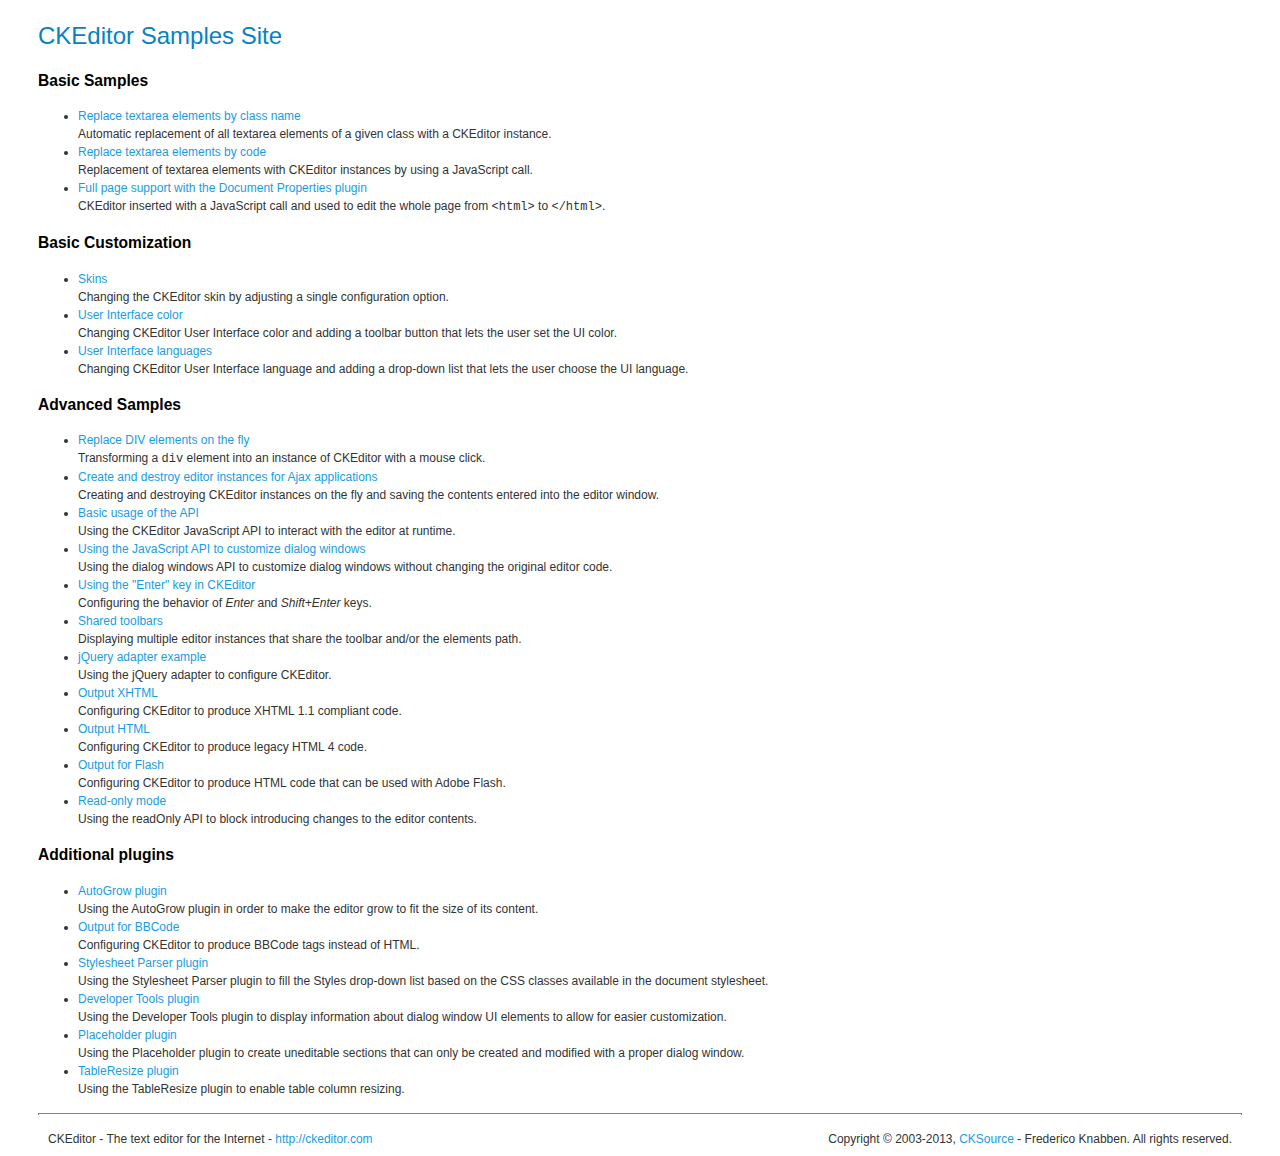
<file: editor/_samples/index.html>
<!DOCTYPE html PUBLIC "-//W3C//DTD XHTML 1.0 Transitional//EN" "http://www.w3.org/TR/xhtml1/DTD/xhtml1-transitional.dtd">
<!--
Copyright (c) 2003-2013, CKSource - Frederico Knabben. All rights reserved.
For licensing, see LICENSE.html or http://ckeditor.com/license
-->
<html xmlns="http://www.w3.org/1999/xhtml">
<head>
	<title>CKEditor Samples</title>
	<meta content="text/html; charset=utf-8" http-equiv="content-type" />
	<link type="text/css" rel="stylesheet" href="sample.css" />
</head>
<body>
	<h1 class="samples">
		CKEditor Samples Site
	</h1>
	<h2 class="samples">
		Basic Samples
	</h2>
	<ul class="samples">
		<li>
			<a class="samples" href="replacebyclass.html">Replace textarea elements by class name</a><br />
			Automatic replacement of all textarea elements of a given class with a CKEditor instance.
		</li>
		<li><a class="samples" href="replacebycode.html">Replace textarea elements by code</a><br />
			Replacement of textarea elements with CKEditor instances by using a JavaScript call.
		</li>
		<li><a class="samples" href="fullpage.html">Full page support with the Document Properties plugin</a><br />
			CKEditor inserted with a JavaScript call and used to edit the whole page from <code>&lt;html&gt;</code> to <code>&lt;/html&gt;</code>.
		</li>
	</ul>
	<h2 class="samples">
		Basic Customization
	</h2>
	<ul class="samples">
		<li><a class="samples" href="skins.html">Skins</a><br />
			Changing the CKEditor skin by adjusting a single configuration option.
		</li>
		<li><a class="samples" href="ui_color.html">User Interface color</a><br />
			Changing CKEditor User Interface color and adding a toolbar button that lets the user set the UI color.
		</li>
		<li><a class="samples" href="ui_languages.html">User Interface languages</a><br />
			Changing CKEditor User Interface language and adding a drop-down list that lets the user choose the UI language.
		</li>
	</ul>
	<h2 class="samples">
		Advanced Samples
	</h2>
	<ul class="samples">
		<li><a class="samples" href="divreplace.html">Replace DIV elements on the fly</a><br />
			Transforming a <code>div</code> element into an instance of CKEditor with a mouse click.
		</li>
		<li><a class="samples" href="ajax.html">Create and destroy editor instances for Ajax applications</a><br />
			Creating and destroying CKEditor instances on the fly and saving the contents entered into the editor window.
		</li>
		<li><a class="samples" href="api.html">Basic usage of the API</a><br />
			Using the CKEditor JavaScript API to interact with the editor at runtime.
		</li>
		<li><a class="samples" href="api_dialog.html">Using the JavaScript API to customize dialog windows</a><br />
			Using the dialog windows API to customize dialog windows without changing the original editor code.
		</li>
		<li><a class="samples" href="enterkey.html">Using the "Enter" key in CKEditor</a><br />
			 Configuring the behavior of <em>Enter</em> and <em>Shift+Enter</em> keys.
		</li>
		<li><a class="samples" href="sharedspaces.html">Shared toolbars</a><br />
			Displaying multiple editor instances that share the toolbar and/or the elements path.
		</li>
		<li><a class="samples" href="jqueryadapter.html">jQuery adapter example</a><br />
			Using the jQuery adapter to configure CKEditor.
		</li>
		<li><a class="samples" href="output_xhtml.html">Output XHTML</a><br />
			Configuring CKEditor to produce XHTML 1.1 compliant code.
		</li>
		<li><a class="samples" href="output_html.html">Output HTML</a><br />
			Configuring CKEditor to produce legacy HTML 4 code.
		</li>
		<li><a class="samples" href="output_for_flash.html">Output for Flash</a><br />
			Configuring CKEditor to produce HTML code that can be used with Adobe Flash.
		</li>
		<li><a class="samples" href="readonly.html">Read-only mode</a><br />
			Using the readOnly API to block introducing changes to the editor contents.
		</li>
	</ul>
	<h2 class="samples">
		Additional plugins
	</h2>
	<ul class="samples">
		<li><a class="samples" href="autogrow.html">AutoGrow plugin</a><br />
			Using the AutoGrow plugin in order to make the editor grow to fit the size of its content.
		</li>
		<li><a class="samples" href="bbcode.html">Output for BBCode</a><br />
			Configuring CKEditor to produce BBCode tags instead of HTML.
		</li>
		<li><a class="samples" href="stylesheetparser.html">Stylesheet Parser plugin</a><br />
			Using the Stylesheet Parser plugin to fill the Styles drop-down list based on the CSS classes available in the document stylesheet.
		</li>
		<li><a class="samples" href="devtools.html">Developer Tools plugin</a><br />
			Using the Developer Tools plugin to display information about dialog window UI elements to allow for easier customization.
		</li>
		<li><a class="samples" href="placeholder.html">Placeholder plugin</a><br />
			Using the Placeholder plugin to create uneditable sections that can only be created and modified with a proper dialog window.
		</li>
		<li><a class="samples" href="tableresize.html">TableResize plugin</a><br />
			Using the TableResize plugin to enable table column resizing.
		</li>
	</ul>
	<div id="footer">
		<hr />
		<p>
			CKEditor - The text editor for the Internet - <a class="samples" href="http://ckeditor.com/">http://ckeditor.com</a>
		</p>
		<p id="copy">
			Copyright &copy; 2003-2013, <a class="samples" href="http://cksource.com/">CKSource</a> - Frederico Knabben. All rights reserved.
		</p>
	</div>
</body>
</html>
</file>
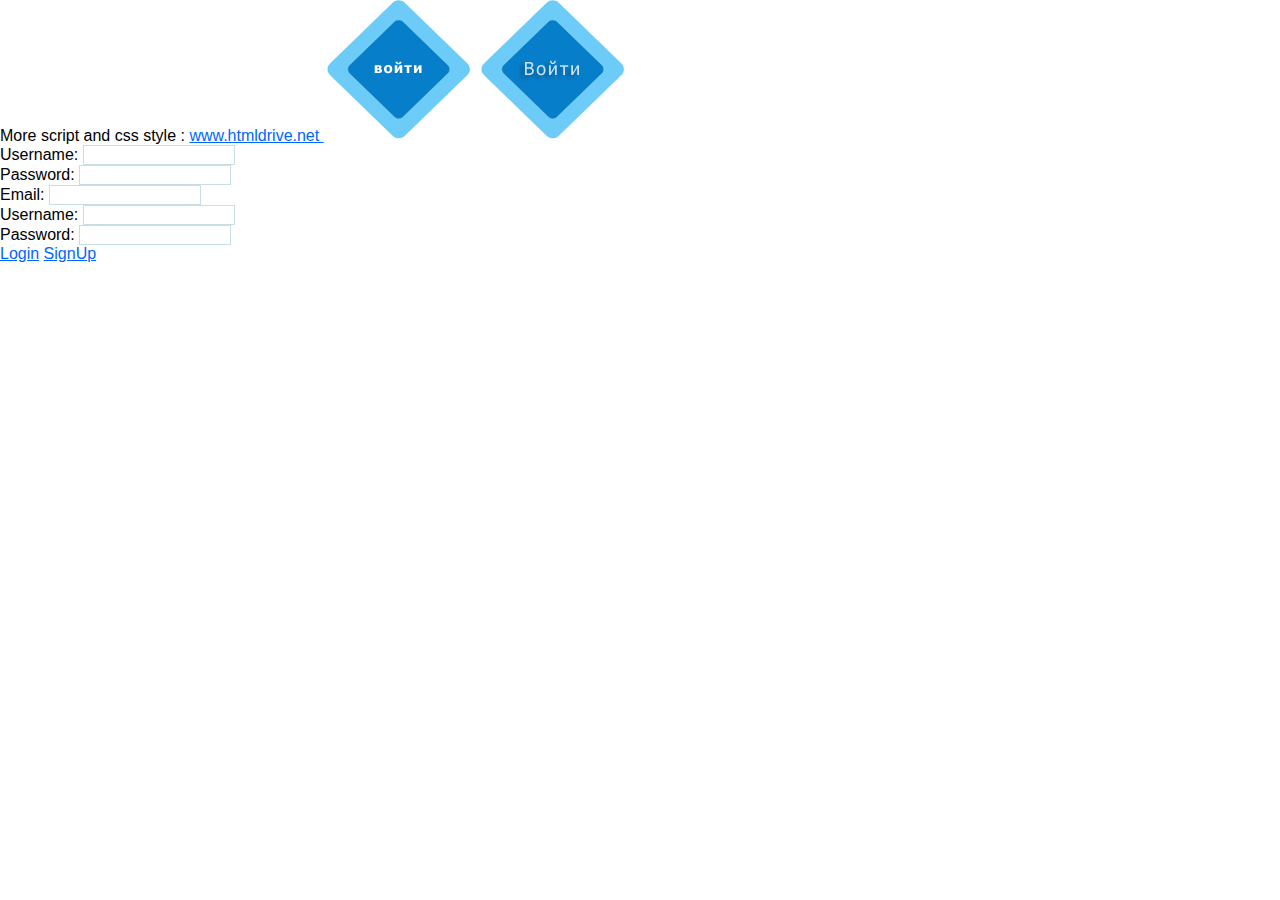
<file: kernel/admin/index.html>
<html>

<head>
<title>99points.info : Animated JQuery Login / SignUp Form : Demos</title>

<link href="style.css" rel="stylesheet" />
<script type="text/javascript" src="jquery-1.2.6.min.js"></script>
<script type="text/javascript" src="jquery.easing.1.3.js"></script> 

<script language="javascript">
$(document).ready(function() {
	
	$('#nav-bar').fadeIn();
	
	$('#Log-in').click(function() {
		
		$('#Log-in').css('background-color', '#006699');
		$('#signUp').css('background-color', '#000000');
		$('#submit').hide().css({'left' : '0px'});
		$('#SignupForm').hide().css({'top' : '0px'});
		
		$('#login').show().animate({
		
			left   : '52%',
			
		},400,function(){
			
			$('#login').css({'-webkit-transform' : 'rotate(-0deg)','-moz-transform' : 'rotate(-0deg)' });
		
		});
		///
		$('#Login_form').show().animate({
	
			top   : '60px',
			
		},700,function(){
			
			//$('#image').css({'-webkit-transform' : 'rotate(-90deg)','-moz-transform' : 'rotate(-90deg)' });
		});
	});
	
	$('#signUp').click(function() {
		
		$('#signUp').css('background-color', '#006699');
		$('#Log-in').css('background-color', '#000000');
		$('#login').hide().css({'left' : '0px'});
		$('#Login_form').hide().css({'top' : '0px'});
		
		$('#submit').show().animate({
		
			left   : '52%',
			
		},400,function(){
			
			$('#submit').css({'-webkit-transform' : 'rotate(-0deg)','-moz-transform' : 'rotate(-0deg)' });
		
		});
		///
		$('#SignupForm').show().animate({
	
			top   : '60px',
			
		},700,function(){
			
			//$('#image').css({'-webkit-transform' : 'rotate(-90deg)','-moz-transform' : 'rotate(-90deg)' });
		});
	});
	
});
</script>
</head>
<body>

More script and css style
: <a href="http://www.htmldrive.net/" title="HTML DRIVE - Free DHMTL Scripts,Jquery plugins,Javascript,CSS,CSS3,Html5 Library">www.htmldrive.net </a>
	<img src="result.png" id="login" />
	<img src="submit.png" id="submit" />
	
	<div class="loginform" id="Login_form">
		
        <form method="post" action="#">
		
			<div>
			
			<div class="form-item">
			
			 <label for="edit-name">Username:</label>
			 <input type="text" class="form-text required" value="" size="15" id="edit-name" name="name" maxlength="60">
			</div>
			
			<div class="form-item">
			
			 <label for="edit-pass">Password:</label>
			 <input type="password" class="form-text required" size="15" maxlength="60" id="edit-pass" name="pass">
			</div>
			
			</div>
		</form>
		
	</div>
	
	<div class="loginform" id="SignupForm">
		
        <form method="post" action="#">
		
			<div>
			<div class="form-item">
			
			 <label for="edit-name">Email:</label>
			 <input type="text" class="form-text required" value="" size="15" id="edit-name" name="name" maxlength="60">
			</div>
			
			<div class="form-item">
			
			 <label for="edit-name">Username:</label>
			 <input type="text" class="form-text required" value="" size="15" id="edit-name" name="name" maxlength="60">
			</div>
			
			<div class="form-item">
			
			 <label for="edit-pass">Password:</label>
			 <input type="password" class="form-text required" size="15" maxlength="60" id="edit-pass" name="pass">
			</div>
			
			</div>
		</form>
		
	</div>
	
	<div id="nav-bar">
	
		<div class="module-bg">
			<a href="#" class="TopButtons" id="Log-in">Login</a>
			<a href="#" class="TopButtons" id="signUp">SignUp</a>
		</div>
		
	</div>
	
	<!--<img src="reg.png" id="register" />-->
 
</body>
</html>
</file>
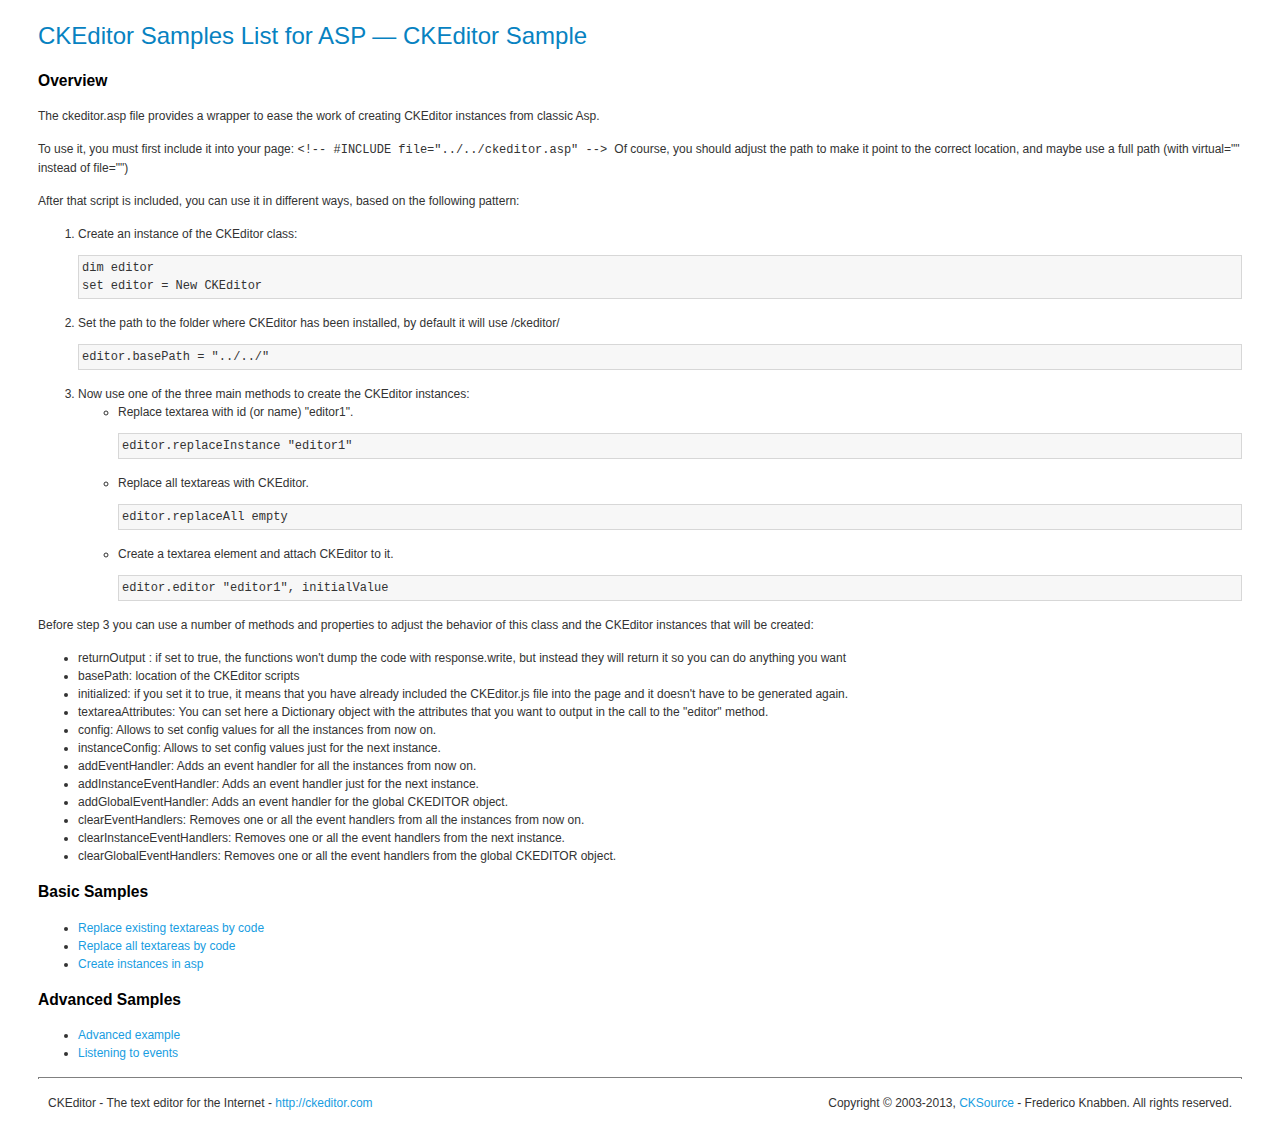
<file: editor/_samples/asp/index.html>
<!DOCTYPE html PUBLIC "-//W3C//DTD XHTML 1.0 Transitional//EN" "http://www.w3.org/TR/xhtml1/DTD/xhtml1-transitional.dtd">
<!--
Copyright (c) 2003-2013, CKSource - Frederico Knabben. All rights reserved.
For licensing, see LICENSE.html or http://ckeditor.com/license
-->
<html xmlns="http://www.w3.org/1999/xhtml">
<head>
	<title>ASP integration Samples List &mdash; CKEditor</title>
	<link type="text/css" rel="stylesheet" href="../sample.css" />
</head>
<body>
	<h1 class="samples">
		CKEditor Samples List for ASP &mdash; CKEditor Sample
	</h1>
	<h2 class="samples">
		Overview
	</h2>
	<p>The ckeditor.asp file provides a wrapper to ease the work of creating CKEditor instances from classic Asp.</p>
	<p>To use it, you must first include it into your page:
	<code>
		&lt;!-- #INCLUDE file="../../ckeditor.asp" --&gt;
	</code>
	Of course, you should adjust the path to make it point to the correct location, and maybe use a full path (with virtual="" instead of file="")
	</p>
	<p>After that script is included, you can use it in different ways, based on the following pattern:</p>

<ol>
	<li>
		Create an instance of the CKEditor class:
<pre class="samples">dim editor
set editor = New CKEditor</pre>
	</li>
	<li>
		Set the path to the folder where CKEditor has been installed, by default it will use /ckeditor/
		<pre class="samples">editor.basePath = "../../"</pre>
	</li>
	<li>
	Now use one of the three main methods to create the CKEditor instances:
	<ul class="samples">
		<li>
				Replace textarea with id (or name) "editor1".
			<pre class="samples">editor.replaceInstance "editor1"</pre>
		</li>
		<li>
			Replace all textareas with CKEditor.
			<pre class="samples">editor.replaceAll empty</pre>
		</li>
		<li>
			Create a textarea element and attach CKEditor to it.
			<pre class="samples">editor.editor "editor1", initialValue</pre>
		</li>
	</ul>
	</li>
</ol>
<p>Before step 3 you can use a number of methods and properties to adjust the behavior of this class and the CKEditor instances
that will be created:</p>
<ul class="samples">
	<li>returnOutput : if set to true, the functions won't dump the code with response.write, but instead they will return it so
	you can do anything you want</li>
	<li>basePath: location of the CKEditor scripts</li>
	<li>initialized: if you set it to true, it means that you have already included the CKEditor.js file into the page and it
		doesn't have to be generated again.</li>
	<li>textareaAttributes: You can set here a Dictionary object with the attributes that you want to output in the call to the "editor" method.</li>

	<li>config: Allows to set config values for all the instances from now on.</li>
	<li>instanceConfig: Allows to set config values just for the next instance.</li>

	<li>addEventHandler: Adds an event handler for all the instances from now on.</li>
	<li>addInstanceEventHandler: Adds an event handler just for the next instance.</li>
	<li>addGlobalEventHandler: Adds an event handler for the global CKEDITOR object.</li>

	<li>clearEventHandlers: Removes one or all the event handlers from all the instances from now on.</li>
	<li>clearInstanceEventHandlers: Removes one or all the event handlers  from the next instance.</li>
	<li>clearGlobalEventHandlers: Removes one or all the event handlers  from the global CKEDITOR object.</li>

</ul>

	<h2 class="samples">
		Basic Samples
	</h2>
	<ul class="samples">
		<li><a class="samples" href="replace.asp">Replace existing textareas by code</a></li>
		<li><a class="samples" href="replaceall.asp">Replace all textareas by code</a></li>
		<li><a class="samples" href="standalone.asp">Create instances in asp</a></li>
	</ul>
	<h2 class="samples">
		Advanced Samples
	</h2>
	<ul class="samples">
		<li><a class="samples" href="advanced.asp">Advanced example</a></li>
		<li><a class="samples" href="events.asp">Listening to events</a></li>
	</ul>
	<div id="footer">
		<hr />
		<p>
			CKEditor - The text editor for the Internet - <a class="samples" href="http://ckeditor.com/">http://ckeditor.com</a>
		</p>
		<p id="copy">
			Copyright &copy; 2003-2013, <a class="samples" href="http://cksource.com/">CKSource</a> - Frederico Knabben. All rights reserved.
		</p>
	</div>
</body>
</html>
</file>
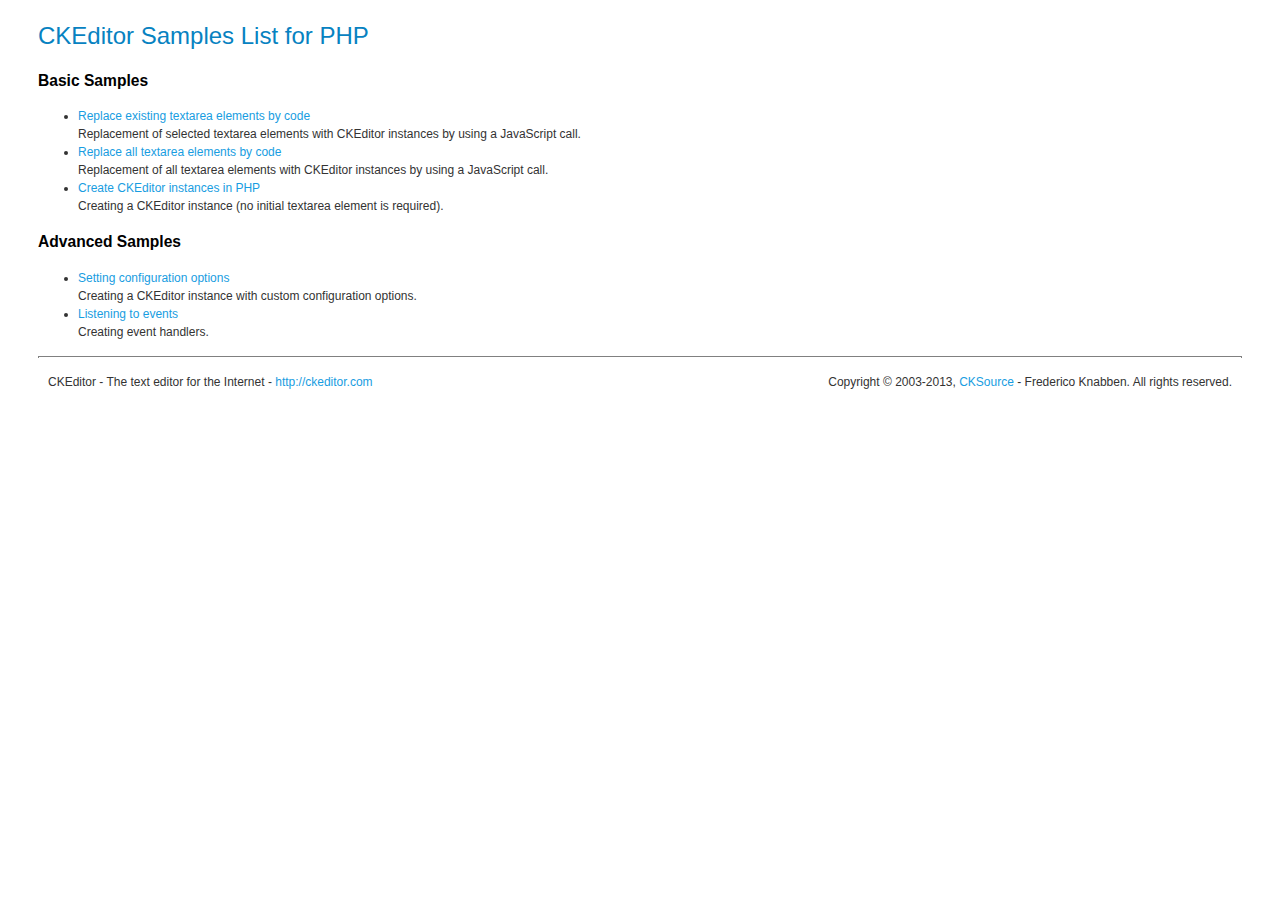
<file: editor/_samples/php/index.html>
<!DOCTYPE html PUBLIC "-//W3C//DTD XHTML 1.0 Transitional//EN" "http://www.w3.org/TR/xhtml1/DTD/xhtml1-transitional.dtd">
<!--
Copyright (c) 2003-2013, CKSource - Frederico Knabben. All rights reserved.
For licensing, see LICENSE.html or http://ckeditor.com/license
-->
<html xmlns="http://www.w3.org/1999/xhtml">
<head>
  <meta content="text/html; charset=utf-8" http-equiv="content-type" />
	<title>CKEditor Samples &mdash; PHP Integration</title>
	<link type="text/css" rel="stylesheet" href="../sample.css" />
</head>
<body>
	<h1 class="samples">
		CKEditor Samples List for PHP
	</h1>
	<h2 class="samples">
		Basic Samples
	</h2>
	<ul class="samples">
		<li><a class="samples" href="replace.php">Replace existing textarea elements by code</a><br />
		Replacement of selected textarea elements with CKEditor instances by using a JavaScript call.</li>
		<li><a class="samples" href="replaceall.php">Replace all textarea elements by code</a><br />
		Replacement of all textarea elements with CKEditor instances by using a JavaScript call.</li>
		<li><a class="samples" href="standalone.php">Create CKEditor instances in PHP</a><br />
		Creating a CKEditor instance (no initial textarea element is required).</li>
	</ul>
	<h2 class="samples">
		Advanced Samples
	</h2>
	<ul class="samples">
		<li><a class="samples" href="advanced.php">Setting configuration options</a><br />
		Creating a CKEditor instance with custom configuration options.</li>
		<li><a class="samples" href="events.php">Listening to events</a><br />
		Creating event handlers.
		</li>
	</ul>
	<div id="footer">
		<hr />
		<p>
			CKEditor - The text editor for the Internet - <a class="samples" href="http://ckeditor.com/">http://ckeditor.com</a>
		</p>
		<p id="copy">
			Copyright &copy; 2003-2013, <a class="samples" href="http://cksource.com/">CKSource</a> - Frederico Knabben. All rights reserved.
		</p>
	</div>
</body>
</html>
</file>
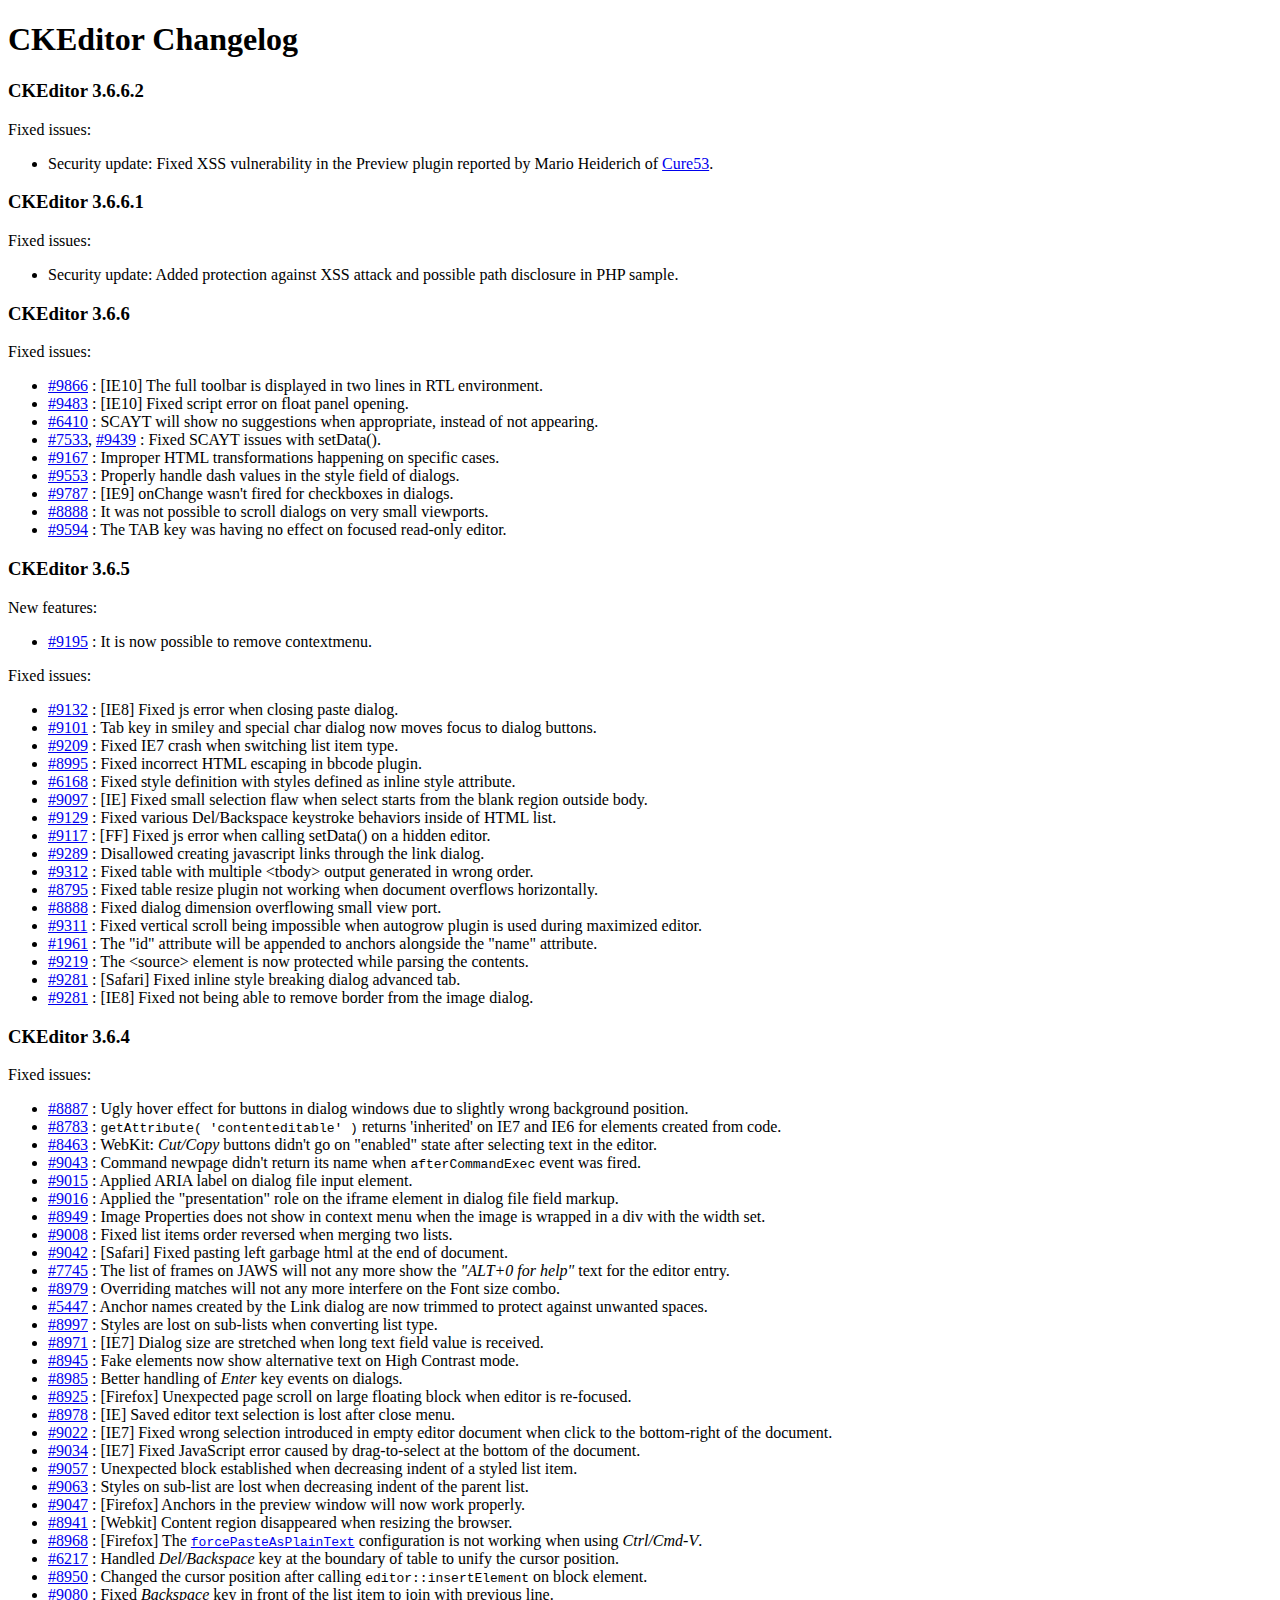
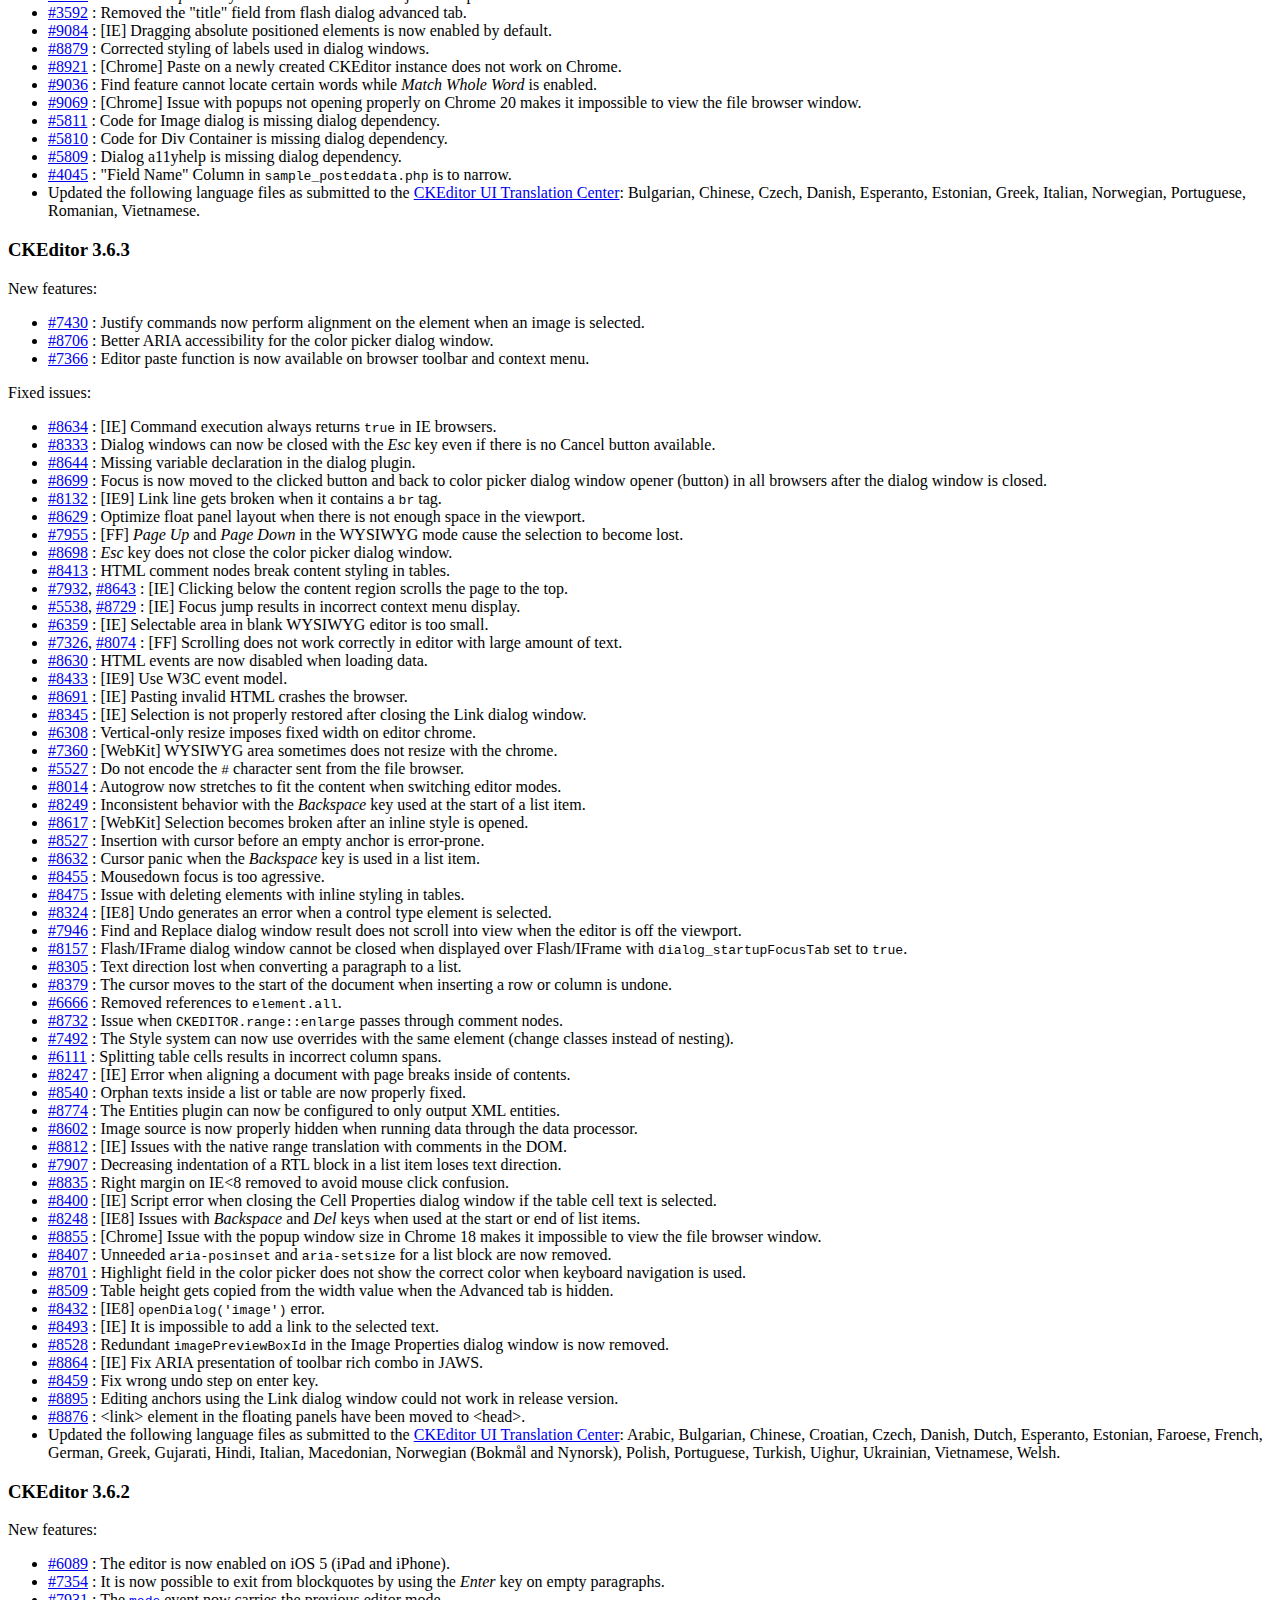
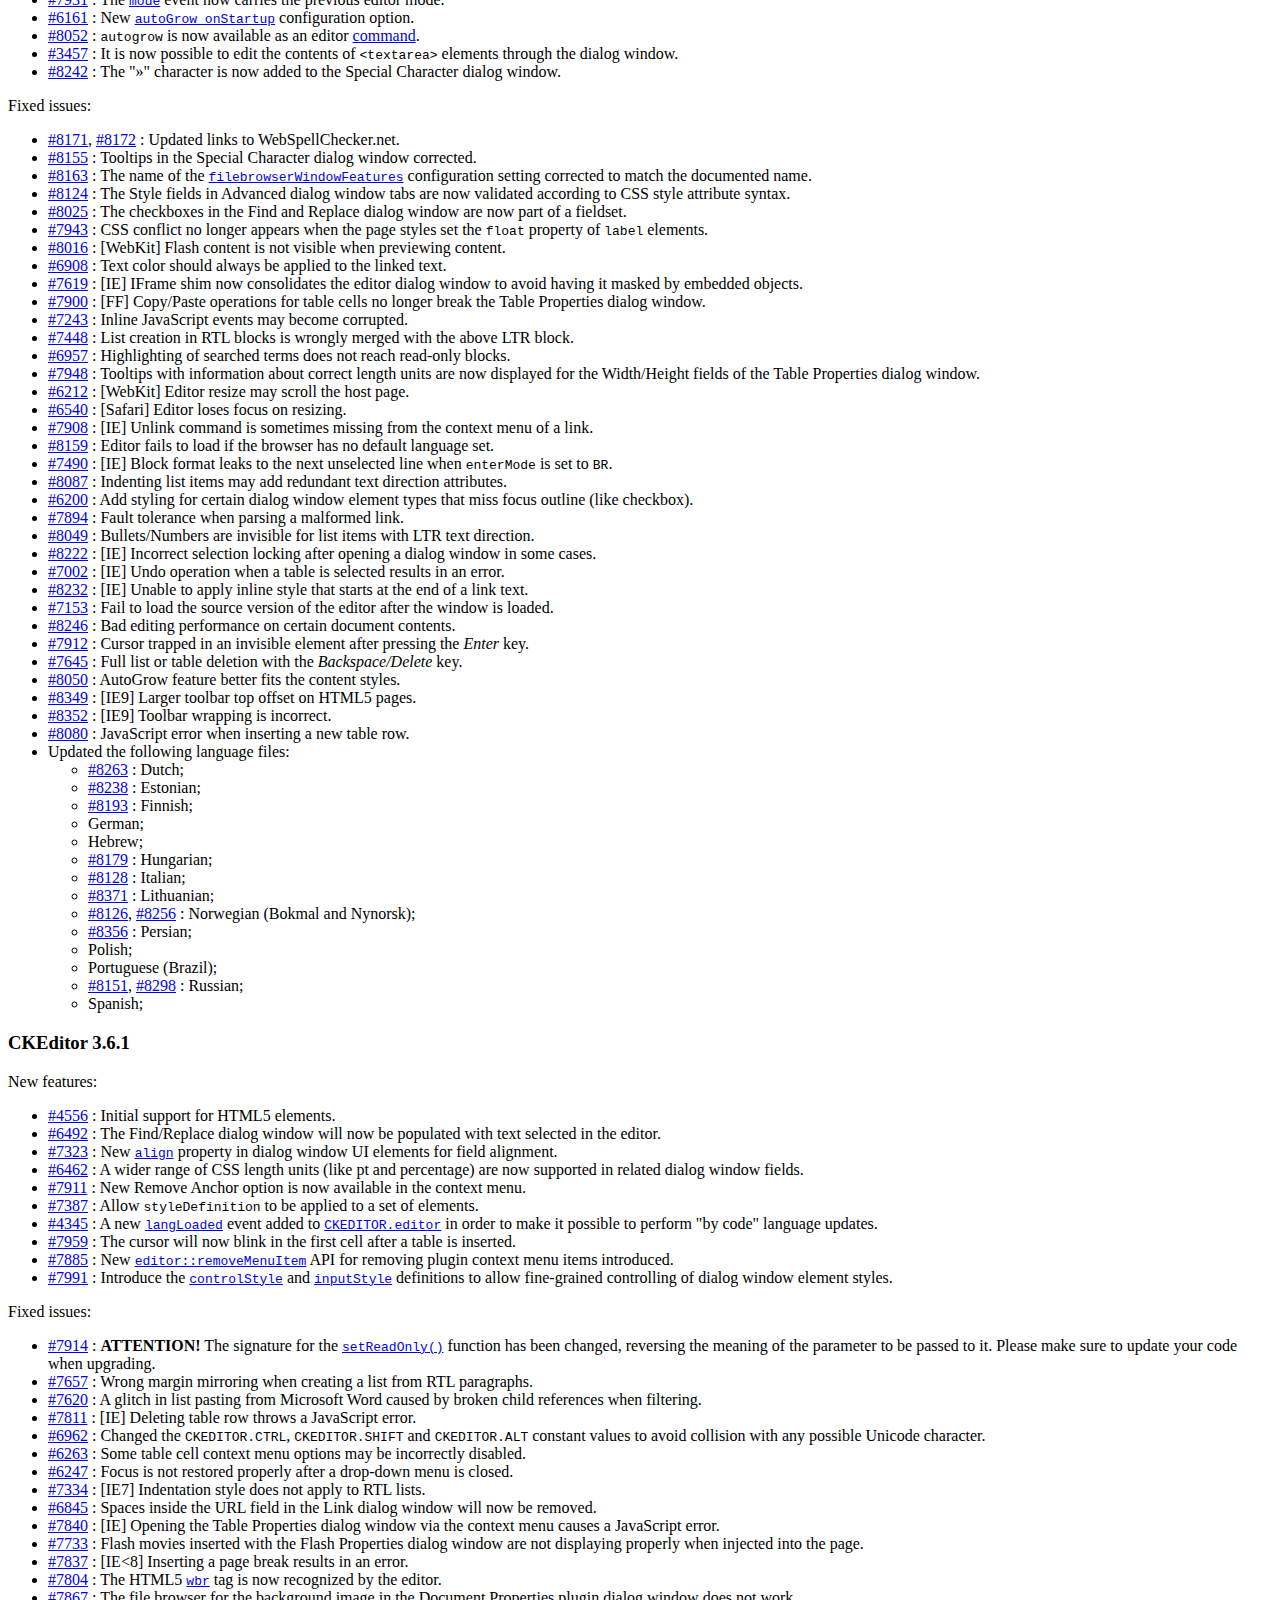
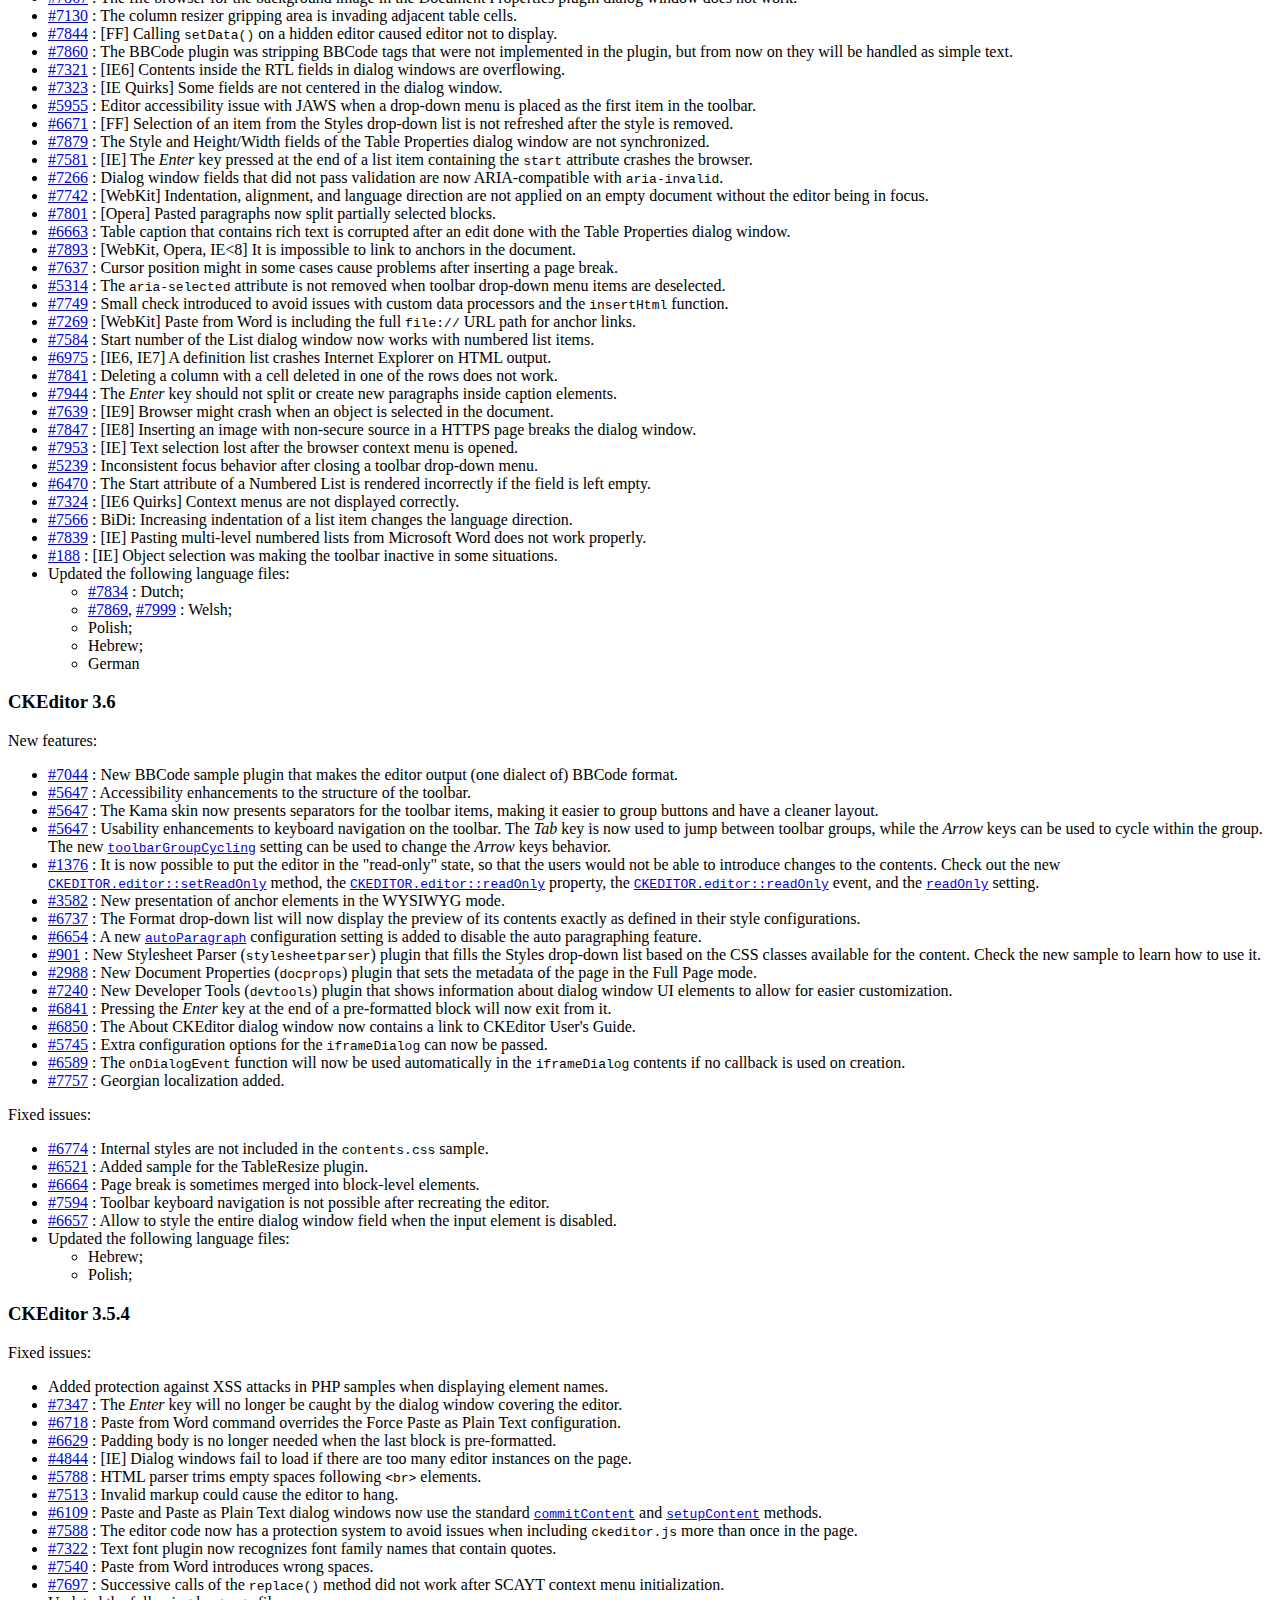
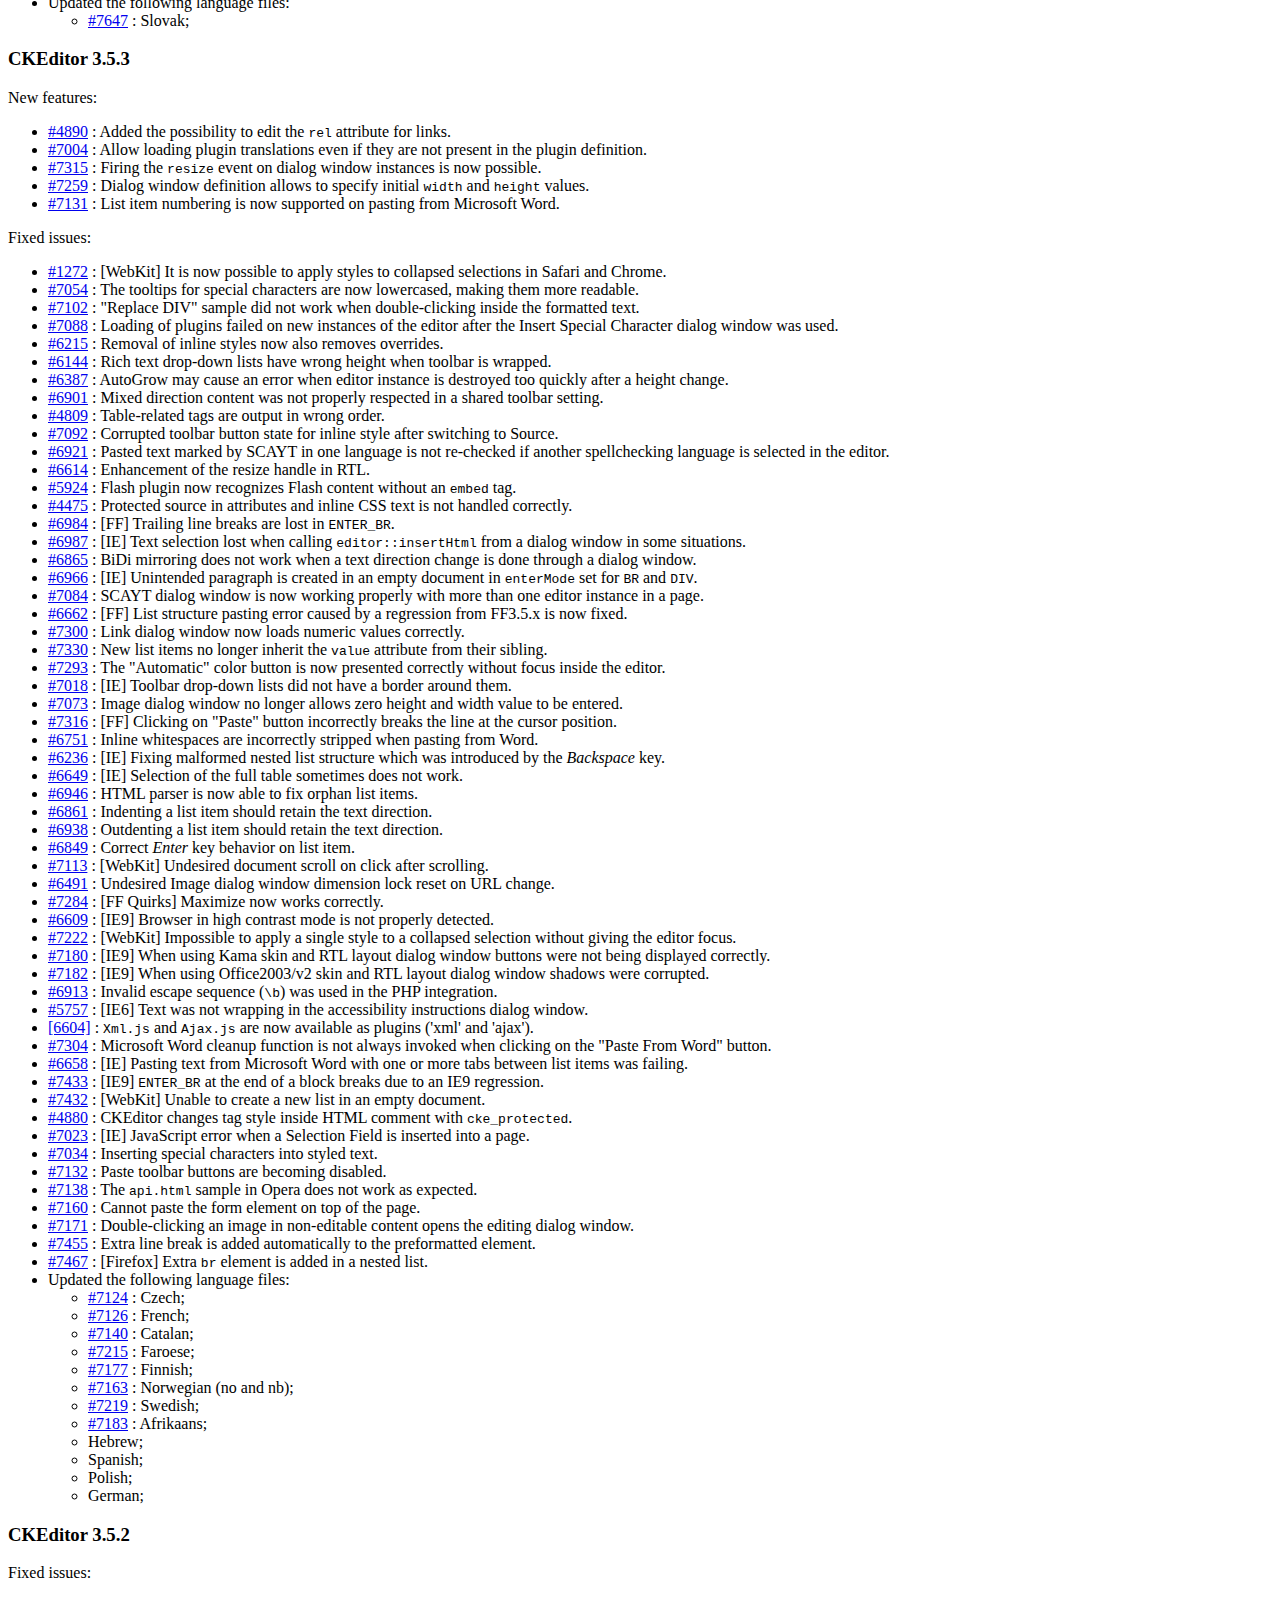
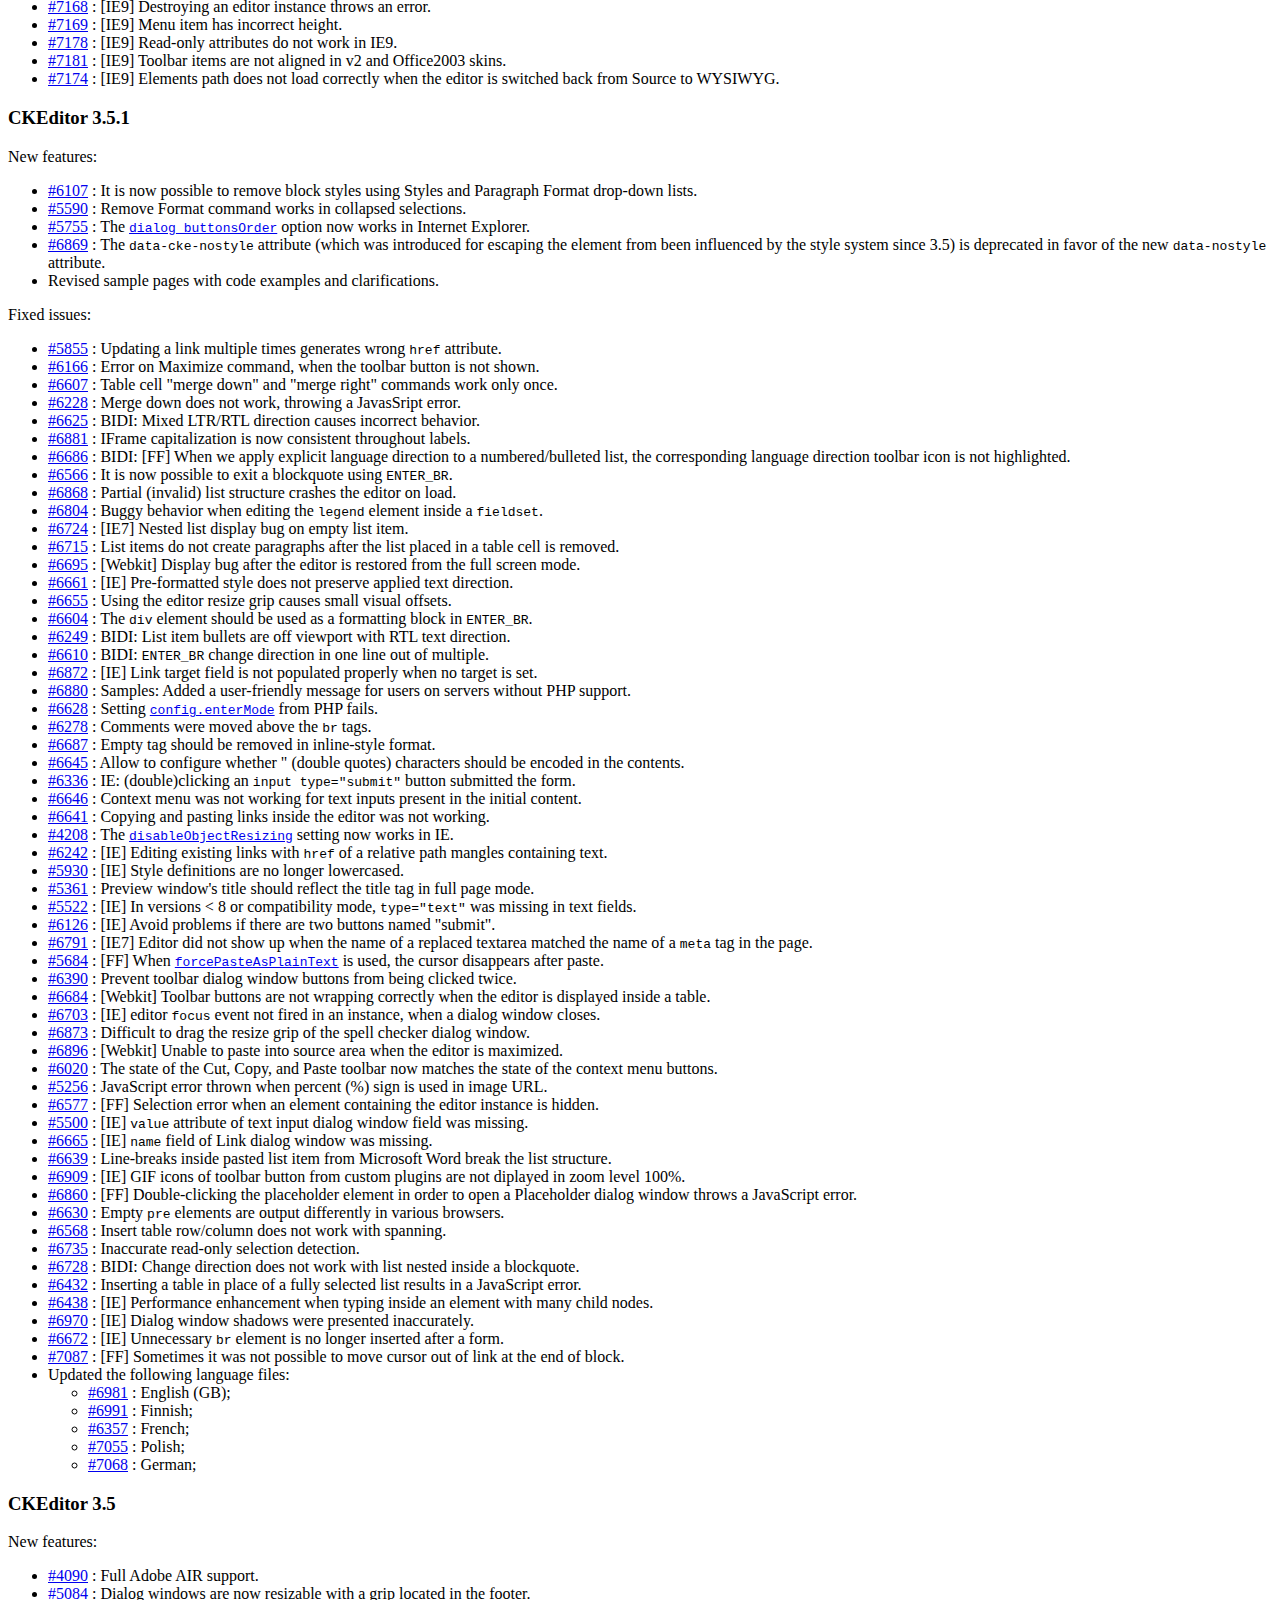
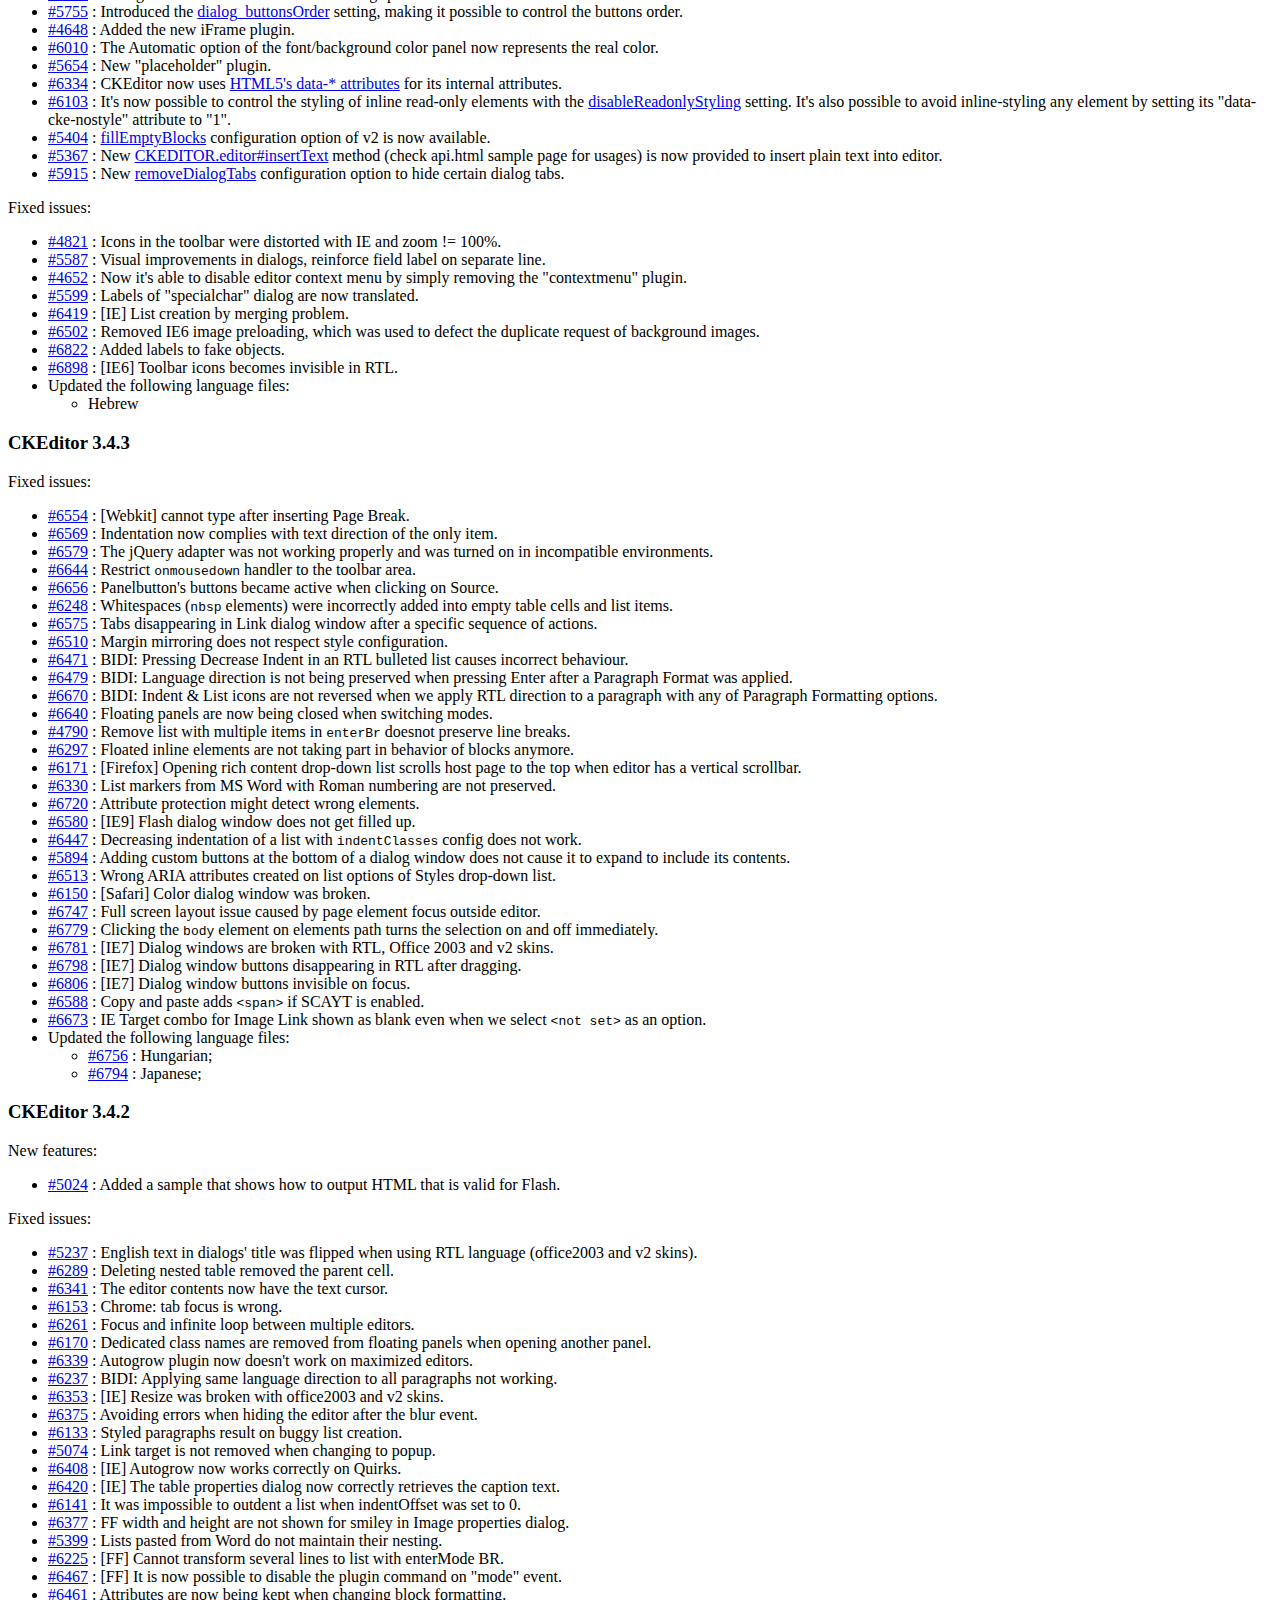
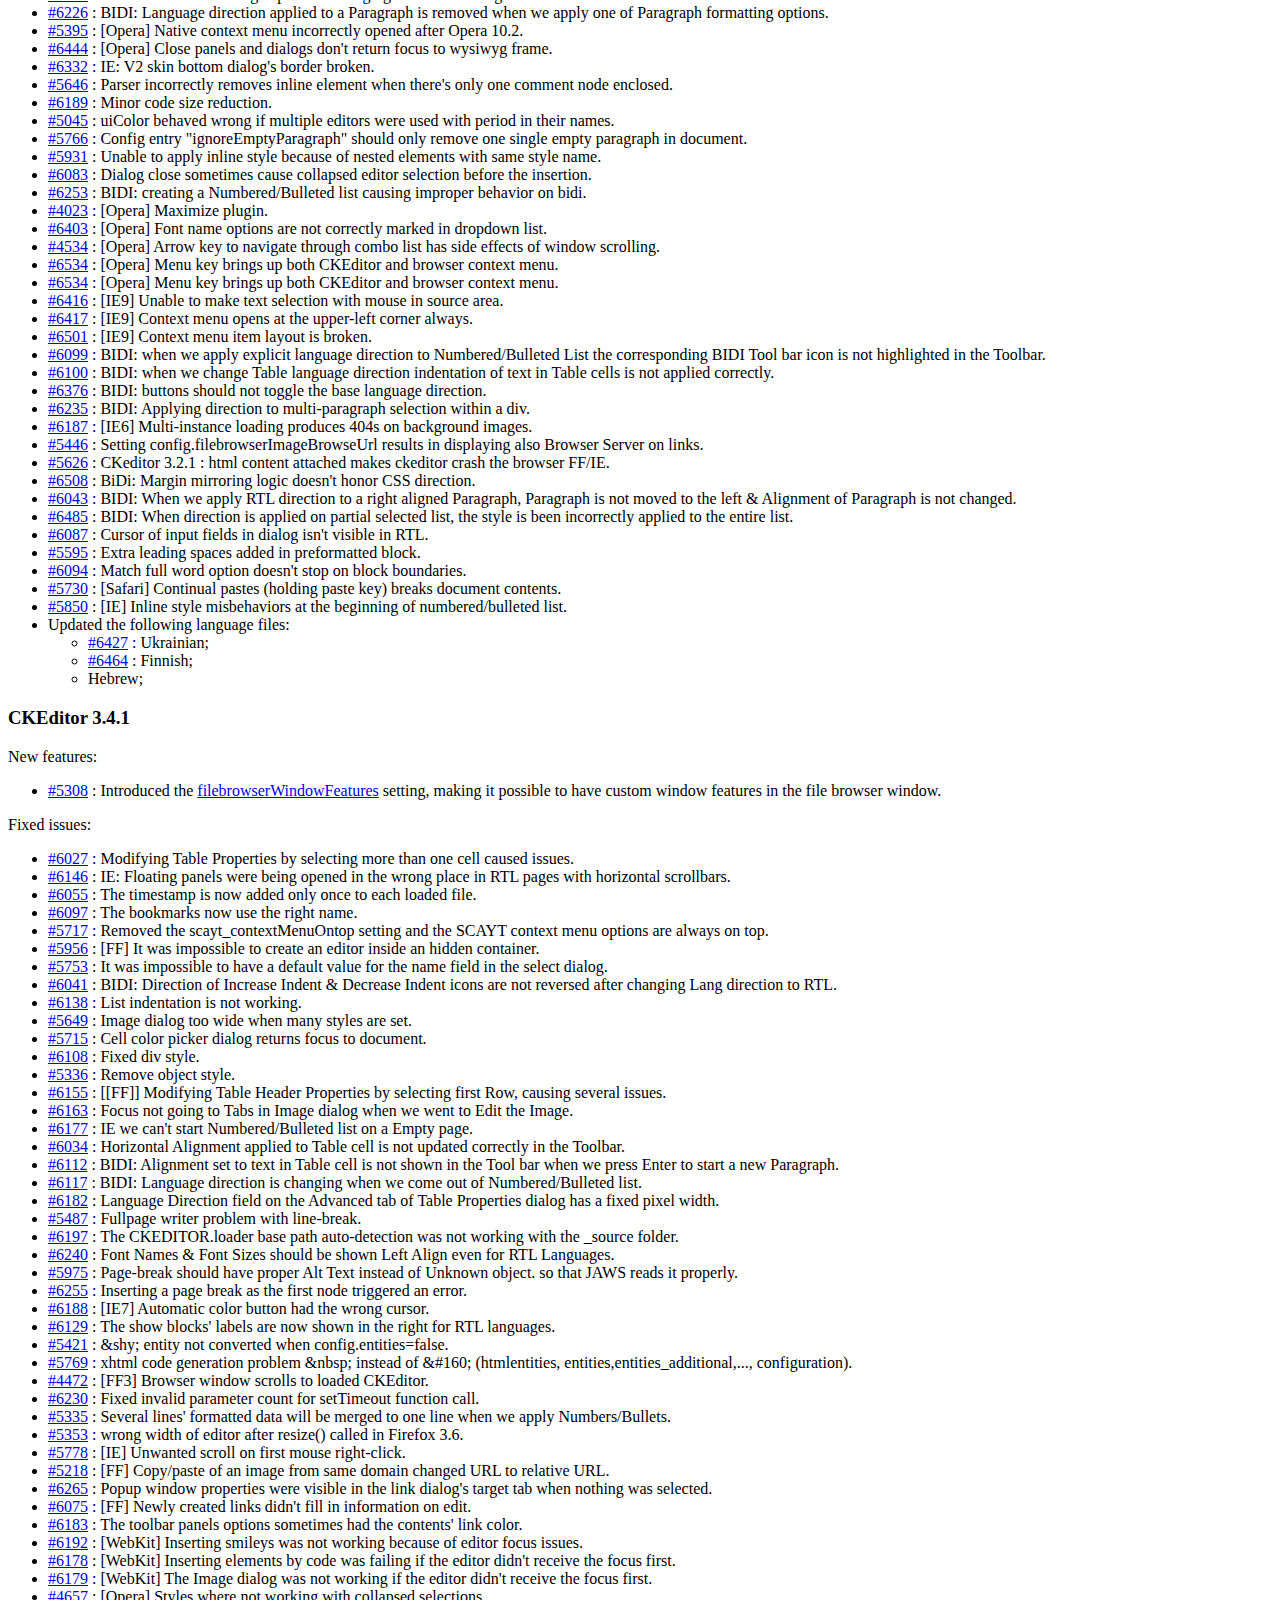
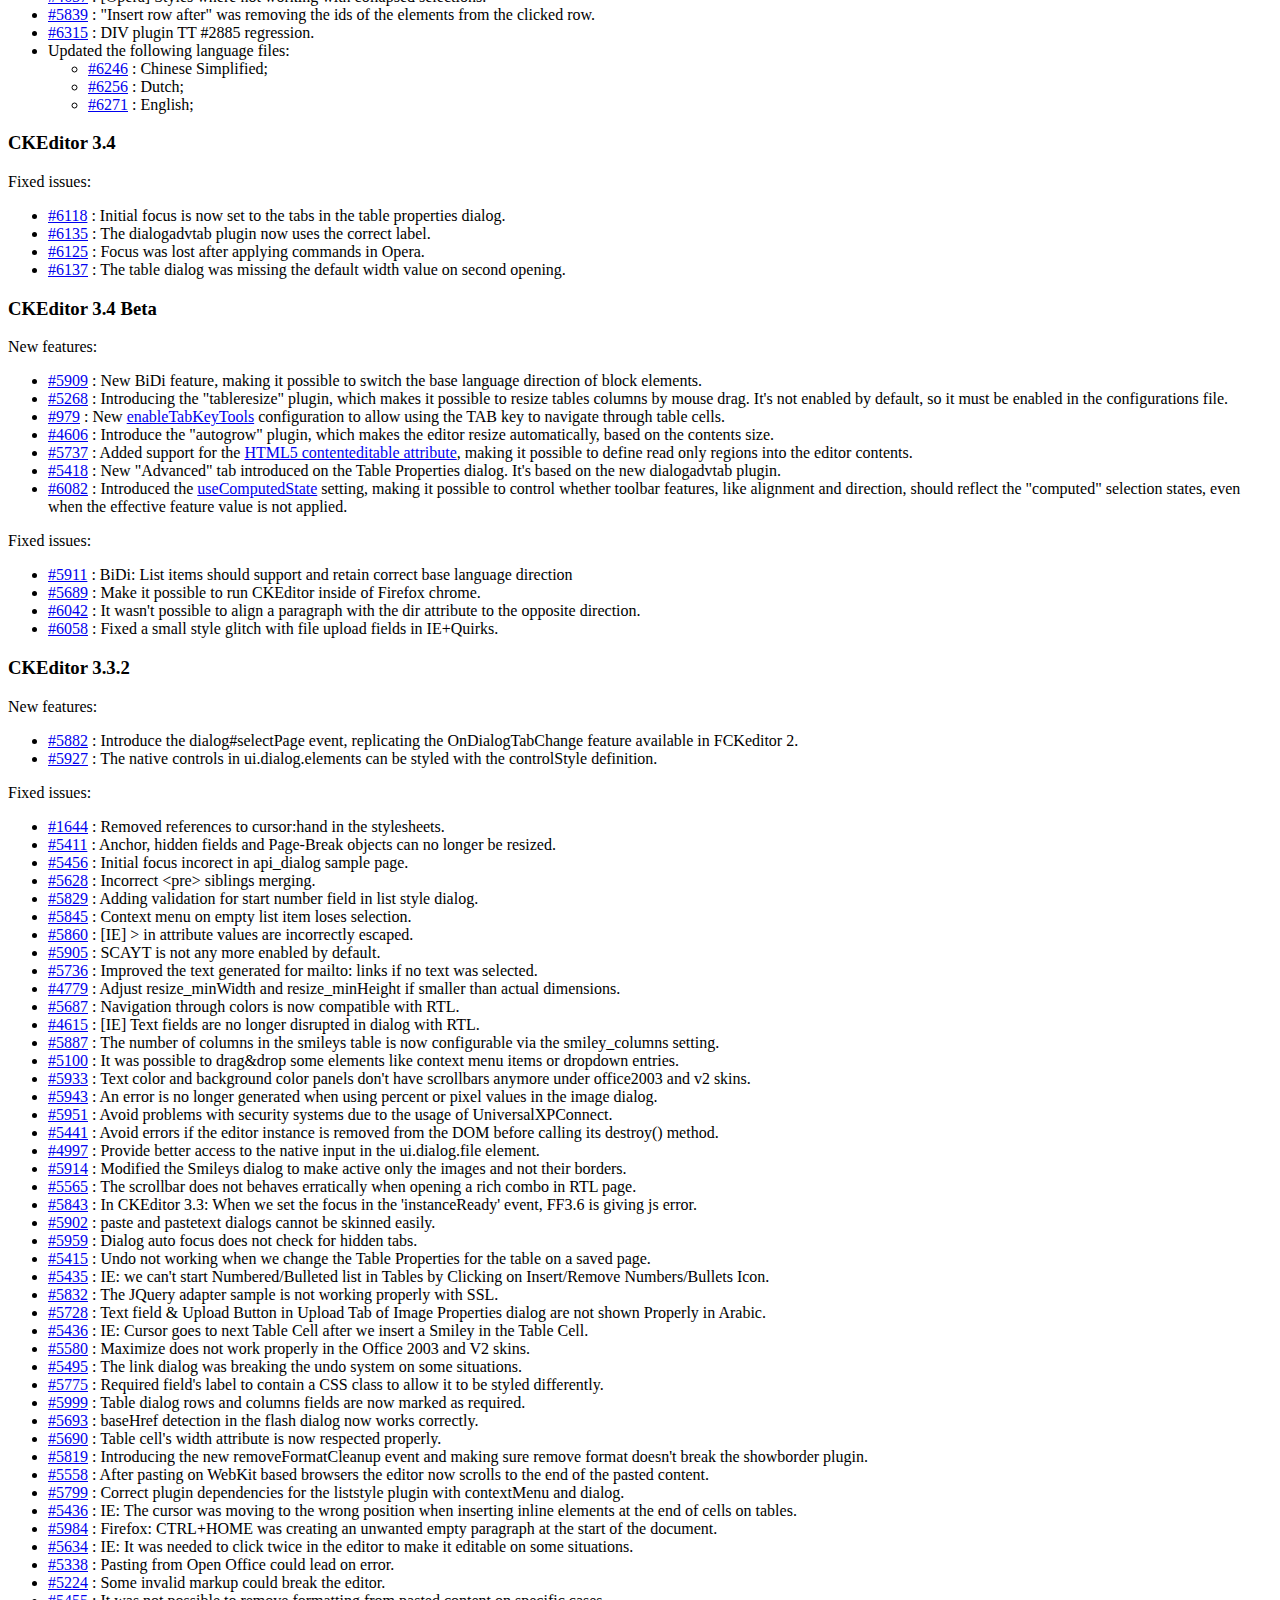
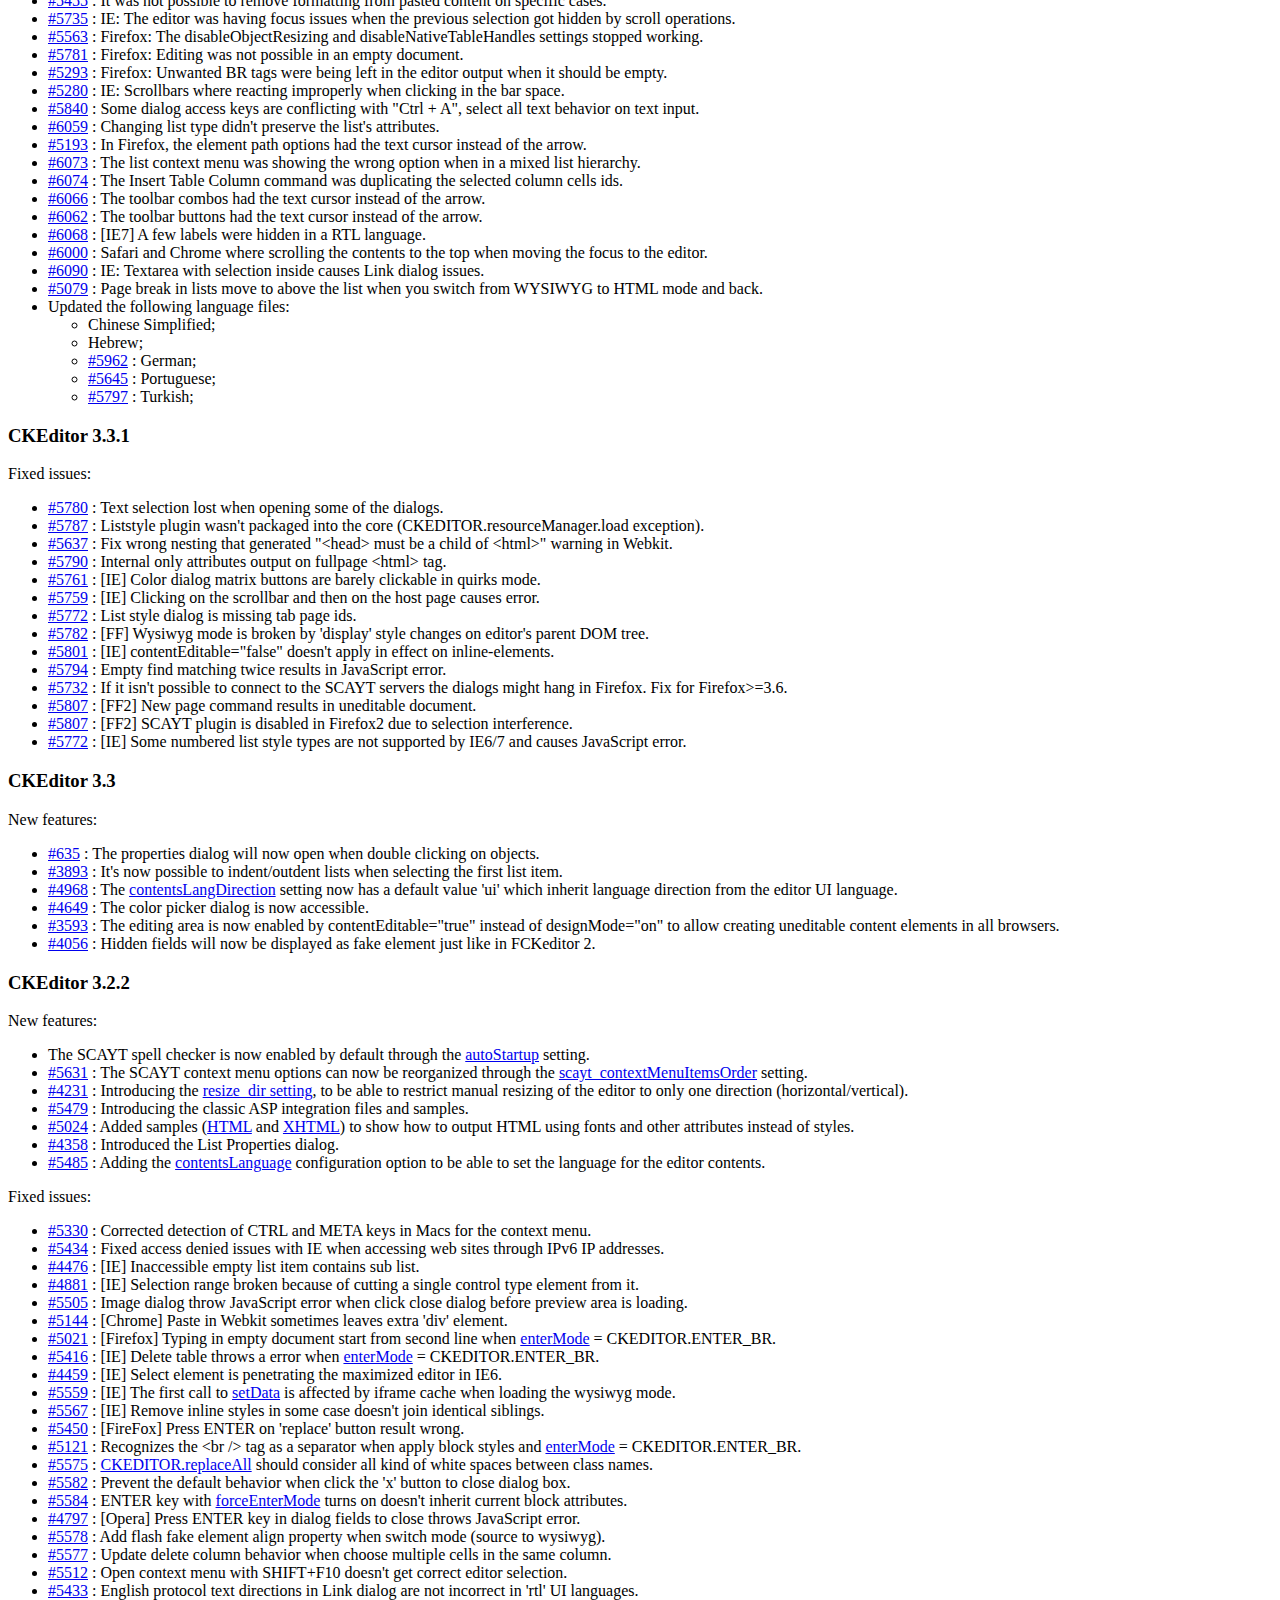
<file: editor/CHANGES.html>
<!DOCTYPE html PUBLIC "-//W3C//DTD XHTML 1.0 Transitional//EN" "http://www.w3.org/TR/xhtml1/DTD/xhtml1-transitional.dtd">
<!--
Copyright (c) 2003-2013, CKSource - Frederico Knabben. All rights reserved.
For licensing, see LICENSE.html or http://ckeditor.com/license
-->
<html xmlns="http://www.w3.org/1999/xhtml">
<head>
	<title>Changelog &mdash; CKEditor</title>
	<meta http-equiv="content-type" content="text/html; charset=utf-8" />
	<style type="text/css">

#footer hr
{
	margin: 10px 0 15px 0;
	height: 1px;
	border: solid 1px gray;
	border-bottom: none;
}

#footer p
{
	margin: 0 10px 10px 10px;
	float: left;
}

#footer #copy
{
	float: right;
}

	</style>
</head>
<body>
	<h1>
		CKEditor Changelog
	</h1>
	<h3>
			CKEditor 3.6.6.2</h3>
	<p>
			Fixed issues:</p>
	<ul>
		<li>Security update: Fixed XSS vulnerability in the Preview plugin reported by Mario Heiderich of <a href="https://cure53.de/" rel="noreferrer">Cure53</a>.</li>
	</ul>
	<h3>
			CKEditor 3.6.6.1</h3>
	<p>
			Fixed issues:</p>
	<ul>
		<li>Security update: Added protection against XSS attack and possible path disclosure in PHP sample.</li>
	</ul>
	<h3>
			CKEditor 3.6.6</h3>
	<p>
			Fixed issues:</p>
	<ul>
		<li><a href="http://dev.ckeditor.com/ticket/9866">#9866</a> : [IE10] The full toolbar is displayed in two lines in RTL environment.</li>
		<li><a href="http://dev.ckeditor.com/ticket/9483">#9483</a> : [IE10] Fixed script error on float panel opening.</li>
		<li><a href="http://dev.ckeditor.com/ticket/6410">#6410</a> : SCAYT will show no suggestions when appropriate, instead of not appearing.</li>
		<li><a href="http://dev.ckeditor.com/ticket/7533">#7533</a>, <a href="http://dev.ckeditor.com/ticket/9439">#9439</a> : Fixed SCAYT issues with setData().</li>
		<li><a href="http://dev.ckeditor.com/ticket/9167">#9167</a> : Improper HTML transformations happening on specific cases.</li>
		<li><a href="http://dev.ckeditor.com/ticket/9553">#9553</a> : Properly handle dash values in the style field of dialogs.</li>
		<li><a href="http://dev.ckeditor.com/ticket/9787">#9787</a> : [IE9] onChange wasn't fired for checkboxes in dialogs.</li>
		<li><a href="http://dev.ckeditor.com/ticket/8888">#8888</a> : It was not possible to scroll dialogs on very small viewports.</li>
		<li><a href="http://dev.ckeditor.com/ticket/9594">#9594</a> : The TAB key was having no effect on focused read-only editor.</li>
	</ul>
	<h3>
			CKEditor 3.6.5</h3>
	<p>
			New features:</p>
	<ul>
		<li><a href="http://dev.ckeditor.com/ticket/9195">#9195</a> : It is now possible to remove contextmenu.</li>
	</ul>
	<p>
			Fixed issues:</p>
	<ul>
		<li><a href="http://dev.ckeditor.com/ticket/9132">#9132</a> : [IE8] Fixed js error when closing paste dialog.</li>
		<li><a href="http://dev.ckeditor.com/ticket/9101">#9101</a> : Tab key in smiley and special char dialog now moves focus to dialog buttons.</li>
		<li><a href="http://dev.ckeditor.com/ticket/9209">#9209</a> : Fixed IE7 crash when switching list item type.</li>
		<li><a href="http://dev.ckeditor.com/ticket/8995">#8995</a> : Fixed incorrect HTML escaping in bbcode plugin.</li>
		<li><a href="http://dev.ckeditor.com/ticket/6168">#6168</a> : Fixed style definition with styles defined as inline style attribute.</li>
		<li><a href="http://dev.ckeditor.com/ticket/9097">#9097</a> : [IE] Fixed small selection flaw when select starts from the blank region outside body.</li>
		<li><a href="http://dev.ckeditor.com/ticket/9129">#9129</a> : Fixed various Del/Backspace keystroke behaviors inside of HTML list.</li>
		<li><a href="http://dev.ckeditor.com/ticket/9117">#9117</a> : [FF] Fixed js error when calling setData() on a hidden editor.</li>
		<li><a href="http://dev.ckeditor.com/ticket/9289">#9289</a> : Disallowed creating javascript links through the link dialog.</li>
		<li><a href="http://dev.ckeditor.com/ticket/9312">#9312</a> : Fixed table with multiple &lt;tbody&gt; output generated in wrong order.</li>
		<li><a href="http://dev.ckeditor.com/ticket/8795">#8795</a> : Fixed table resize plugin not working when document overflows horizontally.</li>
		<li><a href="http://dev.ckeditor.com/ticket/8888">#8888</a> : Fixed dialog dimension overflowing small view port.</li>
		<li><a href="http://dev.ckeditor.com/ticket/9311">#9311</a> : Fixed vertical scroll being impossible when autogrow plugin is used during maximized editor.</li>
		<li><a href="http://dev.ckeditor.com/ticket/1961">#1961</a> : The "id" attribute will be appended to anchors alongside the "name" attribute.</li>
		<li><a href="http://dev.ckeditor.com/ticket/9219">#9219</a> : The &lt;source&gt; element is now protected while parsing the contents.</li>
		<li><a href="http://dev.ckeditor.com/ticket/9281">#9281</a> : [Safari] Fixed inline style breaking dialog advanced tab.</li>
		<li><a href="http://dev.ckeditor.com/ticket/9281">#9281</a> : [IE8] Fixed not being able to remove border from the image dialog.</li>
	</ul>
	<h3>
			CKEditor 3.6.4</h3>
	<p>
			Fixed issues:</p>
	<ul>
		<li><a href="http://dev.ckeditor.com/ticket/8887">#8887</a> : Ugly hover effect for buttons in dialog windows due to slightly wrong background position.</li>
		<li><a href="http://dev.ckeditor.com/ticket/8783">#8783</a> : <code>getAttribute( 'contenteditable' )</code> returns 'inherited' on IE7 and IE6 for elements created from code.</li>
		<li><a href="http://dev.ckeditor.com/ticket/8463">#8463</a> : WebKit: <em>Cut/Copy</em> buttons didn't go on "enabled" state after selecting text in the editor.</li>
		<li><a href="http://dev.ckeditor.com/ticket/9043">#9043</a> : Command newpage didn't return its name when <code>afterCommandExec</code> event was fired.</li>
		<li><a href="http://dev.ckeditor.com/ticket/9015">#9015</a> : Applied ARIA label on dialog file input element.</li>
		<li><a href="http://dev.ckeditor.com/ticket/9016">#9016</a> : Applied the "presentation" role on the iframe element in dialog file field markup.</li>
		<li><a href="http://dev.ckeditor.com/ticket/8949">#8949</a> : Image Properties does not show in context menu when the image is wrapped in a div with the width set.</li>
		<li><a href="http://dev.ckeditor.com/ticket/9008">#9008</a> : Fixed list items order reversed when merging two lists.</li>
		<li><a href="http://dev.ckeditor.com/ticket/9042">#9042</a> : [Safari] Fixed pasting left garbage html at the end of document.</li>
		<li><a href="http://dev.ckeditor.com/ticket/7745">#7745</a> : The list of frames on JAWS will not any more show the <em>"ALT+0 for help"</em> text for the editor entry.</li>
		<li><a href="http://dev.ckeditor.com/ticket/8979">#8979</a> : Overriding matches will not any more interfere on the Font size combo.</li>
		<li><a href="http://dev.ckeditor.com/ticket/5447">#5447</a> : Anchor names created by the Link dialog are now trimmed to protect against unwanted spaces.</li>
		<li><a href="http://dev.ckeditor.com/ticket/8997">#8997</a> : Styles are lost on sub-lists when converting list type.</li>
		<li><a href="http://dev.ckeditor.com/ticket/8971">#8971</a> : [IE7] Dialog size are stretched when long text field value is received.</li>
		<li><a href="http://dev.ckeditor.com/ticket/8945">#8945</a> : Fake elements now show alternative text on High Contrast mode.</li>
		<li><a href="http://dev.ckeditor.com/ticket/8985">#8985</a> : Better handling of <em>Enter</em> key events on dialogs.</li>
		<li><a href="http://dev.ckeditor.com/ticket/8925">#8925</a> : [Firefox] Unexpected page scroll on large floating block when editor is re-focused.</li>
		<li><a href="http://dev.ckeditor.com/ticket/8978">#8978</a> : [IE] Saved editor text selection is lost after close menu.</li>
		<li><a href="http://dev.ckeditor.com/ticket/9022">#9022</a> : [IE7] Fixed wrong selection introduced in empty editor document when click to the bottom-right of the document.</li>
		<li><a href="http://dev.ckeditor.com/ticket/9034">#9034</a> : [IE7] Fixed JavaScript error caused by drag-to-select at the bottom of the document.</li>
		<li><a href="http://dev.ckeditor.com/ticket/9057">#9057</a> : Unexpected block established when decreasing indent of a styled list item.</li>
		<li><a href="http://dev.ckeditor.com/ticket/9063">#9063</a> : Styles on sub-list are lost when decreasing indent of the parent list.</li>
		<li><a href="http://dev.ckeditor.com/ticket/9047">#9047</a> : [Firefox] Anchors in the preview window will now work properly.</li>
		<li><a href="http://dev.ckeditor.com/ticket/8941">#8941</a> : [Webkit] Content region disappeared when resizing the browser.</li>
		<li><a href="http://dev.ckeditor.com/ticket/8968">#8968</a> : [Firefox] The <code><a href="http://docs.cksource.com/ckeditor_api/symbols/CKEDITOR.config.html#.forcePasteAsPlainText">forcePasteAsPlainText</a></code> configuration is not working when using <em>Ctrl/Cmd-V</em>.</li>
		<li><a href="http://dev.ckeditor.com/ticket/6217">#6217</a> : Handled <em>Del/Backspace</em> key at the boundary of table to unify the cursor position.</li>
		<li><a href="http://dev.ckeditor.com/ticket/8950">#8950</a> : Changed the cursor position after calling <code>editor::insertElement</code> on block element.</li>
		<li><a href="http://dev.ckeditor.com/ticket/9080">#9080</a> : Fixed <em>Backspace</em> key in front of the list item to join with previous line.</li>
		<li><a href="http://dev.ckeditor.com/ticket/3592">#3592</a> : Removed the "title" field from flash dialog advanced tab.</li>
		<li><a href="http://dev.ckeditor.com/ticket/9084">#9084</a> : [IE] Dragging absolute positioned elements is now enabled by default.</li>
		<li><a href="http://dev.ckeditor.com/ticket/8879">#8879</a> : Corrected styling of labels used in dialog windows.</li>
		<li><a href="http://dev.ckeditor.com/ticket/8921">#8921</a> : [Chrome] Paste on a newly created CKEditor instance does not work on Chrome.</li>
		<li><a href="http://dev.ckeditor.com/ticket/9036">#9036</a> : Find feature cannot locate certain words while <em>Match Whole Word</em> is enabled.</li>
		<li><a href="http://dev.ckeditor.com/ticket/9069">#9069</a> : [Chrome] Issue with popups not opening properly on Chrome 20 makes it impossible to view the file browser window.</li>
		<li><a href="http://dev.ckeditor.com/ticket/5811">#5811</a> : Code for Image dialog is missing dialog dependency.</li>
		<li><a href="http://dev.ckeditor.com/ticket/5810">#5810</a> : Code for Div Container is missing dialog dependency.</li>
		<li><a href="http://dev.ckeditor.com/ticket/5809">#5809</a> : Dialog a11yhelp is missing dialog dependency.</li>
		<li><a href="http://dev.ckeditor.com/ticket/4045">#4045</a> : "Field Name" Column in <code>sample_posteddata.php</code> is to narrow.</li>
		<li>Updated the following language files as submitted to the <a href="https://www.transifex.net/projects/p/ckeditor/">CKEditor UI Translation Center</a>: Bulgarian, Chinese, Czech, Danish, Esperanto, Estonian, Greek, Italian, Norwegian, Portuguese, Romanian, Vietnamese.</li>
	</ul>
	<h3>
			CKEditor 3.6.3</h3>
	<p>
			New features:</p>
	<ul>
		<li><a href="http://dev.ckeditor.com/ticket/7430">#7430</a> : Justify commands now perform alignment on the element when an image is selected.</li>
		<li><a href="http://dev.ckeditor.com/ticket/8706">#8706</a> : Better ARIA accessibility for the color picker dialog window.</li>
		<li><a href="http://dev.ckeditor.com/ticket/7366">#7366</a> : Editor paste function is now available on browser toolbar and context menu.</li>
	</ul>
	<p>
			Fixed issues:</p>
	<ul>
		<li><a href="http://dev.ckeditor.com/ticket/8634">#8634</a> : [IE] Command execution always returns <code>true</code> in IE browsers.</li>
		<li><a href="http://dev.ckeditor.com/ticket/8333">#8333</a> : Dialog windows can now be closed with the <em>Esc</em> key even if there is no Cancel button available.</li>
		<li><a href="http://dev.ckeditor.com/ticket/8644">#8644</a> : Missing variable declaration in the dialog plugin.</li>
		<li><a href="http://dev.ckeditor.com/ticket/8699">#8699</a> : Focus is now moved to the clicked button and back to color picker dialog window opener (button) in all browsers after the dialog window is closed.</li>
		<li><a href="http://dev.ckeditor.com/ticket/8132">#8132</a> : [IE9] Link line gets broken when it contains a <code>br</code> tag.</li>
		<li><a href="http://dev.ckeditor.com/ticket/8629">#8629</a> : Optimize float panel layout when there is not enough space in the viewport.</li>
		<li><a href="http://dev.ckeditor.com/ticket/7955">#7955</a> : [FF] <em>Page Up</em> and <em>Page Down</em> in the WYSIWYG mode cause the selection to become lost.</li>
		<li><a href="http://dev.ckeditor.com/ticket/8698">#8698</a> : <em>Esc</em> key does not close the color picker dialog window.</li>
		<li><a href="http://dev.ckeditor.com/ticket/8413">#8413</a> : HTML comment nodes break content styling in tables.</li>
		<li><a href="http://dev.ckeditor.com/ticket/7932">#7932</a>, <a href="http://dev.ckeditor.com/ticket/8643">#8643</a> : [IE] Clicking below the content region scrolls the page to the top.</li>
		<li><a href="http://dev.ckeditor.com/ticket/5538">#5538</a>, <a href="http://dev.ckeditor.com/ticket/8729">#8729</a> : [IE] Focus jump results in incorrect context menu display.</li>
		<li><a href="http://dev.ckeditor.com/ticket/6359">#6359</a> : [IE] Selectable area in blank WYSIWYG editor is too small.</li>
		<li><a href="http://dev.ckeditor.com/ticket/7326">#7326</a>, <a href="http://dev.ckeditor.com/ticket/8074">#8074</a> : [FF] Scrolling does not work correctly in editor with large amount of text.</li>
		<li><a href="http://dev.ckeditor.com/ticket/8630">#8630</a> : HTML events are now disabled when loading data.</li>
		<li><a href="http://dev.ckeditor.com/ticket/8433">#8433</a> : [IE9] Use W3C event model.</li>
		<li><a href="http://dev.ckeditor.com/ticket/8691">#8691</a> : [IE] Pasting invalid HTML crashes the browser.</li>
		<li><a href="http://dev.ckeditor.com/ticket/8345">#8345</a> : [IE] Selection is not properly restored after closing the Link dialog window.</li>
		<li><a href="http://dev.ckeditor.com/ticket/6308">#6308</a> : Vertical-only resize imposes fixed width on editor chrome.</li>
		<li><a href="http://dev.ckeditor.com/ticket/7360">#7360</a> : [WebKit] WYSIWYG area sometimes does not resize with the chrome.</li>
		<li><a href="http://dev.ckeditor.com/ticket/5527">#5527</a> : Do not encode the <code>#</code> character sent from the file browser.</li>
		<li><a href="http://dev.ckeditor.com/ticket/8014">#8014</a> : Autogrow now stretches to fit the content when switching editor modes.</li>
		<li><a href="http://dev.ckeditor.com/ticket/8249">#8249</a> : Inconsistent behavior with the <em>Backspace</em> key used at the start of a list item.</li>
		<li><a href="http://dev.ckeditor.com/ticket/8617">#8617</a> : [WebKit] Selection becomes broken after an inline style is opened.</li>
		<li><a href="http://dev.ckeditor.com/ticket/8527">#8527</a> : Insertion with cursor before an empty anchor is error-prone.</li>
		<li><a href="http://dev.ckeditor.com/ticket/8632">#8632</a> : Cursor panic when the <em>Backspace</em> key is used in a list item.</li>
		<li><a href="http://dev.ckeditor.com/ticket/8455">#8455</a> : Mousedown focus is too agressive.</li>
		<li><a href="http://dev.ckeditor.com/ticket/8475">#8475</a> : Issue with deleting elements with inline styling in tables.</li>
		<li><a href="http://dev.ckeditor.com/ticket/8324">#8324</a> : [IE8] Undo generates an error when a control type element is selected.</li>
		<li><a href="http://dev.ckeditor.com/ticket/7946">#7946</a> : Find and Replace dialog window result does not scroll into view when the editor is off the viewport.</li>
		<li><a href="http://dev.ckeditor.com/ticket/8157">#8157</a> : Flash/IFrame dialog window cannot be closed when displayed over Flash/IFrame with <code>dialog_startupFocusTab</code> set to <code>true</code>.</li>
		<li><a href="http://dev.ckeditor.com/ticket/8305">#8305</a> : Text direction lost when converting a paragraph to a list.</li>
		<li><a href="http://dev.ckeditor.com/ticket/8379">#8379</a> : The cursor moves to the start of the document when inserting a row or column is undone.</li>
		<li><a href="http://dev.ckeditor.com/ticket/6666">#6666</a> : Removed references to <code>element.all</code>.</li>
		<li><a href="http://dev.ckeditor.com/ticket/8732">#8732</a> : Issue when <code>CKEDITOR.range::enlarge</code> passes through comment nodes.</li>
		<li><a href="http://dev.ckeditor.com/ticket/7492">#7492</a> : The Style system can now use overrides with the same element (change classes instead of nesting).</li>
		<li><a href="http://dev.ckeditor.com/ticket/6111">#6111</a> : Splitting table cells results in incorrect column spans.</li>
		<li><a href="http://dev.ckeditor.com/ticket/8247">#8247</a> : [IE] Error when aligning a document with page breaks inside of contents.</li>
		<li><a href="http://dev.ckeditor.com/ticket/8540">#8540</a> : Orphan texts inside a list or table are now properly fixed.</li>
		<li><a href="http://dev.ckeditor.com/ticket/8774">#8774</a> : The Entities plugin can now be configured to only output XML entities.</li>
		<li><a href="http://dev.ckeditor.com/ticket/8602">#8602</a> : Image source is now properly hidden when running data through the data processor.</li>
		<li><a href="http://dev.ckeditor.com/ticket/8812">#8812</a> : [IE] Issues with the native range translation with comments in the DOM.</li>
		<li><a href="http://dev.ckeditor.com/ticket/7907">#7907</a> : Decreasing indentation of a RTL block in a list item loses text direction.</li>
		<li><a href="http://dev.ckeditor.com/ticket/8835">#8835</a> : Right margin on IE&lt;8 removed to avoid mouse click confusion.</li>
		<li><a href="http://dev.ckeditor.com/ticket/8400">#8400</a> : [IE] Script error when closing the Cell Properties dialog window if the table cell text is selected.</li>
		<li><a href="http://dev.ckeditor.com/ticket/8248">#8248</a> : [IE8] Issues with <em>Backspace</em> and <em>Del</em> keys when used at the start or end of list items.</li>
		<li><a href="http://dev.ckeditor.com/ticket/8855">#8855</a> : [Chrome] Issue with the popup window size in Chrome 18 makes it impossible to view the file browser window.</li>
		<li><a href="http://dev.ckeditor.com/ticket/8407">#8407</a> : Unneeded <code>aria-posinset</code> and <code>aria-setsize</code> for a list block are now removed.</li>
		<li><a href="http://dev.ckeditor.com/ticket/8701">#8701</a> : Highlight field in the color picker does not show the correct color when keyboard navigation is used.</li>
		<li><a href="http://dev.ckeditor.com/ticket/8509">#8509</a> : Table height gets copied from the width value when the Advanced tab is hidden.</li>
		<li><a href="http://dev.ckeditor.com/ticket/8432">#8432</a> : [IE8] <code>openDialog('image')</code> error.</li>
		<li><a href="http://dev.ckeditor.com/ticket/8493">#8493</a> : [IE] It is impossible to add a link to the selected text.</li>
		<li><a href="http://dev.ckeditor.com/ticket/8528">#8528</a> : Redundant <code>imagePreviewBoxId</code> in the Image Properties dialog window is now removed.</li>
		<li><a href="http://dev.ckeditor.com/ticket/8864">#8864</a> : [IE] Fix ARIA presentation of toolbar rich combo in JAWS.</li>
		<li><a href="http://dev.ckeditor.com/ticket/8459">#8459</a> : Fix wrong undo step on enter key.</li>
		<li><a href="http://dev.ckeditor.com/ticket/8895">#8895</a> : Editing anchors using the Link dialog window could not work in release version.</li>
		<li><a href="http://dev.ckeditor.com/ticket/8876">#8876</a> : &lt;link&gt; element in the floating panels have been moved to &lt;head&gt;.</li>
		<li>Updated the following language files as submitted to the <a href="https://www.transifex.net/projects/p/ckeditor/">CKEditor UI Translation Center</a>: Arabic, Bulgarian, Chinese, Croatian, Czech, Danish, Dutch, Esperanto, Estonian, Faroese, French, German, Greek, Gujarati, Hindi, Italian, Macedonian, Norwegian (Bokmål and Nynorsk), Polish, Portuguese, Turkish, Uighur, Ukrainian, Vietnamese, Welsh.</li>
	</ul>
	<h3>
			CKEditor 3.6.2</h3>
	<p>
			New features:</p>
	<ul>
		<li><a href="http://dev.ckeditor.com/ticket/6089">#6089</a> : The editor is now enabled on iOS 5 (iPad and iPhone).</li>
		<li><a href="http://dev.ckeditor.com/ticket/6089">#7354</a> : It is now possible to exit from blockquotes by using the <em>Enter</em> key on empty paragraphs.</li>
		<li><a href="http://dev.ckeditor.com/ticket/7931">#7931</a> : The <code><a href="http://docs.cksource.com/ckeditor_api/symbols/CKEDITOR.editor.html#event:mode">mode</a></code> event now carries the previous editor mode.</li>
		<li><a href="http://dev.ckeditor.com/ticket/6161">#6161</a> : New <code><a href="http://docs.cksource.com/ckeditor_api/symbols/CKEDITOR.config.html#.autoGrow_onStartup">autoGrow_onStartup</a></code> configuration option.</li>
		<li><a href="http://dev.ckeditor.com/ticket/8052">#8052</a> : <code>autogrow</code> is now available as an editor <a href="http://docs.cksource.com/ckeditor_api/symbols/CKEDITOR.editor.html#execCommand">command</a>.</li>
		<li><a href="http://dev.ckeditor.com/ticket/3457">#3457</a> : It is now possible to edit the contents of <code>&lt;textarea&gt;</code> elements through the dialog window.</li>
		<li><a href="http://dev.ckeditor.com/ticket/8242">#8242</a> : The "&raquo;" character is now added to the Special Character dialog window.</li>
	</ul>
	<p>
			Fixed issues:</p>
	<ul>
		<li><a href="http://dev.ckeditor.com/ticket/8171">#8171</a>, <a href="http://dev.ckeditor.com/ticket/8172">#8172</a> : Updated links to WebSpellChecker.net.</li>
		<li><a href="http://dev.ckeditor.com/ticket/8155">#8155</a> : Tooltips in the Special Character dialog window corrected.</li>
		<li><a href="http://dev.ckeditor.com/ticket/8163">#8163</a> : The name of the <code><a href="http://docs.cksource.com/ckeditor_api/symbols/CKEDITOR.config.html#.filebrowserWindowFeatures">filebrowserWindowFeatures</a></code> configuration setting corrected to match the documented name.</li>
		<li><a href="http://dev.ckeditor.com/ticket/8124">#8124</a> : The Style fields in Advanced dialog window tabs are now validated according to CSS style attribute syntax.</li>
		<li><a href="http://dev.ckeditor.com/ticket/8025">#8025</a> : The checkboxes in the Find and Replace dialog window are now part of a fieldset.</li>
		<li><a href="http://dev.ckeditor.com/ticket/7943">#7943</a> : CSS conflict no longer appears when the page styles set the <code>float</code> property of <code>label</code> elements.</li>
		<li><a href="http://dev.ckeditor.com/ticket/8016">#8016</a> : [WebKit] Flash content is not visible when previewing content.</li>
		<li><a href="http://dev.ckeditor.com/ticket/6908">#6908</a> : Text color should always be applied to the linked text.</li>
		<li><a href="http://dev.ckeditor.com/ticket/7619">#7619</a> : [IE] IFrame shim now consolidates the editor dialog window to avoid having it masked by embedded objects.</li>
		<li><a href="http://dev.ckeditor.com/ticket/7900">#7900</a> : [FF] Copy/Paste operations for table cells no longer break the Table Properties dialog window.</li>
		<li><a href="http://dev.ckeditor.com/ticket/7243">#7243</a> : Inline JavaScript events may become corrupted.</li>
		<li><a href="http://dev.ckeditor.com/ticket/7448">#7448</a> : List creation in RTL blocks is wrongly merged with the above LTR block.</li>
		<li><a href="http://dev.ckeditor.com/ticket/6957">#6957</a> : Highlighting of searched terms does not reach read-only blocks.</li>
		<li><a href="http://dev.ckeditor.com/ticket/7948">#7948</a> : Tooltips with information about correct length units are now displayed for the Width/Height fields of the Table Properties dialog window.</li>
		<li><a href="http://dev.ckeditor.com/ticket/6212">#6212</a> : [WebKit] Editor resize may scroll the host page.</li>
		<li><a href="http://dev.ckeditor.com/ticket/6540">#6540</a> : [Safari] Editor loses focus on resizing.</li>
		<li><a href="http://dev.ckeditor.com/ticket/7908">#7908</a> : [IE] Unlink command is sometimes missing from the context menu of a link.</li>
		<li><a href="http://dev.ckeditor.com/ticket/8159">#8159</a> : Editor fails to load if the browser has no default language set.</li>
		<li><a href="http://dev.ckeditor.com/ticket/7490">#7490</a> : [IE] Block format leaks to the next unselected line when <code>enterMode</code> is set to <code>BR</code>.</li>
		<li><a href="http://dev.ckeditor.com/ticket/8087">#8087</a> : Indenting list items may add redundant text direction attributes.</li>
		<li><a href="http://dev.ckeditor.com/ticket/6200">#6200</a> : Add styling for certain dialog window element types that miss focus outline (like checkbox).</li>
		<li><a href="http://dev.ckeditor.com/ticket/7894">#7894</a> : Fault tolerance when parsing a malformed link.</li>
		<li><a href="http://dev.ckeditor.com/ticket/8049">#8049</a> : Bullets/Numbers are invisible for list items with LTR text direction.</li>
		<li><a href="http://dev.ckeditor.com/ticket/8222">#8222</a> : [IE] Incorrect selection locking after opening a dialog window in some cases.</li>
		<li><a href="http://dev.ckeditor.com/ticket/7002">#7002</a> : [IE] Undo operation when a table is selected results in an error.</li>
		<li><a href="http://dev.ckeditor.com/ticket/8232">#8232</a> : [IE] Unable to apply inline style that starts at the end of a link text.</li>
		<li><a href="http://dev.ckeditor.com/ticket/7153">#7153</a> : Fail to load the source version of the editor after the window is loaded.</li>
		<li><a href="http://dev.ckeditor.com/ticket/8246">#8246</a> : Bad editing performance on certain document contents.</li>
		<li><a href="http://dev.ckeditor.com/ticket/7912">#7912</a> : Cursor trapped in an invisible element after pressing the <em>Enter</em> key.</li>
		<li><a href="http://dev.ckeditor.com/ticket/7645">#7645</a> : Full list or table deletion with the <em>Backspace/Delete</em> key.</li>
		<li><a href="http://dev.ckeditor.com/ticket/8050">#8050</a> : AutoGrow feature better fits the content styles.</li>
		<li><a href="http://dev.ckeditor.com/ticket/8349">#8349</a> : [IE9] Larger toolbar top offset on HTML5 pages.</li>
		<li><a href="http://dev.ckeditor.com/ticket/8352">#8352</a> : [IE9] Toolbar wrapping is incorrect.</li>
		<li><a href="http://dev.ckeditor.com/ticket/8080">#8080</a> : JavaScript error when inserting a new table row.</li>
		<li>Updated the following language files:<ul>
			<li><a href="http://dev.ckeditor.com/ticket/8263">#8263</a> : Dutch;</li>
			<li><a href="http://dev.ckeditor.com/ticket/8238">#8238</a> : Estonian;</li>
			<li><a href="http://dev.ckeditor.com/ticket/8193">#8193</a> : Finnish;</li>
			<li>German;</li>
			<li>Hebrew;</li>
			<li><a href="http://dev.ckeditor.com/ticket/8179">#8179</a> : Hungarian;</li>
			<li><a href="http://dev.ckeditor.com/ticket/8128">#8128</a> : Italian;</li>
			<li><a href="http://dev.ckeditor.com/ticket/8371">#8371</a> : Lithuanian;</li>
			<li><a href="http://dev.ckeditor.com/ticket/8126">#8126</a>, <a href="http://dev.ckeditor.com/ticket/8256">#8256</a> : Norwegian (Bokmal and Nynorsk);</li>
			<li><a href="http://dev.ckeditor.com/ticket/8356">#8356</a> : Persian;</li>
			<li>Polish;</li>
			<li>Portuguese (Brazil);</li>
			<li><a href="http://dev.ckeditor.com/ticket/8151">#8151</a>, <a href="http://dev.ckeditor.com/ticket/8298">#8298</a> : Russian;</li>
			<li>Spanish;</li>
		</ul></li>
	</ul>
	<h3>
			CKEditor 3.6.1</h3>
	<p>
			New features:</p>
	<ul>
		<li><a href="http://dev.ckeditor.com/ticket/4556">#4556</a> : Initial support for HTML5 elements.</li>
		<li><a href="http://dev.ckeditor.com/ticket/6492">#6492</a> : The Find/Replace dialog window will now be populated with text selected in the editor.</li>
		<li><a href="http://dev.ckeditor.com/ticket/7323">#7323</a> : New <code><a href="http://docs.cksource.com/ckeditor_api/symbols/CKEDITOR.dialog.definition.uiElement.html#align">align</a></code> property in dialog window UI elements for field alignment.</li>
		<li><a href="http://dev.ckeditor.com/ticket/6462">#6462</a> : A wider range of CSS length units (like pt and percentage) are now supported in related dialog window fields.</li>
		<li><a href="http://dev.ckeditor.com/ticket/7911">#7911</a> : New Remove Anchor option is now available in the context menu.</li>
		<li><a href="http://dev.ckeditor.com/ticket/7387">#7387</a> : Allow <code>styleDefinition</code> to be applied to a set of elements.</li>
		<li><a href="http://dev.ckeditor.com/ticket/4345">#4345</a> : A new <code><a href="http://docs.cksource.com/ckeditor_api/symbols/CKEDITOR.editor.html#event:langLoaded">langLoaded</a></code> event added to <code><a href="http://docs.cksource.com/ckeditor_api/symbols/CKEDITOR.editor.html">CKEDITOR.editor</a></code> in order to make it possible to perform "by code" language updates.</li>
		<li><a href="http://dev.ckeditor.com/ticket/7959">#7959</a> : The cursor will now blink in the first cell after a table is inserted.</li>
		<li><a href="http://dev.ckeditor.com/ticket/7885">#7885</a> : New <code><a href="http://docs.cksource.com/ckeditor_api/symbols/CKEDITOR.editor.html#removeMenuItem">editor::removeMenuItem</a></code> API for removing plugin context menu items introduced.</li>
		<li><a href="http://dev.ckeditor.com/ticket/7991">#7991</a> : Introduce the <code><a href="http://docs.cksource.com/ckeditor_api/symbols/CKEDITOR.dialog.definition.labeledElement.html#controlStyle">controlStyle</a></code> and <code><a href="http://docs.cksource.com/ckeditor_api/symbols/CKEDITOR.dialog.definition.labeledElement.html#inputStyle">inputStyle</a></code> definitions to allow fine-grained controlling of dialog window element styles.</li>
	</ul>
	<p>
			Fixed issues:</p>
	<ul>
		<li><a href="http://dev.ckeditor.com/ticket/7914">#7914</a> : <strong>ATTENTION!</strong> The signature for the <code><a href="http://docs.cksource.com/ckeditor_api/symbols/CKEDITOR.editor.html#setReadOnly">setReadOnly()</a></code> function has been changed, reversing the meaning of the parameter to be passed to it. Please make sure to update your code when upgrading.</li>
		<li><a href="http://dev.ckeditor.com/ticket/7657">#7657</a> : Wrong margin mirroring when creating a list from RTL paragraphs.</li>
		<li><a href="http://dev.ckeditor.com/ticket/7620">#7620</a> : A glitch in list pasting from Microsoft Word caused by broken child references when filtering.</li>
		<li><a href="http://dev.ckeditor.com/ticket/7811">#7811</a> : [IE] Deleting table row throws a JavaScript error.</li>
		<li><a href="http://dev.ckeditor.com/ticket/6962">#6962</a> : Changed the <code>CKEDITOR.CTRL</code>, <code>CKEDITOR.SHIFT</code> and <code>CKEDITOR.ALT</code> constant values to avoid collision with any possible Unicode character.</li>
		<li><a href="http://dev.ckeditor.com/ticket/6263">#6263</a> : Some table cell context menu options may be incorrectly disabled.</li>
		<li><a href="http://dev.ckeditor.com/ticket/6247">#6247</a> : Focus is not restored properly after a drop-down menu is closed.</li>
		<li><a href="http://dev.ckeditor.com/ticket/7334">#7334</a> : [IE7] Indentation style does not apply to RTL lists.</li>
		<li><a href="http://dev.ckeditor.com/ticket/6845">#6845</a> : Spaces inside the URL field in the Link dialog window will now be removed.</li>
		<li><a href="http://dev.ckeditor.com/ticket/7840">#7840</a> : [IE] Opening the Table Properties dialog window via the context menu causes a JavaScript error.</li>
		<li><a href="http://dev.ckeditor.com/ticket/7733">#7733</a> : Flash movies inserted with the Flash Properties dialog window are not displaying properly when injected into the page.</li>
		<li><a href="http://dev.ckeditor.com/ticket/7837">#7837</a> : [IE&lt;8] Inserting a page break results in an error.</li>
		<li><a href="http://dev.ckeditor.com/ticket/7804">#7804</a> : The HTML5 <a href="http://www.w3.org/TR/html-markup/wbr.html"><code>wbr</code></a> tag is now recognized by the editor.</li>
		<li><a href="http://dev.ckeditor.com/ticket/7867">#7867</a> : The file browser for the background image in the Document Properties plugin dialog window does not work.</li>
		<li><a href="http://dev.ckeditor.com/ticket/7130">#7130</a> : The column resizer gripping area is invading adjacent table cells.</li>
		<li><a href="http://dev.ckeditor.com/ticket/7844">#7844</a> : [FF] Calling <code>setData()</code> on a hidden editor caused editor not to display.</li>
		<li><a href="http://dev.ckeditor.com/ticket/7860">#7860</a> : The BBCode plugin was stripping BBCode tags that were not implemented in the plugin, but from now on they will be handled as simple text.</li>
		<li><a href="http://dev.ckeditor.com/ticket/7321">#7321</a> : [IE6] Contents inside the RTL fields in dialog windows are overflowing.</li>
		<li><a href="http://dev.ckeditor.com/ticket/7323">#7323</a> : [IE Quirks] Some fields are not centered in the dialog window.</li>
		<li><a href="http://dev.ckeditor.com/ticket/5955">#5955</a> : Editor accessibility issue with JAWS when a drop-down menu is placed as the first item in the toolbar.</li>
		<li><a href="http://dev.ckeditor.com/ticket/6671">#6671</a> : [FF] Selection of an item from the Styles drop-down list is not refreshed after the style is removed.</li>
		<li><a href="http://dev.ckeditor.com/ticket/7879">#7879</a> : The Style and Height/Width fields of the Table Properties dialog window are not synchronized.</li>
		<li><a href="http://dev.ckeditor.com/ticket/7581">#7581</a> : [IE] The <em>Enter</em> key pressed at the end of a list item containing the <code>start</code> attribute crashes the browser.</li>
		<li><a href="http://dev.ckeditor.com/ticket/7266">#7266</a> : Dialog window fields that did not pass validation are now ARIA-compatible with <code>aria-invalid</code>.</li>
		<li><a href="http://dev.ckeditor.com/ticket/7742">#7742</a> : [WebKit] Indentation, alignment, and language direction are not applied on an empty document without the editor being in focus.</li>
		<li><a href="http://dev.ckeditor.com/ticket/7801">#7801</a> : [Opera] Pasted paragraphs now split partially selected blocks.</li>
		<li><a href="http://dev.ckeditor.com/ticket/6663">#6663</a> : Table caption that contains rich text is corrupted after an edit done with the Table Properties dialog window.</li>
		<li><a href="http://dev.ckeditor.com/ticket/7893">#7893</a> : [WebKit, Opera, IE&lt;8] It is impossible to link to anchors in the document.</li>
		<li><a href="http://dev.ckeditor.com/ticket/7637">#7637</a> : Cursor position might in some cases cause problems after inserting a page break.</li>
		<li><a href="http://dev.ckeditor.com/ticket/5314">#5314</a> : The <code>aria-selected</code> attribute is not removed when toolbar drop-down menu items are deselected.</li>
		<li><a href="http://dev.ckeditor.com/ticket/7749">#7749</a> : Small check introduced to avoid issues with custom data processors and the <code>insertHtml</code> function.</li>
		<li><a href="http://dev.ckeditor.com/ticket/7269">#7269</a> : [WebKit] Paste from Word is including the full <code>file://</code> URL path for anchor links.</li>
		<li><a href="http://dev.ckeditor.com/ticket/7584">#7584</a> : Start number of the List dialog window now works with numbered list items.</li>
		<li><a href="http://dev.ckeditor.com/ticket/6975">#6975</a> : [IE6, IE7] A definition list crashes Internet Explorer on HTML output.</li>
		<li><a href="http://dev.ckeditor.com/ticket/7841">#7841</a> : Deleting a column with a cell deleted in one of the rows does not work.</li>
		<li><a href="http://dev.ckeditor.com/ticket/7944">#7944</a> : The <em>Enter</em> key should not split or create new paragraphs inside caption elements.</li>
		<li><a href="http://dev.ckeditor.com/ticket/7639">#7639</a> : [IE9] Browser might crash when an object is selected in the document.</li>
		<li><a href="http://dev.ckeditor.com/ticket/7847">#7847</a> : [IE8] Inserting an image with non-secure source in a HTTPS page breaks the dialog window.</li>
		<li><a href="http://dev.ckeditor.com/ticket/7953">#7953</a> : [IE] Text selection lost after the browser context menu is opened.</li>
		<li><a href="http://dev.ckeditor.com/ticket/5239">#5239</a> : Inconsistent focus behavior after closing a toolbar drop-down menu.</li>
		<li><a href="http://dev.ckeditor.com/ticket/6470">#6470</a> : The Start attribute of a Numbered List is rendered incorrectly if the field is left empty.</li>
		<li><a href="http://dev.ckeditor.com/ticket/7324">#7324</a> : [IE6 Quirks] Context menus are not displayed correctly.</li>
		<li><a href="http://dev.ckeditor.com/ticket/7566">#7566</a> : BiDi: Increasing indentation of a list item changes the language direction.</li>
		<li><a href="http://dev.ckeditor.com/ticket/7839">#7839</a> : [IE] Pasting multi-level numbered lists from Microsoft Word does not work properly.</li>
		<li><a href="http://dev.ckeditor.com/ticket/188">#188</a> : [IE] Object selection was making the toolbar inactive in some situations.</li>
		<li>Updated the following language files:<ul>
			<li><a href="http://dev.ckeditor.com/ticket/7834">#7834</a> : Dutch;</li>
			<li><a href="http://dev.ckeditor.com/ticket/7869">#7869</a>, <a href="http://dev.ckeditor.com/ticket/7869">#7999</a> : Welsh;</li>
			<li>Polish;</li>
			<li>Hebrew;</li>
			<li>German</li>
		</ul></li>
	</ul>
	<h3>
			CKEditor 3.6</h3>
	<p>
			New features:</p>
	<ul>
		<li><a href="http://dev.ckeditor.com/ticket/7044">#7044</a> : New BBCode sample plugin that makes the editor output (one dialect of) BBCode format.</li>
		<li><a href="http://dev.ckeditor.com/ticket/5647">#5647</a> : Accessibility enhancements to the structure of the toolbar.</li>
		<li><a href="http://dev.ckeditor.com/ticket/5647">#5647</a> : The Kama skin now presents separators for the toolbar items, making it easier to group buttons and have a cleaner layout.</li>
		<li><a href="http://dev.ckeditor.com/ticket/5647">#5647</a> : Usability enhancements to keyboard navigation on the toolbar. The <em>Tab</em> key is now used to jump between toolbar groups, while the <em>Arrow</em> keys can be used to cycle within the group. The new <code><a href="http://docs.cksource.com/ckeditor_api/symbols/CKEDITOR.config.html#.toolbarGroupCycling">toolbarGroupCycling</a></code> setting can be used to change the <em>Arrow</em> keys behavior.</li>
		<li><a href="http://dev.ckeditor.com/ticket/1376">#1376</a> : It is now possible to put the editor in the "read-only" state, so that the users would not be able to introduce changes to the contents. Check out the new <code><a href="http://docs.cksource.com/ckeditor_api/symbols/CKEDITOR.editor.html#setReadOnly">CKEDITOR.editor::setReadOnly</a></code> method, the <code><a href="http://docs.cksource.com/ckeditor_api/symbols/CKEDITOR.editor.html#readOnly">CKEDITOR.editor::readOnly</a></code> property, the <code><a href="http://docs.cksource.com/ckeditor_api/symbols/CKEDITOR.editor.html#event:readOnly">CKEDITOR.editor::readOnly</a></code> event, and the <code><a href="http://docs.cksource.com/ckeditor_api/symbols/CKEDITOR.config.html#.readOnly">readOnly</a></code> setting.</li>
		<li><a href="http://dev.ckeditor.com/ticket/3582">#3582</a> : New presentation of anchor elements in the WYSIWYG mode.</li>
		<li><a href="http://dev.ckeditor.com/ticket/6737">#6737</a> : The Format drop-down list will now display the preview of its contents exactly as defined in their style configurations.</li>
		<li><a href="http://dev.ckeditor.com/ticket/6654">#6654</a> : A new <code><a href="http://docs.cksource.com/ckeditor_api/symbols/CKEDITOR.config.html#.autoParagraph">autoParagraph</a></code> configuration setting is added to disable the auto paragraphing feature.</li>
		<li><a href="http://dev.ckeditor.com/ticket/901">#901</a> : New Stylesheet Parser (<code>stylesheetparser</code>) plugin that fills the Styles drop-down list based on the CSS classes available for the content. Check the new sample to learn how to use it.</li>
		<li><a href="http://dev.ckeditor.com/ticket/2988">#2988</a> : New Document Properties (<code>docprops</code>) plugin that sets the metadata of the page in the Full Page mode.</li>
		<li><a href="http://dev.ckeditor.com/ticket/7240">#7240</a> : New Developer Tools (<code>devtools</code>) plugin that shows information about dialog window UI elements to allow for easier customization.</li>
		<li><a href="http://dev.ckeditor.com/ticket/6841">#6841</a> : Pressing the <em>Enter</em> key at the end of a pre-formatted block will now exit from it.</li>
		<li><a href="http://dev.ckeditor.com/ticket/6850">#6850</a> : The About CKEditor dialog window now contains a link to CKEditor User's Guide.</li>
		<li><a href="http://dev.ckeditor.com/ticket/5745">#5745</a> : Extra configuration options for the <code>iframeDialog</code> can now be passed.</li>
		<li><a href="http://dev.ckeditor.com/ticket/6589">#6589</a> : The <code>onDialogEvent</code> function will now be used automatically in the <code>iframeDialog</code> contents if no callback is used on creation.</li>
		<li><a href="http://dev.ckeditor.com/ticket/7757">#7757</a> : Georgian localization added.</li>
	</ul>
	<p>
			Fixed issues:</p>
	<ul>
		<li><a href="http://dev.ckeditor.com/ticket/6774">#6774</a> : Internal styles are not included in the <code>contents.css</code> sample.</li>
		<li><a href="http://dev.ckeditor.com/ticket/6521">#6521</a> : Added sample for the TableResize plugin.</li>
		<li><a href="http://dev.ckeditor.com/ticket/6664">#6664</a> : Page break is sometimes merged into block-level elements.</li>
		<li><a href="http://dev.ckeditor.com/ticket/7594">#7594</a> : Toolbar keyboard navigation is not possible after recreating the editor.</li>
		<li><a href="http://dev.ckeditor.com/ticket/6657">#6657</a> : Allow to style the entire dialog window field when the input element is disabled.</li>
		<li>Updated the following language files:<ul>
			<li>Hebrew;</li>
			<li>Polish;</li>
		</ul></li>
	</ul>
	<h3>
			CKEditor 3.5.4</h3>
	<p>
			Fixed issues:</p>
	<ul>
		<li>Added protection against XSS attacks in PHP samples when displaying element names.</li>
		<li><a href="http://dev.ckeditor.com/ticket/7347">#7347</a> : The <em>Enter</em> key will no longer be caught by the dialog window covering the editor.</li>
		<li><a href="http://dev.ckeditor.com/ticket/6718">#6718</a> : Paste from Word command overrides the Force Paste as Plain Text configuration.</li>
		<li><a href="http://dev.ckeditor.com/ticket/6629">#6629</a> : Padding body is no longer needed when the last block is pre-formatted.</li>
		<li><a href="http://dev.ckeditor.com/ticket/4844">#4844</a> : [IE] Dialog windows fail to load if there are too many editor instances on the page.</li>
		<li><a href="http://dev.ckeditor.com/ticket/5788">#5788</a> : HTML parser trims empty spaces following <code>&lt;br&gt;</code> elements.</li>
		<li><a href="http://dev.ckeditor.com/ticket/7513">#7513</a> : Invalid markup could cause the editor to hang.</li>
		<li><a href="http://dev.ckeditor.com/ticket/6109">#6109</a> : Paste and Paste as Plain Text dialog windows now use the standard <code><a href="http://docs.cksource.com/ckeditor_api/symbols/CKEDITOR.dialog.html#commitContent">commitContent</a></code> and <code><a href="http://docs.cksource.com/ckeditor_api/symbols/CKEDITOR.dialog.html#setupContent">setupContent</a></code> methods.</li>
		<li><a href="http://dev.ckeditor.com/ticket/7588">#7588</a> : The editor code now has a protection system to avoid issues when including <code>ckeditor.js</code> more than once in the page.</li>
		<li><a href="http://dev.ckeditor.com/ticket/7322">#7322</a> : Text font plugin now recognizes font family names that contain quotes.</li>
		<li><a href="http://dev.ckeditor.com/ticket/7540">#7540</a> : Paste from Word introduces wrong spaces.</li>
		<li><a href="http://dev.ckeditor.com/ticket/7697">#7697</a> : Successive calls of the <code>replace()</code> method did not work after SCAYT context menu initialization.</li>
		<li>Updated the following language files:<ul>
			<li><a href="http://dev.ckeditor.com/ticket/7647">#7647</a> : Slovak;</li>
		</ul></li>
	</ul>
	<h3>
			CKEditor 3.5.3</h3>
	<p>
			New features:</p>
	<ul>
		<li><a href="http://dev.ckeditor.com/ticket/4890">#4890</a> : Added the possibility to edit the <code>rel</code> attribute for links.</li>
		<li><a href="http://dev.ckeditor.com/ticket/7004">#7004</a> : Allow loading plugin translations even if they are not present in the plugin definition.</li>
		<li><a href="http://dev.ckeditor.com/ticket/7315">#7315</a> : Firing the <code>resize</code> event on dialog window instances is now possible.</li>
		<li><a href="http://dev.ckeditor.com/ticket/7259">#7259</a> : Dialog window definition allows to specify initial <code>width</code> and <code>height</code> values.</li>
		<li><a href="http://dev.ckeditor.com/ticket/7131">#7131</a> : List item numbering is now supported on pasting from Microsoft Word.</li>
	</ul>
	<p>
			Fixed issues:</p>
	<ul>
		<li><a href="http://dev.ckeditor.com/ticket/1272">#1272</a> : [WebKit] It is now possible to apply styles to collapsed selections in Safari and Chrome.</li>
		<li><a href="http://dev.ckeditor.com/ticket/7054">#7054</a> : The tooltips for special characters are now lowercased, making them more readable.</li>
		<li><a href="http://dev.ckeditor.com/ticket/7102">#7102</a> : "Replace DIV" sample did not work when double-clicking inside the formatted text.</li>
		<li><a href="http://dev.ckeditor.com/ticket/7088">#7088</a> : Loading of plugins failed on new instances of the editor after the Insert Special Character dialog window was used.</li>
		<li><a href="http://dev.ckeditor.com/ticket/6215">#6215</a> : Removal of inline styles now also removes overrides.</li>
		<li><a href="http://dev.ckeditor.com/ticket/6144">#6144</a> : Rich text drop-down lists have wrong height when toolbar is wrapped.</li>
		<li><a href="http://dev.ckeditor.com/ticket/6387">#6387</a> : AutoGrow may cause an error when editor instance is destroyed too quickly after a height change.</li>
		<li><a href="http://dev.ckeditor.com/ticket/6901">#6901</a> : Mixed direction content was not properly respected in a shared toolbar setting.</li>
		<li><a href="http://dev.ckeditor.com/ticket/4809">#4809</a> : Table-related tags are output in wrong order.</li>
		<li><a href="http://dev.ckeditor.com/ticket/7092">#7092</a> : Corrupted toolbar button state for inline style after switching to Source.</li>
		<li><a href="http://dev.ckeditor.com/ticket/6921">#6921</a> : Pasted text marked by SCAYT in one language is not re-checked if another spellchecking language is selected in the editor.</li>
		<li><a href="http://dev.ckeditor.com/ticket/6614">#6614</a> : Enhancement of the resize handle in RTL.</li>
		<li><a href="http://dev.ckeditor.com/ticket/5924">#5924</a> : Flash plugin now recognizes Flash content without an <code>embed</code> tag.</li>
		<li><a href="http://dev.ckeditor.com/ticket/4475">#4475</a> : Protected source in attributes and inline CSS text is not handled correctly.</li>
		<li><a href="http://dev.ckeditor.com/ticket/6984">#6984</a> : [FF] Trailing line breaks are lost in <code>ENTER_BR</code>.</li>
		<li><a href="http://dev.ckeditor.com/ticket/6987">#6987</a> : [IE] Text selection lost when calling <code>editor::insertHtml</code> from a dialog window in some situations.</li>
		<li><a href="http://dev.ckeditor.com/ticket/6865">#6865</a> : BiDi mirroring does not work when a text direction change is done through a dialog window.</li>
		<li><a href="http://dev.ckeditor.com/ticket/6966">#6966</a> : [IE] Unintended paragraph is created in an empty document in <code>enterMode</code> set for <code>BR</code> and <code>DIV</code>.</li>
		<li><a href="http://dev.ckeditor.com/ticket/7084">#7084</a> : SCAYT dialog window is now working properly with more than one editor instance in a page.</li>
		<li><a href="http://dev.ckeditor.com/ticket/6662">#6662</a> : [FF] List structure pasting error caused by a regression from FF3.5.x is now fixed.</li>
		<li><a href="http://dev.ckeditor.com/ticket/7300">#7300</a> : Link dialog window now loads numeric values correctly.</li>
		<li><a href="http://dev.ckeditor.com/ticket/7330">#7330</a> : New list items no longer inherit the <code>value</code> attribute from their sibling.</li>
		<li><a href="http://dev.ckeditor.com/ticket/7293">#7293</a> : The "Automatic" color button is now presented correctly without focus inside the editor.</li>
		<li><a href="http://dev.ckeditor.com/ticket/7018">#7018</a> : [IE] Toolbar drop-down lists did not have a border around them.</li>
		<li><a href="http://dev.ckeditor.com/ticket/7073">#7073</a> : Image dialog window no longer allows zero height and width value to be entered.</li>
		<li><a href="http://dev.ckeditor.com/ticket/7316">#7316</a> : [FF] Clicking on "Paste" button incorrectly breaks the line at the cursor position.</li>
		<li><a href="http://dev.ckeditor.com/ticket/6751">#6751</a> : Inline whitespaces are incorrectly stripped when pasting from Word.</li>
		<li><a href="http://dev.ckeditor.com/ticket/6236">#6236</a> : [IE] Fixing malformed nested list structure which was introduced by the <em>Backspace</em> key.</li>
		<li><a href="http://dev.ckeditor.com/ticket/6649">#6649</a> : [IE] Selection of the full table sometimes does not work.</li>
		<li><a href="http://dev.ckeditor.com/ticket/6946">#6946</a> : HTML parser is now able to fix orphan list items.</li>
		<li><a href="http://dev.ckeditor.com/ticket/6861">#6861</a> : Indenting a list item should retain the text direction.</li>
		<li><a href="http://dev.ckeditor.com/ticket/6938">#6938</a> : Outdenting a list item should retain the text direction.</li>
		<li><a href="http://dev.ckeditor.com/ticket/6849">#6849</a> : Correct <em>Enter</em> key behavior on list item.</li>
		<li><a href="http://dev.ckeditor.com/ticket/7113">#7113</a> : [WebKit] Undesired document scroll on click after scrolling.</li>
		<li><a href="http://dev.ckeditor.com/ticket/6491">#6491</a> : Undesired Image dialog window dimension lock reset on URL change.</li>
		<li><a href="http://dev.ckeditor.com/ticket/7284">#7284</a> : [FF Quirks] Maximize now works correctly.</li>
		<li><a href="http://dev.ckeditor.com/ticket/6609">#6609</a> : [IE9] Browser in high contrast mode is not properly detected.</li>
		<li><a href="http://dev.ckeditor.com/ticket/7222">#7222</a> : [WebKit] Impossible to apply a single style to a collapsed selection without giving the editor focus.</li>
		<li><a href="http://dev.ckeditor.com/ticket/7180">#7180</a> : [IE9] When using Kama skin and RTL layout dialog window buttons were not being displayed correctly.</li>
		<li><a href="http://dev.ckeditor.com/ticket/7182">#7182</a> : [IE9] When using Office2003/v2 skin and RTL layout dialog window shadows were corrupted.</li>
		<li><a href="http://dev.ckeditor.com/ticket/6913">#6913</a> : Invalid escape sequence (<code>\b</code>) was used in the PHP integration.</li>
		<li><a href="http://dev.ckeditor.com/ticket/5757">#5757</a> : [IE6] Text was not wrapping in the accessibility instructions dialog window.</li>
		<li><a href="http://dev.ckeditor.com/changeset/6604">[6604]</a> : <code>Xml.js</code> and <code>Ajax.js</code> are now available as plugins ('xml' and 'ajax').</li>
		<li><a href="http://dev.ckeditor.com/ticket/7304">#7304</a> : Microsoft Word cleanup function is not always invoked when clicking on the "Paste From Word" button.</li>
		<li><a href="http://dev.ckeditor.com/ticket/6658">#6658</a> : [IE] Pasting text from Microsoft Word with one or more tabs between list items was failing.</li>
		<li><a href="http://dev.ckeditor.com/ticket/7433">#7433</a> : [IE9] <code>ENTER_BR</code> at the end of a block breaks due to an IE9 regression.</li>
		<li><a href="http://dev.ckeditor.com/ticket/7432">#7432</a> : [WebKit] Unable to create a new list in an empty document.</li>
		<li><a href="http://dev.ckeditor.com/ticket/4880">#4880</a> : CKEditor changes tag style inside HTML comment with <code>cke_protected</code>.</li>
		<li><a href="http://dev.ckeditor.com/ticket/7023">#7023</a> : [IE] JavaScript error when a Selection Field is inserted into a page.</li>
		<li><a href="http://dev.ckeditor.com/ticket/7034">#7034</a> : Inserting special characters into styled text.</li>
		<li><a href="http://dev.ckeditor.com/ticket/7132">#7132</a> : Paste toolbar buttons are becoming disabled.</li>
		<li><a href="http://dev.ckeditor.com/ticket/7138">#7138</a> : The <code>api.html</code> sample in Opera does not work as expected.</li>
		<li><a href="http://dev.ckeditor.com/ticket/7160">#7160</a> : Cannot paste the form element on top of the page.</li>
		<li><a href="http://dev.ckeditor.com/ticket/7171">#7171</a> : Double-clicking an image in non-editable content opens the editing dialog window.</li>
		<li><a href="http://dev.ckeditor.com/ticket/7455">#7455</a> : Extra line break is added automatically to the preformatted element.</li>
		<li><a href="http://dev.ckeditor.com/ticket/7467">#7467</a> : [Firefox] Extra <code>br</code> element is added in a nested list.</li>
		<li>Updated the following language files:<ul>
			<li><a href="http://dev.ckeditor.com/ticket/7124">#7124</a> : Czech;</li>
			<li><a href="http://dev.ckeditor.com/ticket/7126">#7126</a> : French;</li>
			<li><a href="http://dev.ckeditor.com/ticket/7140">#7140</a> : Catalan;</li>
			<li><a href="http://dev.ckeditor.com/ticket/7215">#7215</a> : Faroese;</li>
			<li><a href="http://dev.ckeditor.com/ticket/7177">#7177</a> : Finnish;</li>
			<li><a href="http://dev.ckeditor.com/ticket/7163">#7163</a> : Norwegian (no and nb);</li>
			<li><a href="http://dev.ckeditor.com/ticket/7219">#7219</a> : Swedish;</li>
			<li><a href="http://dev.ckeditor.com/ticket/7183">#7183</a> : Afrikaans;</li>
			<li>Hebrew;</li>
			<li>Spanish;</li>
			<li>Polish;</li>
			<li>German;</li>
		</ul></li>
	</ul>
	<h3>
			CKEditor 3.5.2</h3>
	<p>
			Fixed issues:</p>
	<ul>
		<li><a href="http://dev.ckeditor.com/ticket/7168">#7168</a> : [IE9] Destroying an editor instance throws an error.</li>
		<li><a href="http://dev.ckeditor.com/ticket/7169">#7169</a> : [IE9] Menu item has incorrect height.</li>
		<li><a href="http://dev.ckeditor.com/ticket/7178">#7178</a> : [IE9] Read-only attributes do not work in IE9.</li>
		<li><a href="http://dev.ckeditor.com/ticket/7181">#7181</a> : [IE9] Toolbar items are not aligned in v2 and Office2003 skins.</li>
		<li><a href="http://dev.ckeditor.com/ticket/7174">#7174</a> : [IE9] Elements path does not load correctly when the editor is switched back from Source to WYSIWYG.</li>
	</ul>
	<h3>
			CKEditor 3.5.1</h3>
	<p>
			New features:</p>
	<ul>
		<li><a href="http://dev.ckeditor.com/ticket/6107">#6107</a> : It is now possible to remove block styles using Styles and Paragraph Format drop-down lists.</li>
		<li><a href="http://dev.ckeditor.com/ticket/5590">#5590</a> : Remove Format command works in collapsed selections.</li>
		<li><a href="http://dev.ckeditor.com/ticket/5755">#5755</a> : The <code><a href="http://docs.cksource.com/ckeditor_api/symbols/CKEDITOR.config.html#.dialog_buttonsOrder">dialog_buttonsOrder</a></code> option now works in Internet Explorer.</li>
		<li><a href="http://dev.ckeditor.com/ticket/6869">#6869</a> : The <code>data-cke-nostyle</code> attribute (which was introduced for escaping the element from been influenced by the style system since 3.5) is deprecated in favor of the new <code>data-nostyle</code> attribute.</li>
		<li>Revised sample pages with code examples and clarifications.</li>
	</ul>
	<p>
			Fixed issues:</p>
	<ul>
		<li><a href="http://dev.ckeditor.com/ticket/5855">#5855</a> : Updating a link multiple times generates wrong <code>href</code> attribute.</li>
		<li><a href="http://dev.ckeditor.com/ticket/6166">#6166</a> : Error on Maximize command, when the toolbar button is not shown.</li>
		<li><a href="http://dev.ckeditor.com/ticket/6607">#6607</a> : Table cell "merge down" and "merge right" commands work only once.</li>
		<li><a href="http://dev.ckeditor.com/ticket/6228">#6228</a> : Merge down does not work, throwing a JavasSript error.</li>
		<li><a href="http://dev.ckeditor.com/ticket/6625">#6625</a> : BIDI: Mixed LTR/RTL direction causes incorrect behavior.</li>
		<li><a href="http://dev.ckeditor.com/ticket/6881">#6881</a> : IFrame capitalization is now consistent throughout labels.</li>
		<li><a href="http://dev.ckeditor.com/ticket/6686">#6686</a> : BIDI: [FF] When we apply explicit language direction to a numbered/bulleted list, the corresponding language direction toolbar icon is not highlighted.</li>
		<li><a href="http://dev.ckeditor.com/ticket/6566">#6566</a> : It is now possible to exit a blockquote using <code>ENTER_BR</code>.</li>
		<li><a href="http://dev.ckeditor.com/ticket/6868">#6868</a> : Partial (invalid) list structure crashes the editor on load.</li>
		<li><a href="http://dev.ckeditor.com/ticket/6804">#6804</a> : Buggy behavior when editing the <code>legend</code> element inside a <code>fieldset</code>.</li>
		<li><a href="http://dev.ckeditor.com/ticket/6724">#6724</a> : [IE7] Nested list display bug on empty list item.</li>
		<li><a href="http://dev.ckeditor.com/ticket/6715">#6715</a> : List items do not create paragraphs after the list placed in a table cell is removed.</li>
		<li><a href="http://dev.ckeditor.com/ticket/6695">#6695</a> : [Webkit] Display bug after the editor is restored from the full screen mode.</li>
		<li><a href="http://dev.ckeditor.com/ticket/6661">#6661</a> : [IE] Pre-formatted style does not preserve applied text direction.</li>
		<li><a href="http://dev.ckeditor.com/ticket/6655">#6655</a> : Using the editor resize grip causes small visual offsets.</li>
		<li><a href="http://dev.ckeditor.com/ticket/6604">#6604</a> : The <code>div</code> element should be used as a formatting block in <code>ENTER_BR</code>.</li>
		<li><a href="http://dev.ckeditor.com/ticket/6249">#6249</a> : BIDI: List item bullets are off viewport with RTL text direction.</li>
		<li><a href="http://dev.ckeditor.com/ticket/6610">#6610</a> : BIDI: <code>ENTER_BR</code> change direction in one line out of multiple.</li>
		<li><a href="http://dev.ckeditor.com/ticket/6872">#6872</a> : [IE] Link target field is not populated properly when no target is set.</li>
		<li><a href="http://dev.ckeditor.com/ticket/6880">#6880</a> : Samples: Added a user-friendly message for users on servers without PHP support.</li>
		<li><a href="http://dev.ckeditor.com/ticket/6628">#6628</a> : Setting <code><a href="http://docs.cksource.com/ckeditor_api/symbols/CKEDITOR.config.html#.enterMode">config.enterMode</a></code> from PHP fails.</li>
		<li><a href="http://dev.ckeditor.com/ticket/6278">#6278</a> : Comments were moved above the <code>br</code> tags.</li>
		<li><a href="http://dev.ckeditor.com/ticket/6687">#6687</a> : Empty tag should be removed in inline-style format.</li>
		<li><a href="http://dev.ckeditor.com/ticket/6645">#6645</a> : Allow to configure whether &quot; (double quotes) characters should be encoded in the contents.</li>
		<li><a href="http://dev.ckeditor.com/ticket/6336">#6336</a> : IE: (double)clicking an <code>input type="submit"</code> button submitted the form.</li>
		<li><a href="http://dev.ckeditor.com/ticket/6646">#6646</a> : Context menu was not working for text inputs present in the initial content.</li>
		<li><a href="http://dev.ckeditor.com/ticket/6641">#6641</a> : Copying and pasting links inside the editor was not working.</li>
		<li><a href="http://dev.ckeditor.com/ticket/4208">#4208</a> : The <code><a href="http://docs.cksource.com/ckeditor_api/symbols/CKEDITOR.config.html#.disableObjectResizing">disableObjectResizing</a></code> setting now works in IE.</li>
		<li><a href="http://dev.ckeditor.com/ticket/6242">#6242</a> : [IE] Editing existing links with <code>href</code> of a relative path mangles containing text.</li>
		<li><a href="http://dev.ckeditor.com/ticket/5930">#5930</a> : [IE] Style definitions are no longer lowercased.</li>
		<li><a href="http://dev.ckeditor.com/ticket/5361">#5361</a> : Preview window's title should reflect the title tag in full page mode.</li>
		<li><a href="http://dev.ckeditor.com/ticket/5522">#5522</a> : [IE] In versions &lt; 8 or compatibility mode, <code>type="text"</code> was missing in text fields.</li>
		<li><a href="http://dev.ckeditor.com/ticket/6126">#6126</a> : [IE] Avoid problems if there are two buttons named "submit".</li>
		<li><a href="http://dev.ckeditor.com/ticket/6791">#6791</a> : [IE7] Editor did not show up when the name of a replaced textarea matched the name of a <code>meta</code> tag in the page.</li>
		<li><a href="http://dev.ckeditor.com/ticket/5684">#5684</a> : [FF] When <code><a href="http://docs.cksource.com/ckeditor_api/symbols/CKEDITOR.config.html#.forcePasteAsPlainText">forcePasteAsPlainText</a></code> is used, the cursor disappears after paste.</li>
		<li><a href="http://dev.ckeditor.com/ticket/6390">#6390</a> : Prevent toolbar dialog window buttons from being clicked twice.</li>
		<li><a href="http://dev.ckeditor.com/ticket/6684">#6684</a> : [Webkit] Toolbar buttons are not wrapping correctly when the editor is displayed inside a table.</li>
		<li><a href="http://dev.ckeditor.com/ticket/6703">#6703</a> : [IE] editor <code>focus</code> event not fired in an instance, when a dialog window closes.</li>
		<li><a href="http://dev.ckeditor.com/ticket/6873">#6873</a> : Difficult to drag the resize grip of the spell checker dialog window.</li>
		<li><a href="http://dev.ckeditor.com/ticket/6896">#6896</a> : [Webkit] Unable to paste into source area when the editor is maximized.</li>
		<li><a href="http://dev.ckeditor.com/ticket/6020">#6020</a> : The state of the Cut, Copy, and Paste toolbar now matches the state of the context menu buttons.</li>
		<li><a href="http://dev.ckeditor.com/ticket/5256">#5256</a> : JavaScript error thrown when percent (%) sign is used in image URL.</li>
		<li><a href="http://dev.ckeditor.com/ticket/6577">#6577</a> : [FF] Selection error when an element containing the editor instance is hidden.</li>
		<li><a href="http://dev.ckeditor.com/ticket/5500">#5500</a> : [IE] <code>value</code> attribute of text input dialog window field was missing.</li>
		<li><a href="http://dev.ckeditor.com/ticket/6665">#6665</a> : [IE] <code>name</code> field of Link dialog window was missing.</li>
		<li><a href="http://dev.ckeditor.com/ticket/6639">#6639</a> : Line-breaks inside pasted list item from Microsoft Word break the list structure.</li>
		<li><a href="http://dev.ckeditor.com/ticket/6909">#6909</a> : [IE] GIF icons of toolbar button from custom plugins are not diplayed in zoom level 100%.</li>
		<li><a href="http://dev.ckeditor.com/ticket/6860">#6860</a> : [FF] Double-clicking the placeholder element in order to open a Placeholder dialog window throws a JavaScript error.</li>
		<li><a href="http://dev.ckeditor.com/ticket/6630">#6630</a> : Empty <code>pre</code> elements are output differently in various browsers.</li>
		<li><a href="http://dev.ckeditor.com/ticket/6568">#6568</a> : Insert table row/column does not work with spanning.</li>
		<li><a href="http://dev.ckeditor.com/ticket/6735">#6735</a> : Inaccurate read-only selection detection.</li>
		<li><a href="http://dev.ckeditor.com/ticket/6728">#6728</a> : BIDI: Change direction does not work with list nested inside a blockquote.</li>
		<li><a href="http://dev.ckeditor.com/ticket/6432">#6432</a> : Inserting a table in place of a fully selected list results in a JavaScript error.</li>
		<li><a href="http://dev.ckeditor.com/ticket/6438">#6438</a> : [IE] Performance enhancement when typing inside an element with many child nodes.</li>
		<li><a href="http://dev.ckeditor.com/ticket/6970">#6970</a> : [IE] Dialog window shadows were presented inaccurately.</li>
		<li><a href="http://dev.ckeditor.com/ticket/6672">#6672</a> : [IE] Unnecessary <code>br</code> element is no longer inserted after a form.</li>
		<li><a href="http://dev.ckeditor.com/ticket/7087">#7087</a> : [FF] Sometimes it was not possible to move cursor out of link at the end of block.</li>
		<li>Updated the following language files:<ul>
			<li><a href="http://dev.ckeditor.com/ticket/6981">#6981</a> : English (GB);</li>
			<li><a href="http://dev.ckeditor.com/ticket/6991">#6991</a> : Finnish;</li>
			<li><a href="http://dev.ckeditor.com/ticket/6357">#6357</a> : French;</li>
			<li><a href="http://dev.ckeditor.com/ticket/7055">#7055</a> : Polish;</li>
			<li><a href="http://dev.ckeditor.com/ticket/7068">#7068</a> : German;</li>
		</ul></li>
	</ul>
	<h3>
			CKEditor 3.5</h3>
	<p>
			New features:</p>
	<ul>
		<li><a href="http://dev.ckeditor.com/ticket/4090">#4090</a> : Full Adobe AIR support.</li>
		<li><a href="http://dev.ckeditor.com/ticket/5084">#5084</a> : Dialog windows are now resizable with a grip located in the footer.</li>
		<li><a href="http://dev.ckeditor.com/ticket/5755">#5755</a> : Introduced the <a href="http://docs.cksource.com/ckeditor_api/symbols/CKEDITOR.config.html#.dialog_buttonsOrder">dialog_buttonsOrder</a> setting, making it possible to control the buttons order.</li>
		<li><a href="http://dev.ckeditor.com/ticket/4648">#4648</a> : Added the new iFrame plugin.</li>
		<li><a href="http://dev.ckeditor.com/ticket/6010">#6010</a> : The Automatic option of the font/background color panel now represents the real color.</li>
		<li><a href="http://dev.ckeditor.com/ticket/5654">#5654</a> : New "placeholder" plugin.</li>
		<li><a href="http://dev.ckeditor.com/ticket/6334">#6334</a> : CKEditor now uses <a href="http://www.w3.org/TR/2010/WD-html5-20101019/elements.html#embedding-custom-non-visible-data-with-the-data-attributes">HTML5's data-* attributes</a> for its internal attributes.</li>
		<li><a href="http://dev.ckeditor.com/ticket/6103">#6103</a> : It's now possible to control the styling of inline read-only elements with the <a href="http://docs.cksource.com/ckeditor_api/symbols/CKEDITOR.config.html#.disableReadonlyStyling">disableReadonlyStyling</a> setting. It's also possible to avoid inline-styling any element by setting its "data-cke-nostyle" attribute to "1".</li>
		<li><a href="http://dev.ckeditor.com/ticket/5404">#5404</a> : <a href="http://docs.cksource.com/ckeditor_api/symbols/CKEDITOR.config.html#.fillEmptyBlocks">fillEmptyBlocks</a> configuration option of v2 is now available.</li>
		<li><a href="http://dev.ckeditor.com/ticket/5367">#5367</a> : New <a href="http://docs.cksource.com/ckeditor_api/symbols/CKEDITOR.editor.html#insertText">CKEDITOR.editor#insertText</a> method (check api.html sample page for usages) is now provided to insert plain text into editor.</li>
		<li><a href="http://dev.ckeditor.com/ticket/5367">#5915</a> : New <a href="http://docs.cksource.com/ckeditor_api/symbols/CKEDITOR.config.html#.removeDialogTabs">removeDialogTabs</a> configuration option to hide certain dialog tabs.</li>
	</ul>
	<p>
			Fixed issues:</p>
	<ul>
		<li><a href="http://dev.ckeditor.com/ticket/4821">#4821</a> : Icons in the toolbar were distorted with IE and zoom != 100%.</li>
		<li><a href="http://dev.ckeditor.com/ticket/5587">#5587</a> : Visual improvements in dialogs, reinforce field label on separate line.</li>
		<li><a href="http://dev.ckeditor.com/ticket/4652">#4652</a> : Now it's able to disable editor context menu by simply removing the "contextmenu" plugin.</li>
		<li><a href="http://dev.ckeditor.com/ticket/5599">#5599</a> : Labels of "specialchar" dialog are now translated.</li>
		<li><a href="http://dev.ckeditor.com/ticket/6419">#6419</a> : [IE] List creation by merging problem.</li>
		<li><a href="http://dev.ckeditor.com/ticket/6502">#6502</a> : Removed IE6 image preloading, which was used to defect the duplicate request of background images.</li>
		<li><a href="http://dev.ckeditor.com/ticket/6822">#6822</a> : Added labels to fake objects.</li>
		<li><a href="http://dev.ckeditor.com/ticket/6898">#6898</a> : [IE6] Toolbar icons becomes invisible in RTL.</li>
		<li>Updated the following language files:<ul>
			<li>Hebrew</li>
		</ul></li>
	</ul>
	<h3>
			CKEditor 3.4.3</h3>
	<p>
			Fixed issues:</p>
	<ul>
		<li><a href="http://dev.ckeditor.com/ticket/6554">#6554</a> : [Webkit] cannot type after inserting Page Break.</li>
		<li><a href="http://dev.ckeditor.com/ticket/6569">#6569</a> : Indentation now complies with text direction of the only item.</li>
		<li><a href="http://dev.ckeditor.com/ticket/6579">#6579</a> : The jQuery adapter was not working properly and was turned on in incompatible environments.</li>
		<li><a href="http://dev.ckeditor.com/ticket/6644">#6644</a> : Restrict <code>onmousedown</code> handler to the toolbar area.</li>
		<li><a href="http://dev.ckeditor.com/ticket/6656">#6656</a> : Panelbutton's buttons became active when clicking on Source.</li>
		<li><a href="http://dev.ckeditor.com/ticket/6248">#6248</a> : Whitespaces (<code>nbsp</code> elements) were incorrectly added into empty table cells and list items.</li>
		<li><a href="http://dev.ckeditor.com/ticket/6575">#6575</a> : Tabs disappearing in Link dialog window after a specific sequence of actions.</li>
		<li><a href="http://dev.ckeditor.com/ticket/6510">#6510</a> : Margin mirroring does not respect style configuration.</li>
		<li><a href="http://dev.ckeditor.com/ticket/6471">#6471</a> : BIDI: Pressing Decrease Indent in an RTL bulleted list causes incorrect behaviour.</li>
		<li><a href="http://dev.ckeditor.com/ticket/6479">#6479</a> : BIDI: Language direction is not being preserved when pressing Enter after a Paragraph Format was applied.</li>
		<li><a href="http://dev.ckeditor.com/ticket/6670">#6670</a> : BIDI: Indent &amp; List icons are not reversed when we apply RTL direction to a paragraph with any of Paragraph Formatting options.</li>
		<li><a href="http://dev.ckeditor.com/ticket/6640">#6640</a> : Floating panels are now being closed when switching modes.</li>
		<li><a href="http://dev.ckeditor.com/ticket/4790">#4790</a> : Remove list with multiple items in <code>enterBr</code> doesnot preserve line breaks.</li>
		<li><a href="http://dev.ckeditor.com/ticket/6297">#6297</a> : Floated inline elements are not taking part in behavior of blocks anymore.</li>
		<li><a href="http://dev.ckeditor.com/ticket/6171">#6171</a> : [Firefox] Opening rich content drop-down list scrolls host page to the top when editor has a vertical scrollbar.</li>
		<li><a href="http://dev.ckeditor.com/ticket/6330">#6330</a> : List markers from MS Word with Roman numbering are not preserved.</li>
		<li><a href="http://dev.ckeditor.com/ticket/6720">#6720</a> : Attribute protection might detect wrong elements.</li>
		<li><a href="http://dev.ckeditor.com/ticket/6580">#6580</a> : [IE9] Flash dialog window does not get filled up.</li>
		<li><a href="http://dev.ckeditor.com/ticket/6447">#6447</a> : Decreasing indentation of a list with <code>indentClasses</code> config does not work.</li>
		<li><a href="http://dev.ckeditor.com/ticket/5894">#5894</a> : Adding custom buttons at the bottom of a dialog window does not cause it to expand to include its contents.</li>
		<li><a href="http://dev.ckeditor.com/ticket/6513">#6513</a> : Wrong ARIA attributes created on list options of Styles drop-down list.</li>
		<li><a href="http://dev.ckeditor.com/ticket/6150">#6150</a> : [Safari] Color dialog window was broken.</li>
		<li><a href="http://dev.ckeditor.com/ticket/6747">#6747</a> : Full screen layout issue caused by page element focus outside editor.</li>
		<li><a href="http://dev.ckeditor.com/ticket/6779">#6779</a> : Clicking the <code>body</code> element on elements path turns the selection on and off immediately.</li>
		<li><a href="http://dev.ckeditor.com/ticket/6781">#6781</a> : [IE7] Dialog windows are broken with RTL, Office 2003 and v2 skins.</li>
		<li><a href="http://dev.ckeditor.com/ticket/6798">#6798</a> : [IE7] Dialog window buttons disappearing in RTL after dragging.</li>
		<li><a href="http://dev.ckeditor.com/ticket/6806">#6806</a> : [IE7] Dialog window buttons invisible on focus.</li>
		<li><a href="http://dev.ckeditor.com/ticket/6588">#6588</a> : Copy and paste adds <code>&lt;span&gt;</code> if SCAYT is enabled.</li>
		<li><a href="http://dev.ckeditor.com/ticket/6673">#6673</a> : IE Target combo for Image Link shown as blank even when we select <code>&lt;not set&gt;</code> as an option.</li>
		<li>Updated the following language files:<ul>
			<li><a href="http://dev.ckeditor.com/ticket/6756">#6756</a> : Hungarian;</li>
			<li><a href="http://dev.ckeditor.com/ticket/6794">#6794</a> : Japanese;</li>
		</ul></li>
	</ul>
	<h3>
			CKEditor 3.4.2</h3>
	<p>
			New features:</p>
	<ul>
		<li><a href="http://dev.ckeditor.com/ticket/5024">#5024</a> : Added a sample that shows how to output HTML that is valid for Flash.</li>
	</ul>
	<p>
			Fixed issues:</p>
	<ul>
		<li><a href="http://dev.ckeditor.com/ticket/5237">#5237</a> : English text in dialogs' title was flipped when using RTL language (office2003 and v2 skins).</li>
		<li><a href="http://dev.ckeditor.com/ticket/6289">#6289</a> : Deleting nested table removed the parent cell.</li>
		<li><a href="http://dev.ckeditor.com/ticket/6341">#6341</a> : The editor contents now have the text cursor.</li>
		<li><a href="http://dev.ckeditor.com/ticket/6153">#6153</a> : Chrome: tab focus is wrong.</li>
		<li><a href="http://dev.ckeditor.com/ticket/6261">#6261</a> : Focus and infinite loop between multiple editors.</li>
		<li><a href="http://dev.ckeditor.com/ticket/6170">#6170</a> : Dedicated class names are removed from floating panels when opening another panel.</li>
		<li><a href="http://dev.ckeditor.com/ticket/6339">#6339</a> : Autogrow plugin now doesn't work on maximized editors.</li>
		<li><a href="http://dev.ckeditor.com/ticket/6237">#6237</a> : BIDI: Applying same language direction to all paragraphs not working.</li>
		<li><a href="http://dev.ckeditor.com/ticket/6353">#6353</a> : [IE] Resize was broken with office2003 and v2 skins.</li>
		<li><a href="http://dev.ckeditor.com/ticket/6375">#6375</a> : Avoiding errors when hiding the editor after the blur event.</li>
		<li><a href="http://dev.ckeditor.com/ticket/6133">#6133</a> : Styled paragraphs result on buggy list creation.</li>
		<li><a href="http://dev.ckeditor.com/ticket/5074">#5074</a> : Link target is not removed when changing to popup.</li>
		<li><a href="http://dev.ckeditor.com/ticket/6408">#6408</a> : [IE] Autogrow now works correctly on Quirks.</li>
		<li><a href="http://dev.ckeditor.com/ticket/6420">#6420</a> : [IE] The table properties dialog now correctly retrieves the caption text.</li>
		<li><a href="http://dev.ckeditor.com/ticket/6141">#6141</a> : It was impossible to outdent a list when indentOffset was set to 0.</li>
		<li><a href="http://dev.ckeditor.com/ticket/6377">#6377</a> : FF width and height are not shown for smiley in Image properties dialog.</li>
		<li><a href="http://dev.ckeditor.com/ticket/5399">#5399</a> : Lists pasted from Word do not maintain their nesting.</li>
		<li><a href="http://dev.ckeditor.com/ticket/6225">#6225</a> : [FF] Cannot transform several lines to list with enterMode BR.</li>
		<li><a href="http://dev.ckeditor.com/ticket/6467">#6467</a> : [FF] It is now possible to disable the plugin command on "mode" event.</li>
		<li><a href="http://dev.ckeditor.com/ticket/6461">#6461</a> : Attributes are now being kept when changing block formatting.</li>
		<li><a href="http://dev.ckeditor.com/ticket/6226">#6226</a> : BIDI: Language direction applied to a Paragraph is removed when we apply one of Paragraph formatting options.</li>
		<li><a href="http://dev.ckeditor.com/ticket/5395">#5395</a> : [Opera] Native context menu incorrectly opened after Opera 10.2.</li>
		<li><a href="http://dev.ckeditor.com/ticket/6444">#6444</a> : [Opera] Close panels and dialogs don't return focus to wysiwyg frame.</li>
		<li><a href="http://dev.ckeditor.com/ticket/6332">#6332</a> : IE: V2 skin bottom dialog's border broken.</li>
		<li><a href="http://dev.ckeditor.com/ticket/5646">#5646</a> : Parser incorrectly removes inline element when there's only one comment node enclosed.</li>
		<li><a href="http://dev.ckeditor.com/ticket/6189">#6189</a> : Minor code size reduction.</li>
		<li><a href="http://dev.ckeditor.com/ticket/5045">#5045</a> : uiColor behaved wrong if multiple editors were used with period in their names.</li>
		<li><a href="http://dev.ckeditor.com/ticket/5766">#5766</a> : Config entry "ignoreEmptyParagraph" should only remove one single empty paragraph in document.</li>
		<li><a href="http://dev.ckeditor.com/ticket/5931">#5931</a> : Unable to apply inline style because of nested elements with same style name.</li>
		<li><a href="http://dev.ckeditor.com/ticket/6083">#6083</a> : Dialog close sometimes cause collapsed editor selection before the insertion.</li>
		<li><a href="http://dev.ckeditor.com/ticket/6253">#6253</a> : BIDI: creating a Numbered/Bulleted list causing improper behavior on bidi.</li>
		<li><a href="http://dev.ckeditor.com/ticket/4023">#4023</a> : [Opera] Maximize plugin.</li>
		<li><a href="http://dev.ckeditor.com/ticket/6403">#6403</a> : [Opera] Font name options are not correctly marked in dropdown list.</li>
		<li><a href="http://dev.ckeditor.com/ticket/4534">#4534</a> : [Opera] Arrow key to navigate through combo list has side effects of window scrolling.</li>
		<li><a href="http://dev.ckeditor.com/ticket/6534">#6534</a> : [Opera] Menu key brings up both CKEditor and browser context menu.</li>
		<li><a href="http://dev.ckeditor.com/ticket/6534">#6534</a> : [Opera] Menu key brings up both CKEditor and browser context menu.</li>
		<li><a href="http://dev.ckeditor.com/ticket/6416">#6416</a> : [IE9] Unable to make text selection with mouse in source area.</li>
		<li><a href="http://dev.ckeditor.com/ticket/6417">#6417</a> : [IE9] Context menu opens at the upper-left corner always.</li>
		<li><a href="http://dev.ckeditor.com/ticket/6501">#6501</a> : [IE9] Context menu item layout is broken.</li>
		<li><a href="http://dev.ckeditor.com/ticket/6099">#6099</a> : BIDI: when we apply explicit language direction to Numbered/Bulleted List the corresponding BIDI Tool bar icon is not highlighted in the Toolbar.</li>
		<li><a href="http://dev.ckeditor.com/ticket/6100">#6100</a> : BIDI: when we change Table language direction indentation of text in Table cells is not applied correctly.</li>
		<li><a href="http://dev.ckeditor.com/ticket/6376">#6376</a> : BIDI: buttons should not toggle the base language direction.</li>
		<li><a href="http://dev.ckeditor.com/ticket/6235">#6235</a> : BIDI: Applying direction to multi-paragraph selection within a div.</li>
		<li><a href="http://dev.ckeditor.com/ticket/6187">#6187</a> : [IE6] Multi-instance loading produces 404s on background images.</li>
		<li><a href="http://dev.ckeditor.com/ticket/5446">#5446</a> : Setting config.filebrowserImageBrowseUrl results in displaying also Browser Server on links.</li>
		<li><a href="http://dev.ckeditor.com/ticket/5626">#5626</a> : CKeditor 3.2.1 : html content attached makes ckeditor crash the browser FF/IE.</li>
		<li><a href="http://dev.ckeditor.com/ticket/6508">#6508</a> : BiDi: Margin mirroring logic doesn't honor CSS direction.</li>
		<li><a href="http://dev.ckeditor.com/ticket/6043">#6043</a> : BIDI: When we apply RTL direction to a right aligned Paragraph, Paragraph is not moved to the left &amp; Alignment of Paragraph is not changed.</li>
		<li><a href="http://dev.ckeditor.com/ticket/6485">#6485</a> : BIDI: When direction is applied on partial selected list, the style is been incorrectly applied to the entire list.</li>
		<li><a href="http://dev.ckeditor.com/ticket/6087">#6087</a> : Cursor of input fields in dialog isn't visible in RTL.</li>
		<li><a href="http://dev.ckeditor.com/ticket/5595">#5595</a> : Extra leading spaces added in preformatted block.</li>
		<li><a href="http://dev.ckeditor.com/ticket/6094">#6094</a> : Match full word option doesn't stop on block boundaries.</li>
		<li><a href="http://dev.ckeditor.com/ticket/5730">#5730</a> : [Safari] Continual pastes (holding paste key) breaks document contents.</li>
		<li><a href="http://dev.ckeditor.com/ticket/5850">#5850</a> : [IE] Inline style misbehaviors at the beginning of numbered/bulleted list.</li>
		<li>Updated the following language files:<ul>
			<li><a href="http://dev.ckeditor.com/ticket/6427">#6427</a> : Ukrainian;</li>
			<li><a href="http://dev.ckeditor.com/ticket/6464">#6464</a> : Finnish;</li>
			<li>Hebrew;</li>
		</ul></li>
	</ul>
	<h3>
			CKEditor 3.4.1</h3>
	<p>
			New features:</p>
	<ul>
		<li><a href="http://dev.ckeditor.com/ticket/5308">#5308</a> : Introduced the <a href="http://docs.cksource.com/ckeditor_api/symbols/CKEDITOR.config.html#.filebrowserWindowFeatures">filebrowserWindowFeatures</a> setting, making it possible to have custom window features in the file browser window.</li>
	</ul>
	<p>
			Fixed issues:</p>
	<ul>
		<li><a href="http://dev.ckeditor.com/ticket/6027">#6027</a> : Modifying Table Properties by selecting more than one cell caused issues.</li>
		<li><a href="http://dev.ckeditor.com/ticket/6146">#6146</a> : IE: Floating panels were being opened in the wrong place in RTL pages with horizontal scrollbars.</li>
		<li><a href="http://dev.ckeditor.com/ticket/6055">#6055</a> : The timestamp is now added only once to each loaded file.</li>
		<li><a href="http://dev.ckeditor.com/ticket/6097">#6097</a> : The bookmarks now use the right name.</li>
		<li><a href="http://dev.ckeditor.com/ticket/5717">#5717</a> : Removed the scayt_contextMenuOntop setting and the SCAYT context menu options are always on top.</li>
		<li><a href="http://dev.ckeditor.com/ticket/5956">#5956</a> : [FF] It was impossible to create an editor inside an hidden container.</li>
		<li><a href="http://dev.ckeditor.com/ticket/5753">#5753</a> : It was impossible to have a default value for the name field in the select dialog.</li>
		<li><a href="http://dev.ckeditor.com/ticket/6041">#6041</a> : BIDI: Direction of Increase Indent &amp; Decrease Indent icons are not reversed after changing Lang direction to RTL.</li>
		<li><a href="http://dev.ckeditor.com/ticket/6138">#6138</a> : List indentation is not working.</li>
		<li><a href="http://dev.ckeditor.com/ticket/5649">#5649</a> : Image dialog too wide when many styles are set.</li>
		<li><a href="http://dev.ckeditor.com/ticket/5715">#5715</a> : Cell color picker dialog returns focus to document.</li>
		<li><a href="http://dev.ckeditor.com/ticket/6108">#6108</a> : Fixed div style.</li>
		<li><a href="http://dev.ckeditor.com/ticket/5336">#5336</a> : Remove object style.</li>
		<li><a href="http://dev.ckeditor.com/ticket/6155">#6155</a> : [[FF]] Modifying Table Header Properties by selecting first Row, causing several issues.</li>
		<li><a href="http://dev.ckeditor.com/ticket/6163">#6163</a> : Focus not going to Tabs in Image dialog when we went to Edit the Image.</li>
		<li><a href="http://dev.ckeditor.com/ticket/6177">#6177</a> : IE we can't start Numbered/Bulleted list on a Empty page.</li>
		<li><a href="http://dev.ckeditor.com/ticket/6034">#6034</a> : Horizontal Alignment applied to Table cell is not updated correctly in the Toolbar.</li>
		<li><a href="http://dev.ckeditor.com/ticket/6112">#6112</a> : BIDI: Alignment set to text in Table cell is not shown in the Tool bar when we press Enter to start a new Paragraph.</li>
		<li><a href="http://dev.ckeditor.com/ticket/6117">#6117</a> : BIDI: Language direction is changing when we come out of Numbered/Bulleted list.</li>
		<li><a href="http://dev.ckeditor.com/ticket/6182">#6182</a> : Language Direction field on the Advanced tab of Table Properties dialog has a fixed pixel width.</li>
		<li><a href="http://dev.ckeditor.com/ticket/5487">#5487</a> : Fullpage writer problem with line-break.</li>
		<li><a href="http://dev.ckeditor.com/ticket/6197">#6197</a> : The CKEDITOR.loader base path auto-detection was not working with the _source folder.</li>
		<li><a href="http://dev.ckeditor.com/ticket/6240">#6240</a> : Font Names &amp; Font Sizes should be shown Left Align even for RTL Languages.</li>
		<li><a href="http://dev.ckeditor.com/ticket/5975">#5975</a> : Page-break should have proper Alt Text instead of Unknown object. so that JAWS reads it properly.</li>
		<li><a href="http://dev.ckeditor.com/ticket/6255">#6255</a> : Inserting a page break as the first node triggered an error.</li>
		<li><a href="http://dev.ckeditor.com/ticket/6188">#6188</a> : [IE7] Automatic color button had the wrong cursor.</li>
		<li><a href="http://dev.ckeditor.com/ticket/6129">#6129</a> : The show blocks' labels are now shown in the right for RTL languages.</li>
		<li><a href="http://dev.ckeditor.com/ticket/5421">#5421</a> : &amp;shy; entity not converted when config.entities=false.</li>
		<li><a href="http://dev.ckeditor.com/ticket/5769">#5769</a> : xhtml code generation problem &amp;nbsp; instead of &amp;#160; (htmlentities, entities,entities_additional,..., configuration).</li>
		<li><a href="http://dev.ckeditor.com/ticket/4472">#4472</a> : [FF3] Browser window scrolls to loaded CKEditor.</li>
		<li><a href="http://dev.ckeditor.com/ticket/6230">#6230</a> : Fixed invalid parameter count for setTimeout function call.</li>
		<li><a href="http://dev.ckeditor.com/ticket/5335">#5335</a> : Several lines' formatted data will be merged to one line when we apply Numbers/Bullets.</li>
		<li><a href="http://dev.ckeditor.com/ticket/5353">#5353</a> : wrong width of editor after resize() called in Firefox 3.6.</li>
		<li><a href="http://dev.ckeditor.com/ticket/5778">#5778</a> : [IE] Unwanted scroll on first mouse right-click.</li>
		<li><a href="http://dev.ckeditor.com/ticket/5218">#5218</a> : [FF] Copy/paste of an image from same domain changed URL to relative URL.</li>
		<li><a href="http://dev.ckeditor.com/ticket/6265">#6265</a> : Popup window properties were visible in the link dialog's target tab when nothing was selected.</li>
		<li><a href="http://dev.ckeditor.com/ticket/6075">#6075</a> : [FF] Newly created links didn't fill in information on edit.</li>
		<li><a href="http://dev.ckeditor.com/ticket/6183">#6183</a> : The toolbar panels options sometimes had the contents' link color.</li>
		<li><a href="http://dev.ckeditor.com/ticket/6192">#6192</a> : [WebKit] Inserting smileys was not working because of editor focus issues.</li>
		<li><a href="http://dev.ckeditor.com/ticket/6178">#6178</a> : [WebKit] Inserting elements by code was failing if the editor didn't receive the focus first.</li>
		<li><a href="http://dev.ckeditor.com/ticket/6179">#6179</a> : [WebKit] The Image dialog was not working if the editor didn't receive the focus first.</li>
		<li><a href="http://dev.ckeditor.com/ticket/4657">#4657</a> : [Opera] Styles where not working with collapsed selections.</li>
		<li><a href="http://dev.ckeditor.com/ticket/5839">#5839</a> : "Insert row after" was removing the ids of the elements from the clicked row.</li>
		<li><a href="http://dev.ckeditor.com/ticket/6315">#6315</a> : DIV plugin TT #2885 regression.</li>
		<li>Updated the following language files:<ul>
			<li><a href="http://dev.ckeditor.com/ticket/6246">#6246</a> : Chinese Simplified;</li>
			<li><a href="http://dev.ckeditor.com/ticket/6256">#6256</a> : Dutch;</li>
			<li><a href="http://dev.ckeditor.com/ticket/6271">#6271</a> : English;</li>
		</ul></li>
	</ul>
	<h3>
			CKEditor 3.4</h3>
	<p>
			Fixed issues:</p>
	<ul>
		<li><a href="http://dev.ckeditor.com/ticket/6118">#6118</a> : Initial focus is now set to the tabs in the table properties dialog.</li>
		<li><a href="http://dev.ckeditor.com/ticket/6135">#6135</a> : The dialogadvtab plugin now uses the correct label.</li>
		<li><a href="http://dev.ckeditor.com/ticket/6125">#6125</a> : Focus was lost after applying commands in Opera.</li>
		<li><a href="http://dev.ckeditor.com/ticket/6137">#6137</a> : The table dialog was missing the default width value on second opening.</li>
	</ul>
	<h3>
			CKEditor 3.4 Beta</h3>
	<p>
			New features:</p>
	<ul>
		<li><a href="http://dev.ckeditor.com/ticket/5909">#5909</a> : New BiDi feature, making it possible to switch the base language direction of block elements.</li>
		<li><a href="http://dev.ckeditor.com/ticket/5268">#5268</a> : Introducing the "tableresize" plugin, which makes it possible to resize tables columns by mouse drag. It's not enabled by default, so it must be enabled in the configurations file.</li>
		<li><a href="http://dev.ckeditor.com/ticket/979">#979</a> : New <a href="http://docs.cksource.com/ckeditor_api/symbols/CKEDITOR.config.html#.enableTabKeyTools">enableTabKeyTools</a> configuration to allow using the TAB key to navigate through table cells.</li>
		<li><a href="http://dev.ckeditor.com/ticket/4606">#4606</a> : Introduce the "autogrow" plugin, which makes the editor resize automatically, based on the contents size.</li>
		<li><a href="http://dev.ckeditor.com/ticket/5737">#5737</a> : Added support for the <a href="http://www.w3.org/TR/html5/editing.html#contenteditable">HTML5 contenteditable attribute</a>, making it possible to define read only regions into the editor contents.</li>
		<li><a href="http://dev.ckeditor.com/ticket/5418">#5418</a> : New "Advanced" tab introduced on the Table Properties dialog. It's based on the new dialogadvtab plugin.</li>
		<li><a href="http://dev.ckeditor.com/ticket/6082">#6082</a> : Introduced the <a href="http://docs.cksource.com/ckeditor_api/symbols/CKEDITOR.config.html#.useComputedState">useComputedState</a> setting, making it possible to control whether toolbar features, like alignment and direction, should reflect the "computed" selection states, even when the effective feature value is not applied.</li>
	</ul>
	<p>
			Fixed issues:</p>
	<ul>
		<li><a href="http://dev.ckeditor.com/ticket/5911">#5911</a> : BiDi: List items should support and retain correct base language direction</li>
		<li><a href="http://dev.ckeditor.com/ticket/5689">#5689</a> : Make it possible to run CKEditor inside of Firefox chrome.</li>
		<li><a href="http://dev.ckeditor.com/ticket/6042">#6042</a> : It wasn't possible to align a paragraph with the dir attribute to the opposite direction.</li>
		<li><a href="http://dev.ckeditor.com/ticket/6058">#6058</a> : Fixed a small style glitch with file upload fields in IE+Quirks.</li>
	</ul>
	<h3>
			CKEditor 3.3.2</h3>
	<p>
			New features:</p>
	<ul>
		<li><a href="http://dev.ckeditor.com/ticket/5882">#5882</a> : Introduce the dialog#selectPage event, replicating the OnDialogTabChange feature available in FCKeditor 2.</li>
		<li><a href="http://dev.ckeditor.com/ticket/5927">#5927</a> : The native controls in ui.dialog.elements can be styled with the controlStyle definition.</li>
	</ul>
	<p>
			Fixed issues:</p>
	<ul>
		<li><a href="http://dev.ckeditor.com/ticket/1644">#1644</a> : Removed references to cursor:hand in the stylesheets.</li>
		<li><a href="http://dev.ckeditor.com/ticket/5411">#5411</a> : Anchor, hidden fields and Page-Break objects can no longer be resized.</li>
		<li><a href="http://dev.ckeditor.com/ticket/5456">#5456</a> : Initial focus incorect in api_dialog sample page.</li>
		<li><a href="http://dev.ckeditor.com/ticket/5628">#5628</a> : Incorrect &lt;pre&gt; siblings merging.</li>
		<li><a href="http://dev.ckeditor.com/ticket/5829">#5829</a> : Adding validation for start number field in list style dialog.</li>
		<li><a href="http://dev.ckeditor.com/ticket/5845">#5845</a> : Context menu on empty list item loses selection.</li>
		<li><a href="http://dev.ckeditor.com/ticket/5860">#5860</a> : [IE] &gt; in attribute values are incorrectly escaped.</li>
		<li><a href="http://dev.ckeditor.com/ticket/5905">#5905</a> : SCAYT is not any more enabled by default.</li>
		<li><a href="http://dev.ckeditor.com/ticket/5736">#5736</a> : Improved the text generated for mailto: links if no text was selected.</li>
		<li><a href="http://dev.ckeditor.com/ticket/4779">#4779</a> : Adjust resize_minWidth and resize_minHeight if smaller than actual dimensions.</li>
		<li><a href="http://dev.ckeditor.com/ticket/5687">#5687</a> : Navigation through colors is now compatible with RTL.</li>
		<li><a href="http://dev.ckeditor.com/ticket/4615">#4615</a> : [IE] Text fields are no longer disrupted in dialog with RTL.</li>
		<li><a href="http://dev.ckeditor.com/ticket/5887">#5887</a> : The number of columns in the smileys table is now configurable via the smiley_columns setting.</li>
		<li><a href="http://dev.ckeditor.com/ticket/5100">#5100</a> : It was possible to drag&amp;drop some elements like context menu items or dropdown entries.</li>
		<li><a href="http://dev.ckeditor.com/ticket/5933">#5933</a> : Text color and background color panels don't have scrollbars anymore under office2003 and v2 skins.</li>
		<li><a href="http://dev.ckeditor.com/ticket/5943">#5943</a> : An error is no longer generated when using percent or pixel values in the image dialog.</li>
		<li><a href="http://dev.ckeditor.com/ticket/5951">#5951</a> : Avoid problems with security systems due to the usage of UniversalXPConnect.</li>
		<li><a href="http://dev.ckeditor.com/ticket/5441">#5441</a> : Avoid errors if the editor instance is removed from the DOM before calling its destroy() method.</li>
		<li><a href="http://dev.ckeditor.com/ticket/4997">#4997</a> : Provide better access to the native input in the ui.dialog.file element.</li>
		<li><a href="http://dev.ckeditor.com/ticket/5914">#5914</a> : Modified the Smileys dialog to make active only the images and not their borders.</li>
		<li><a href="http://dev.ckeditor.com/ticket/5565">#5565</a> : The scrollbar does not behaves erratically when opening a rich combo in RTL page.</li>
		<li><a href="http://dev.ckeditor.com/ticket/5843">#5843</a> : In CKEditor 3.3: When we set the focus in the 'instanceReady' event, FF3.6 is giving js error.</li>
		<li><a href="http://dev.ckeditor.com/ticket/5902">#5902</a> : paste and pastetext dialogs cannot be skinned easily.</li>
		<li><a href="http://dev.ckeditor.com/ticket/5959">#5959</a> : Dialog auto focus does not check for hidden tabs.</li>
		<li><a href="http://dev.ckeditor.com/ticket/5415">#5415</a> : Undo not working when we change the Table Properties for the table on a saved page.</li>
		<li><a href="http://dev.ckeditor.com/ticket/5435">#5435</a> : IE: we can't start Numbered/Bulleted list in Tables by Clicking on Insert/Remove Numbers/Bullets Icon.</li>
		<li><a href="http://dev.ckeditor.com/ticket/5832">#5832</a> : The JQuery adapter sample is not working properly with SSL.</li>
		<li><a href="http://dev.ckeditor.com/ticket/5728">#5728</a> : Text field &amp; Upload Button in Upload Tab of Image Properties dialog are not shown Properly in Arabic.</li>
		<li><a href="http://dev.ckeditor.com/ticket/5436">#5436</a> : IE: Cursor goes to next Table Cell after we insert a Smiley in the Table Cell.</li>
		<li><a href="http://dev.ckeditor.com/ticket/5580">#5580</a> : Maximize does not work properly in the Office 2003 and V2 skins.</li>
		<li><a href="http://dev.ckeditor.com/ticket/5495">#5495</a> : The link dialog was breaking the undo system on some situations.</li>
		<li><a href="http://dev.ckeditor.com/ticket/5775">#5775</a> : Required field's label to contain a CSS class to allow it to be styled differently.</li>
		<li><a href="http://dev.ckeditor.com/ticket/5999">#5999</a> : Table dialog rows and columns fields are now marked as required.</li>
		<li><a href="http://dev.ckeditor.com/ticket/5693">#5693</a> : baseHref detection in the flash dialog now works correctly.</li>
		<li><a href="http://dev.ckeditor.com/ticket/5690">#5690</a> : Table cell's width attribute is now respected properly.</li>
		<li><a href="http://dev.ckeditor.com/ticket/5819">#5819</a> : Introducing the new removeFormatCleanup event and making sure remove format doesn't break the showborder plugin.</li>
		<li><a href="http://dev.ckeditor.com/ticket/5558">#5558</a> : After pasting on WebKit based browsers the editor now scrolls to the end of the pasted content.</li>
		<li><a href="http://dev.ckeditor.com/ticket/5799">#5799</a> : Correct plugin dependencies for the liststyle plugin with contextMenu and dialog.</li>
		<li><a href="http://dev.ckeditor.com/ticket/5436">#5436</a> : IE: The cursor was moving to the wrong position when inserting inline elements at the end of cells on tables.</li>
		<li><a href="http://dev.ckeditor.com/ticket/5984">#5984</a> : Firefox: CTRL+HOME was creating an unwanted empty paragraph at the start of the document.</li>
		<li><a href="http://dev.ckeditor.com/ticket/5634">#5634</a> : IE: It was needed to click twice in the editor to make it editable on some situations.</li>
		<li><a href="http://dev.ckeditor.com/ticket/5338">#5338</a> : Pasting from Open Office could lead on error.</li>
		<li><a href="http://dev.ckeditor.com/ticket/5224">#5224</a> : Some invalid markup could break the editor.</li>
		<li><a href="http://dev.ckeditor.com/ticket/5455">#5455</a> : It was not possible to remove formatting from pasted content on specific cases.</li>
		<li><a href="http://dev.ckeditor.com/ticket/5735">#5735</a> : IE: The editor was having focus issues when the previous selection got hidden by scroll operations.</li>
		<li><a href="http://dev.ckeditor.com/ticket/5563">#5563</a> : Firefox: The disableObjectResizing and disableNativeTableHandles settings stopped working.</li>
		<li><a href="http://dev.ckeditor.com/ticket/5781">#5781</a> : Firefox: Editing was not possible in an empty document.</li>
		<li><a href="http://dev.ckeditor.com/ticket/5293">#5293</a> : Firefox: Unwanted BR tags were being left in the editor output when it should be empty.</li>
		<li><a href="http://dev.ckeditor.com/ticket/5280">#5280</a> : IE: Scrollbars where reacting improperly when clicking in the bar space.</li>
		<li><a href="http://dev.ckeditor.com/ticket/5840">#5840</a> : Some dialog access keys are conflicting with "Ctrl + A", select all text behavior on text input.</li>
		<li><a href="http://dev.ckeditor.com/ticket/6059">#6059</a> : Changing list type didn't preserve the list's attributes.</li>
		<li><a href="http://dev.ckeditor.com/ticket/5193">#5193</a> : In Firefox, the element path options had the text cursor instead of the arrow.</li>
		<li><a href="http://dev.ckeditor.com/ticket/6073">#6073</a> : The list context menu was showing the wrong option when in a mixed list hierarchy.</li>
		<li><a href="http://dev.ckeditor.com/ticket/6074">#6074</a> : The Insert Table Column command was duplicating the selected column cells ids.</li>
		<li><a href="http://dev.ckeditor.com/ticket/6066">#6066</a> : The toolbar combos had the text cursor instead of the arrow.</li>
		<li><a href="http://dev.ckeditor.com/ticket/6062">#6062</a> : The toolbar buttons had the text cursor instead of the arrow.</li>
		<li><a href="http://dev.ckeditor.com/ticket/6068">#6068</a> : [IE7] A few labels were hidden in a RTL language.</li>
		<li><a href="http://dev.ckeditor.com/ticket/6000">#6000</a> : Safari and Chrome where scrolling the contents to the top when moving the focus to the editor.</li>
		<li><a href="http://dev.ckeditor.com/ticket/6090">#6090</a> : IE: Textarea with selection inside causes Link dialog issues.</li>
		<li><a href="http://dev.ckeditor.com/ticket/5079">#5079</a> : Page break in lists move to above the list when you switch from WYSIWYG to HTML mode and back.</li>
		<li>Updated the following language files:<ul>
			<li>Chinese Simplified;</li>
			<li>Hebrew;</li>
			<li><a href="http://dev.ckeditor.com/ticket/5962">#5962</a> : German;</li>
			<li><a href="http://dev.ckeditor.com/ticket/5645">#5645</a> : Portuguese;</li>
			<li><a href="http://dev.ckeditor.com/ticket/5797">#5797</a> : Turkish;</li>
		</ul></li>
	</ul>
	<h3>
			CKEditor 3.3.1</h3>
	<p>
			Fixed issues:</p>
	<ul>
		<li><a href="http://dev.ckeditor.com/ticket/5780">#5780</a> : Text selection lost when opening some of the dialogs.</li>
		<li><a href="http://dev.ckeditor.com/ticket/5787">#5787</a> : Liststyle plugin wasn't packaged into the core (CKEDITOR.resourceManager.load exception).</li>
		<li><a href="http://dev.ckeditor.com/ticket/5637">#5637</a> : Fix wrong nesting that generated "&lt;head&gt; must be a child of &lt;html&gt;" warning in Webkit.</li>
		<li><a href="http://dev.ckeditor.com/ticket/5790">#5790</a> : Internal only attributes output on fullpage &lt;html&gt; tag.</li>
		<li><a href="http://dev.ckeditor.com/ticket/5761">#5761</a> : [IE] Color dialog matrix buttons are barely clickable in quirks mode.</li>
		<li><a href="http://dev.ckeditor.com/ticket/5759">#5759</a> : [IE] Clicking on the scrollbar and then on the host page causes error.</li>
		<li><a href="http://dev.ckeditor.com/ticket/5772">#5772</a> : List style dialog is missing tab page ids.</li>
		<li><a href="http://dev.ckeditor.com/ticket/5782">#5782</a> : [FF] Wysiwyg mode is broken by 'display' style changes on editor's parent DOM tree.</li>
		<li><a href="http://dev.ckeditor.com/ticket/5801">#5801</a> : [IE] contentEditable="false" doesn't apply in effect on inline-elements.</li>
		<li><a href="http://dev.ckeditor.com/ticket/5794">#5794</a> : Empty find matching twice results in JavaScript error.</li>
		<li><a href="http://dev.ckeditor.com/ticket/5732">#5732</a> : If it isn't possible to connect to the SCAYT servers the dialogs might hang in Firefox. Fix for Firefox&gt;=3.6.</li>
		<li><a href="http://dev.ckeditor.com/ticket/5807">#5807</a> : [FF2] New page command results in uneditable document.</li>
		<li><a href="http://dev.ckeditor.com/ticket/5807">#5807</a> : [FF2] SCAYT plugin is disabled in Firefox2 due to selection interference.</li>
		<li><a href="http://dev.ckeditor.com/ticket/5772">#5772</a> : [IE] Some numbered list style types are not supported by IE6/7 and causes JavaScript error.</li>
	</ul>
	<h3>
		CKEditor 3.3</h3>
	<p>
		New features:</p>
	<ul>
		<li><a href="http://dev.ckeditor.com/ticket/635">#635</a> : The properties dialog will now open when double clicking on objects.</li>
		<li><a href="http://dev.ckeditor.com/ticket/3893">#3893</a> : It's now possible to indent/outdent lists when selecting the first list item.</li>
		<li><a href="http://dev.ckeditor.com/ticket/4968">#4968</a> : The <a href="http://docs.cksource.com/ckeditor_api/symbols/CKEDITOR.config.html#.contentsLangDirection">contentsLangDirection</a> setting now has a default value 'ui' which inherit language direction from the editor UI language.</li>
		<li><a href="http://dev.ckeditor.com/ticket/4649">#4649</a> : The color picker dialog is now accessible.</li>
		<li><a href="http://dev.ckeditor.com/ticket/3593">#3593</a> : The editing area is now enabled by contentEditable="true" instead of designMode="on" to allow creating uneditable content elements in all browsers.</li>
		<li><a href="http://dev.ckeditor.com/ticket/4056">#4056</a> : Hidden fields will now be displayed as fake element just like in FCKeditor 2.</li>
	</ul>
<h3>
		CKEditor 3.2.2</h3>
	<p>
		New features:</p>
	<ul>
		<li>The SCAYT spell checker is now enabled by default through the <a href="http://docs.cksource.com/ckeditor_api/symbols/CKEDITOR.config.html#.scayt_autoStartup">autoStartup</a> setting.</li>
		<li><a href="http://dev.ckeditor.com/ticket/5631">#5631</a> : The SCAYT context menu options can now be reorganized through the <a href="http://docs.cksource.com/ckeditor_api/symbols/CKEDITOR.config.html#.scayt_contextMenuItemsOrder">scayt_contextMenuItemsOrder</a> setting.</li>
		<li><a href="http://dev.ckeditor.com/ticket/4231">#4231</a> : Introducing the <a href="http://docs.cksource.com/ckeditor_api/symbols/CKEDITOR.config.html#.resize_dir">resize_dir setting</a>, to be able to restrict manual resizing of the editor to only one direction (horizontal/vertical).</li>
		<li><a href="http://dev.ckeditor.com/ticket/5479">#5479</a> : Introducing the classic ASP integration files and samples.</li>
		<li><a href="http://dev.ckeditor.com/ticket/5024">#5024</a> : Added samples (<a href="http://nightly.ckeditor.com/latest/ckeditor/_samples/output_html.html">HTML</a> and <a href="http://nightly.ckeditor.com/latest/ckeditor/_samples/output_xhtml.html">XHTML</a>) to show how to output HTML using fonts and other attributes instead of styles.</li>
		<li><a href="http://dev.ckeditor.com/ticket/4358">#4358</a> : Introduced the List Properties dialog.</li>
		<li><a href="http://dev.ckeditor.com/ticket/5485">#5485</a> : Adding the <a href="http://docs.cksource.com/ckeditor_api/symbols/CKEDITOR.config.html#.contentsLanguage">contentsLanguage</a> configuration option to be able to set the language for the editor contents.</li>
	</ul>
	<p>
		Fixed issues:</p>
	<ul>
		<li><a href="http://dev.ckeditor.com/ticket/5330">#5330</a> : Corrected detection of CTRL and META keys in Macs for the context menu.</li>
		<li><a href="http://dev.ckeditor.com/ticket/5434">#5434</a> : Fixed access denied issues with IE when accessing web sites through IPv6 IP addresses.</li>
		<li><a href="http://dev.ckeditor.com/ticket/4476">#4476</a> : [IE] Inaccessible empty list item contains sub list.</li>
		<li><a href="http://dev.ckeditor.com/ticket/4881">#4881</a> : [IE] Selection range broken because of cutting a single control type element from it.</li>
		<li><a href="http://dev.ckeditor.com/ticket/5505">#5505</a> : Image dialog throw JavaScript error when click close dialog before preview area is loading.</li>
		<li><a href="http://dev.ckeditor.com/ticket/5144">#5144</a> : [Chrome] Paste in Webkit sometimes leaves extra 'div' element.</li>
		<li><a href="http://dev.ckeditor.com/ticket/5021">#5021</a> : [Firefox] Typing in empty document start from second line when <a href="http://docs.cksource.com/ckeditor_api/symbols/CKEDITOR.config.html#.enterMode">enterMode</a> = CKEDITOR.ENTER_BR.</li>
		<li><a href="http://dev.ckeditor.com/ticket/5416">#5416</a> : [IE] Delete table throws a error when <a href="http://docs.cksource.com/ckeditor_api/symbols/CKEDITOR.config.html#.enterMode">enterMode</a> = CKEDITOR.ENTER_BR.</li>
		<li><a href="http://dev.ckeditor.com/ticket/4459">#4459</a> : [IE] Select element is penetrating the maximized editor in IE6.</li>
		<li><a href="http://dev.ckeditor.com/ticket/5559">#5559</a> : [IE] The first call to <a href="http://docs.cksource.com/ckeditor_api/symbols/CKEDITOR.editor.html#setData">setData</a> is affected by iframe cache when loading the wysiwyg mode.</li>
		<li><a href="http://dev.ckeditor.com/ticket/5567">#5567</a> : [IE] Remove inline styles in some case doesn't join identical siblings.</li>
		<li><a href="http://dev.ckeditor.com/ticket/5450">#5450</a> : [FireFox] Press ENTER on 'replace' button result wrong.</li>
		<li><a href="http://dev.ckeditor.com/ticket/5121">#5121</a> : Recognizes the &lt;br /&gt; tag as a separator when apply block styles and <a href="http://docs.cksource.com/ckeditor_api/symbols/CKEDITOR.config.html#.enterMode">enterMode</a> = CKEDITOR.ENTER_BR.</li>
		<li><a href="http://dev.ckeditor.com/ticket/5575">#5575</a> : <a href="http://docs.cksource.com/ckeditor_api/symbols/CKEDITOR.html#.replaceAll">CKEDITOR.replaceAll</a> should consider all kind of white spaces between class names.</li>
		<li><a href="http://dev.ckeditor.com/ticket/5582">#5582</a> : Prevent the default behavior when click the 'x' button to close dialog box.</li>
		<li><a href="http://dev.ckeditor.com/ticket/5584">#5584</a> : ENTER key with <a href="http://docs.cksource.com/ckeditor_api/symbols/CKEDITOR.config.html#.forceEnterMode">forceEnterMode</a> turns on doesn't inherit current block attributes.</li>
		<li><a href="http://dev.ckeditor.com/ticket/4797">#4797</a> : [Opera] Press ENTER key in dialog fields to close throws JavaScript error.</li>
		<li><a href="http://dev.ckeditor.com/ticket/5578">#5578</a> : Add flash fake element align property when switch mode (source to wysiwyg).</li>
		<li><a href="http://dev.ckeditor.com/ticket/5577">#5577</a> : Update delete column behavior when choose multiple cells in the same column.</li>
		<li><a href="http://dev.ckeditor.com/ticket/5512">#5512</a> : Open context menu with SHIFT+F10 doesn't get correct editor selection.</li>
		<li><a href="http://dev.ckeditor.com/ticket/5433">#5433</a> : English protocol text directions in Link dialog are not incorrect in 'rtl' UI languages.</li>
		<li><a href="http://dev.ckeditor.com/ticket/5553">#5553</a> : Paste dialog clipboard area text direction is incorrect for 'rtl' content languages.</li>
		<li><a href="http://dev.ckeditor.com/ticket/4734">#4734</a> : Font size resets when font name is changed in an empty numbered list.</li>
		<li><a href="http://dev.ckeditor.com/ticket/5237">#5237</a> : English text in dialogs' title is flipped when using RTL language.</li>
		<li><a href="http://dev.ckeditor.com/ticket/3257">#3257</a> : Create list doesn't keep blocks as headings.</li>
		<li><a href="http://dev.ckeditor.com/ticket/5111">#5111</a> : [Firefox] JAWS doesn't respect PC cursor mode (application role) on toolbar.</li>
		<li><a href="http://dev.ckeditor.com/ticket/5530">#5530</a> : Page break for printing can't be removed with undo.</li>
		<li><a href="http://dev.ckeditor.com/ticket/5381">#5381</a> : Unable to place cursor between two paragraphs in body.</li>
		<li><a href="http://dev.ckeditor.com/ticket/5568">#5568</a> : [IE6/7] Selecting a entire table cell changes the original range.</li>
		<li><a href="http://dev.ckeditor.com/ticket/5623">#5623</a> : [Firefox] Apply style that edges another inline style result incorrect.</li>
		<li><a href="http://dev.ckeditor.com/ticket/5586">#5586</a> : [Firefox] Maximize the second editor ruins full screen mode.</li>
		<li><a href="http://dev.ckeditor.com/ticket/5617">#5617</a> : HTML filter system does not allow two 'text' filter rules.</li>
		<li><a href="http://dev.ckeditor.com/ticket/5663">#5663</a> : General memory clean up after destroying last instance.</li>
		<li><a href="http://dev.ckeditor.com/ticket/5461">#5461</a> : [IE] Fix Paste from Word dialog doesn't accept imput problem.</li>
		<li><a href="http://dev.ckeditor.com/ticket/5676">#5676</a> : Make color buttons use RRGGBB instead of RGB for better compatibility with IE.</li>
		<li><a href="http://dev.ckeditor.com/ticket/4948">#4948</a> : [Safari] Select the first/last cell of table to open context menu may lead to undetected table.</li>
		<li><a href="http://dev.ckeditor.com/ticket/5591">#5591</a> : [Firefox] Select a list item makes selected element broken.</li>
		<li><a href="http://dev.ckeditor.com/ticket/5667">#5667</a> : Pasting in a RTL page content causes shows up the horizontal scrollbar.</li>
		<li><a href="http://dev.ckeditor.com/ticket/5688">#5688</a> : Duplicate ids are used in dialog definition.</li>
		<li><a href="http://dev.ckeditor.com/ticket/5719">#5719</a> : [IE] 'change' dialog event should not be triggered when dialog is already closed.</li>
		<li><a href="http://dev.ckeditor.com/ticket/5747">#5747</a> : [IE] Error thrown when IE input field editing mode is turned on.</li>
		<li><a href="http://dev.ckeditor.com/ticket/5516">#5516</a> : IE8: Toolbar buttons have higher bottom padding.</li>
		<li><a href="http://dev.ckeditor.com/ticket/5402">#5402</a> : SHIFT-ENTER could now be used to exit from preformat block.</li>
		<li>SCAYT plugin related:<ul>
			<li><a href="http://dev.ckeditor.com/ticket/4836">#4836</a> : Using SCAYT result in fragile elements when applying inline styles.</li>
			<li><a href="http://dev.ckeditor.com/ticket/5425">#5425</a> : [Opera] Disable SCAYT plugin for Opera browser.</li>
			<li><a href="http://dev.ckeditor.com/ticket/5632">#5632</a> : SCAYT word marker is not visible on text with background-color set.</li>
			<li><a href="http://dev.ckeditor.com/ticket/4125">#4125</a> : Remove Format command incorrectly removes SCAYT word markers.</li>
			<li><a href="http://dev.ckeditor.com/ticket/5671">#5671</a> : SCAYT bootstrap script could be added multiple times unnecessarily.</li>
			<li><a href="http://dev.ckeditor.com/ticket/5573">#5573</a> : SCAYT move cursor position after insert element into marked word text.</li>
			<li><a href="http://dev.ckeditor.com/ticket/5546">#5546</a> : SCAYT interferes with undo/redo commands.</li>
			<li><a href="http://dev.ckeditor.com/ticket/5570">#5570</a> : [IE] First enabling SCAYT blind cursor in editor.</li>
			<li><a href="http://dev.ckeditor.com/ticket/5741">#5741</a> : Enable SCAYT cause error in multiple editor instances.</li>
			<li><a href="http://dev.ckeditor.com/ticket/5744">#5744</a> : Remove editor with SCAYT enabled in source mode throws error.</li>
		</ul></li>
		<li>Updated the following language files:<ul>
			<li><a href="http://dev.ckeditor.com/ticket/5432">#5432</a> : Dutch;</li>
			<li><a href="http://dev.ckeditor.com/ticket/5619">#5619</a> : Finnish;</li>
			<li><a href="http://dev.ckeditor.com/ticket/5515">#5515</a> : Hebrew;</li>
			<li><a href="http://dev.ckeditor.com/ticket/5588">#5588</a> : Turkish;</li>
		</ul></li>
	</ul>
	<h3>
		CKEditor 3.2.1</h3>
	<p>
		New features:</p>
	<ul>
		<li><a href="http://dev.ckeditor.com/ticket/4478">#4478</a> : Enable the SelectAll command in source mode.</li>
		<li><a href="http://dev.ckeditor.com/ticket/5150">#5150</a> : Allow names in the CKEDITOR.config.colorButton_colors setting.</li>
		<li><a href="http://dev.ckeditor.com/ticket/4810">#4810</a> : Adding configuration option for image dialog preview area filling text.</li>
		<li><a href="http://dev.ckeditor.com/ticket/536">#536</a> : Object style now could be applied on any parent element of current selection.</li>
		<li><a href="http://dev.ckeditor.com/ticket/5290">#5290</a> : Unified stylesSet loading removing dependencies from the styles combo.
					Now the configuration entry is named 'config.stylesSet' instead of config.stylesCombo_stylesSet and the default location
					is under the 'styles' plugin instead of 'stylescombo'.</li>
		<li><a href="http://dev.ckeditor.com/ticket/5352">#5352</a> : Allow to define the stylesSet array in the config object for the editor.</li>
		<li><a href="http://dev.ckeditor.com/ticket/5302">#5302</a> : Adding config option "forceEnterMode".</li>
		<li><a href="http://dev.ckeditor.com/ticket/5216">#5216</a> : Extend CKEDITOR.appendTo to allow a data parameter for the initial value.</li>
		<li><a href="http://dev.ckeditor.com/ticket/5024">#5024</a> : Added sample to show how to output XHTML and avoid deprecated tags.</li>
	</ul>
	<p>
		Fixed issues:</p>
	<ul>
		<li><a href="http://dev.ckeditor.com/ticket/5152">#5152</a> : Indentation using class attribute doesn't work properly.</li>
		<li><a href="http://dev.ckeditor.com/ticket/4682">#4682</a> : It wasn't possible to edit block elements in IE that had styles like width, height or float.</li>
		<li><a href="http://dev.ckeditor.com/ticket/4750">#4750</a> : Correcting default order of buttons layout in dialogs on Mac.</li>
		<li><a href="http://dev.ckeditor.com/ticket/4932">#4932</a> : Fixed collapse button not clickable on simple toolbar.</li>
		<li><a href="http://dev.ckeditor.com/ticket/5228">#5228</a> : Link dialog is automatically changes protocol when URLs that starts with '?'.</li>
		<li><a href="http://dev.ckeditor.com/ticket/4877">#4877</a> : Fixed CKEditor displays source code in one long line (IE quirks mode + office2003 skin).</li>
		<li><a href="http://dev.ckeditor.com/ticket/5132">#5132</a> : Apply inline style leaks into sibling words which are seperated spaces.</li>
		<li><a href="http://dev.ckeditor.com/ticket/3599">#3599</a> : Background color style on sized text displayed as narrow band behind.</li>
		<li><a href="http://dev.ckeditor.com/ticket/4661">#4661</a> : Translation missing in link dialog.</li>
		<li><a href="http://dev.ckeditor.com/ticket/5240">#5240</a> : Flash alignment property is not presented visually on fake element.</li>
		<li><a href="http://dev.ckeditor.com/ticket/4910">#4910</a> : Pasting in IE scrolls document to the end.</li>
		<li><a href="http://dev.ckeditor.com/ticket/5041">#5041</a> : Table summary attribute can't be removed with dialog.</li>
		<li><a href="http://dev.ckeditor.com/ticket/5124">#5124</a> : All inline styles cannot be applied on empty spaces.</li>
		<li><a href="http://dev.ckeditor.com/ticket/3570">#3570</a> : SCAYT marker shouldn't appear inside elements path bar.</li>
		<li><a href="http://dev.ckeditor.com/ticket/4553">#4553</a> : Dirty check result incorrect when editor document is empty.</li>
		<li><a href="http://dev.ckeditor.com/ticket/4555">#4555</a> : Unreleased memory when editor is created and destroyed.</li>
		<li><a href="http://dev.ckeditor.com/ticket/5118">#5118</a> : Arrow keys navigation in RTL languages is incorrect.</li>
		<li><a href="http://dev.ckeditor.com/ticket/4721">#4721</a> : Remove attribute 'value' of checkbox in IE.</li>
		<li><a href="http://dev.ckeditor.com/ticket/5278">#5278</a> : IE: Add validation to check for bad window names of popup window.</li>
		<li><a href="http://dev.ckeditor.com/ticket/5171">#5171</a> : Dialogs contains lists don't have proper voice labels.</li>
		<li><a href="http://dev.ckeditor.com/ticket/4791">#4791</a> : Can't place cursor inside a form that end with a checkbox/radio.</li>
		<li><a href="http://dev.ckeditor.com/ticket/4479">#4479</a> : StylesCombo doesn't reflect the selection state until it's first opened.</li>
		<li><a href="http://dev.ckeditor.com/ticket/4717">#4717</a> : 'Unlink' and 'Outdent' command buttons should be disabled on editor startup.</li>
		<li><a href="http://dev.ckeditor.com/ticket/5119">#5119</a> : Disabled command buttons are not being properly styled when focused.</li>
		<li><a href="http://dev.ckeditor.com/ticket/5307">#5307</a> : Hide dialog page cause problem when there's two tab pages remain.</li>
		<li><a href="http://dev.ckeditor.com/ticket/5343">#5343</a> : Active list item ARIA role is wrongly placed.</li>
		<li><a href="http://dev.ckeditor.com/ticket/3599">#3599</a> : Background color style applying to text with font size style has been narrowly rendered.</li>
		<li><a href="http://dev.ckeditor.com/ticket/4711">#4711</a> : Line break character inside preformatted text makes it unable to type text at the end of previous line.</li>
		<li><a href="http://dev.ckeditor.com/ticket/4829">#4829</a> : [IE] Apply style from combo has wrong result on manually created selection.</li>
		<li><a href="http://dev.ckeditor.com/ticket/4830">#4830</a> : Retrieving selected element isn't always right, especially selecting using keyboard (SHIFT+ARROW).</li>
		<li><a href="http://dev.ckeditor.com/ticket/5128">#5128</a> : Element attribute inside preformatted text is corrupted when converting to other blocks.</li>
		<li><a href="http://dev.ckeditor.com/ticket/5190">#5190</a> : Template list entry shouldn't gain initial focus open templates list dialog opens.</li>
		<li><a href="http://dev.ckeditor.com/ticket/5238">#5238</a> : Menu button doesn't display arrow icon in high-contrast mode.</li>
		<li><a href="http://dev.ckeditor.com/ticket/3576">#3576</a> : Non-attributed element of the same name with the applied style is incorrectly removed.</li>
		<li><a href="http://dev.ckeditor.com/ticket/5221">#5221</a> : Insert table into empty document cause JavaScript error thrown.</li>
		<li><a href="http://dev.ckeditor.com/ticket/5242">#5242</a> : Apply 'automatic' color option of text color incorrectly removes background-color style.</li>
		<li><a href="http://dev.ckeditor.com/ticket/4719">#4719</a> : IE does not escape attribute values properly.</li>
		<li><a href="http://dev.ckeditor.com/ticket/5170">#5170</a> : Firefox does not insert text into styled element properly.</li>
		<li><a href="http://dev.ckeditor.com/ticket/4026">#4026</a> : Office2003 skin has no toolbar button borders in High Contrast in IE7.</li>
		<li><a href="http://dev.ckeditor.com/ticket/4348">#4348</a> : There should have exception thrown when 'CKEDITOR_BASEPATH' couldn't be figured out automatically.</li>
		<li><a href="http://dev.ckeditor.com/ticket/5364">#5364</a> : Focus may not be put into dialog correctly when dialog skin file is loading slow.</li>
		<li><a href="http://dev.ckeditor.com/ticket/4016">#4016</a> : Justify the layout of forms select dialog in Chrome and IE7.</li>
		<li><a href="http://dev.ckeditor.com/ticket/5373">#5373</a> : Variable 'pathBlockElements' defines wrong items in CKEDITOR.dom.elementPath.</li>
		<li><a href="http://dev.ckeditor.com/ticket/5082">#5082</a> : Ctrl key should be described as Cmd key on Mac.</li>
		<li><a href="http://dev.ckeditor.com/ticket/5182">#5182</a> : Context menu is not been announced correctly by ATs.</li>
		<li><a href="http://dev.ckeditor.com/ticket/4898">#4898</a> : Can't navigate outside table under the last paragraph of document.</li>
		<li><a href="http://dev.ckeditor.com/ticket/4950">#4950</a> : List commands could compromise list item attribute and styles.</li>
		<li><a href="http://dev.ckeditor.com/ticket/5018">#5018</a> : Find result highlighting remove normal font color styles unintentionally.</li>
		<li><a href="http://dev.ckeditor.com/ticket/5376">#5376</a> : Unable to exit list from within a empty block under list item.</li>
		<li><a href="http://dev.ckeditor.com/ticket/5145">#5145</a> : Various SCAYT fixes.</li>
		<li><a href="http://dev.ckeditor.com/ticket/5319">#5319</a> : Match whole word doesn't work anymore after replacement has happened.</li>
		<li><a href="http://dev.ckeditor.com/ticket/5363">#5363</a> : 'title' attribute now presents on all editor iframes.</li>
		<li><a href="http://dev.ckeditor.com/ticket/5374">#5374</a> : Unable to toggle inline style when the selection starts at the linefeed of the previous paragraph.</li>
		<li><a href="http://dev.ckeditor.com/ticket/4513">#4513</a> : Selected link element is not always correctly detected when using keyboard arrows to perform such selection.</li>
		<li><a href="http://dev.ckeditor.com/ticket/5372">#5372</a> : Newly created sub list should inherit nothing from the original (parent) list, except the list type.</li>
		<li><a href="http://dev.ckeditor.com/ticket/5274">#5274</a> : [IE6] Templates preview image is displayed in wrong size.</li>
		<li><a href="http://dev.ckeditor.com/ticket/5292">#5292</a> : Preview in font size and family doesn't work with custom styles.</li>
		<li><a href="http://dev.ckeditor.com/ticket/5396">#5396</a> : Selection is lost when use cell properties dialog to change cell type to header.</li>
		<li><a href="http://dev.ckeditor.com/ticket/4082">#4082</a> : [IE+Quirks] Preview text in the image dialog is not wrapping.</li>
		<li><a href="http://dev.ckeditor.com/ticket/4197">#4197</a> : Fixing format combo don't hide when editor blur on Safari.</li>
		<li><a href="http://dev.ckeditor.com/ticket/5401">#5401</a> : The context menu break layout with Office2003 and V2 skin on IE quirks mode.</li>
		<li><a href="http://dev.ckeditor.com/ticket/4825">#4825</a> : Fixing browser context menu is opened when clicking right mouse button twice.</li>
		<li><a href="http://dev.ckeditor.com/ticket/5356">#5356</a> : The SCAYT dialog had issues with Prototype enabled pages.</li>
		<li><a href="http://dev.ckeditor.com/ticket/5266">#5266</a> : SCAYT was disturbing the rendering of TH elements.</li>
		<li><a href="http://dev.ckeditor.com/ticket/4688">#4688</a> : SCAYT was interfering on checkDirty.</li>
		<li><a href="http://dev.ckeditor.com/ticket/5429">#5429</a> : High Contrast mode was being mistakenly detected when loading the editor through Dojo's xhrGet.</li>
		<li><a href="http://dev.ckeditor.com/ticket/5221">#5221</a> : Range is mangled when making collapsed selection in an empty paragraph.</li>
		<li><a href="http://dev.ckeditor.com/ticket/5261">#5261</a> : Config option 'scayt_autoStartup' slow down editor loading.</li>
		<li><a href="http://dev.ckeditor.com/ticket/3846">#3846</a> : Google Chrome - No Img properties after inserting.</li>
		<li><a href="http://dev.ckeditor.com/ticket/5465">#5465</a> : ShiftEnter=DIV doesn't respect list item when pressing ENTER at end of list item.</li>
		<li><a href="http://dev.ckeditor.com/ticket/5454">#5454</a> : After replaced success, the popup window couldn't be closed and a js error occured.</li>
		<li><a href="http://dev.ckeditor.com/ticket/4784">#4784</a> : Incorrect cursor position after delete table cells.</li>
		<li><a href="http://dev.ckeditor.com/ticket/5149">#5149</a> : [FF] Cursor disappears after maximize when the editor has focus.</li>
		<li><a href="http://dev.ckeditor.com/ticket/5220">#5220</a> : DTD now shows tolerance to &lt;style&gt; appear inside content.</li>
		<li><a href="http://dev.ckeditor.com/ticket/5440">#5440</a> : Mobile browsers (iPhone, Android...) are marked as incompatible as they don't support editing features.</li>
		<li><a href="http://dev.ckeditor.com/ticket/5504">#5504</a> : [IE6/7] 'Paste' dialog will always get opened even when user allows the clipboard access dialog when using 'Paste' button.</li>
		<li>Updated the following language files:<ul>
			<li><a href="http://dev.ckeditor.com/ticket/5326">#5326</a> : Catalan;</li>
			<li><a href="http://dev.ckeditor.com/ticket/5370">#5370</a> : Faroese;</li>
			<li><a href="http://dev.ckeditor.com/ticket/5392">#5392</a> : Finnish;</li>
			<li><a href="http://dev.ckeditor.com/ticket/4580">#4580</a> : Hungarian;</li>
			<li><a href="http://dev.ckeditor.com/ticket/5301">#5301</a> : Norwegian;</li>
		</ul></li>
	</ul>
	<h3>
		CKEditor 3.2</h3>
	<p>
		New features:</p>
	<ul>
		<li>Several accessibility enhancements:<ul>
			<li><a href="http://dev.ckeditor.com/ticket/4502">#4502</a> : The editor accessibility is now totally based on <a href="http://www.w3.org/WAI/intro/aria">WAI-ARIA</a>.</li>
			<li><a href="http://dev.ckeditor.com/ticket/5015">#5015</a> : Adding accessibility help dialog plugin.</li>
			<li><a href="http://dev.ckeditor.com/ticket/5014">#5014</a> : Keyboard navigation compliance with screen reader suggested keys.</li>
			<li><a href="http://dev.ckeditor.com/ticket/4595">#4595</a> : Better accessibility in the Templates dialog.</li>
			<li><a href="http://dev.ckeditor.com/ticket/3389">#3389</a> : Esc/Arrow Key now works for closing sub menu.</li>
		</ul></li>
		<li><a href="http://dev.ckeditor.com/ticket/4973">#4973</a> : The Style field in the Div Container dialog is now loading the styles defined in the default styleset used by the Styles toolbar combo.</li>
	</ul>
	<p>
		Fixed issues:</p>
	<ul>
		<li><a href="http://dev.ckeditor.com/ticket/5049">#5049</a> : Form Field list command in JAWS incorrectly lists extra fields.</li>
		<li><a href="http://dev.ckeditor.com/ticket/5008">#5008</a> : Lock/Unlock ratio buttons in the Image dialog was poorly designed in High Contrast mode.</li>
		<li><a href="http://dev.ckeditor.com/ticket/3980">#3980</a> : All labels in dialogs now use &lt;label&gt; instead of &lt;div&gt;.</li>
		<li><a href="http://dev.ckeditor.com/ticket/5213">#5213</a> : Reorganization of some entries in the language files to make it more consistent.</li>
		<li><a href="http://dev.ckeditor.com/ticket/5199">#5199</a> : In IE, single row toolbars didn't have the bottom padding.</li>
	</ul>
	<h3>
		CKEditor 3.1.1</h3>
	<p>
		New features:</p>
	<ul>
		<li><a href="http://dev.ckeditor.com/ticket/4399">#4399</a> : Improved support for external file browsers by allowing executing a callback function.</li>
		<li><a href="http://dev.ckeditor.com/ticket/4612">#4612</a> : The text of links is now updated if it matches the URL to which it points to.</li>
		<li><a href="http://dev.ckeditor.com/ticket/4936">#4936</a> : New localization support for the Welsh language.</li>
	</ul>
	<p>
		Fixed issues:</p>
	<ul>
		<li><a href="http://dev.ckeditor.com/ticket/4272">#4272</a> : Kama skin toolbar was broken in IE+Quirks+RTL.</li>
		<li><a href="http://dev.ckeditor.com/ticket/4987">#4987</a> : Changed the url which is called by the Browser Server button in the Link tab of Image Properties dialog.</li>
		<li><a href="http://dev.ckeditor.com/ticket/5030">#5030</a> : The CKEDITOR.timestamp wasn't been appended to the skin.js file.</li>
		<li><a href="http://dev.ckeditor.com/ticket/4993">#4993</a> : Removed the float style from images when the user selects 'not set' for alignment.</li>
		<li><a href="http://dev.ckeditor.com/ticket/4944">#4944</a> : Fixed a bug where nested list structures with inconsequent levels were not being pasted correctly from MS Word.</li>
		<li><a href="http://dev.ckeditor.com/ticket/4637">#4637</a> : Table cells' 'nowrap' attribute was not being loaded by the cell property dialog. Thanks to pomu0325.</li>
		<li><a href="http://dev.ckeditor.com/ticket/4724">#4724</a> : Using the mouse to insert a link in IE might create incorrect results.</li>
		<li><a href="http://dev.ckeditor.com/ticket/4640">#4640</a> : Small optimizations for the fileBrowser plugin.</li>
		<li><a href="http://dev.ckeditor.com/ticket/4583">#4583</a> : The "Target Frame Name" field is now visible when target is set to 'frame' only.</li>
		<li><a href="http://dev.ckeditor.com/ticket/4863">#4863</a> : Fixing iframedialog's height doesn't stretch to 100% (except IE Quirks).</li>
		<li><a href="http://dev.ckeditor.com/ticket/4964">#4964</a> : The BACKSPACE key positioning was not correct in some cases with Firefox.</li>
		<li><a href="http://dev.ckeditor.com/ticket/4980">#4980</a> : Setting border, vspace and hspace of images to zero was not working.</li>
		<li><a href="http://dev.ckeditor.com/ticket/4773">#4773</a> : The fileBrowser plugin was overwriting onClick functions eventually defined on fileButton elements.</li>
		<li><a href="http://dev.ckeditor.com/ticket/4731">#4731</a> : The clipboard plugin was missing a reference to the dialog plugin.</li>
		<li><a href="http://dev.ckeditor.com/ticket/5051">#5051</a> : The about plugin was missing a reference to the dialog plugin.</li>
		<li><a href="http://dev.ckeditor.com/ticket/5146">#5146</a> : The wsc plugin was missing a reference to the dialog plugin.</li>
		<li><a href="http://dev.ckeditor.com/ticket/4632">#4632</a> : The print command will now properly break on the insertion point of page break for printing.</li>
		<li><a href="http://dev.ckeditor.com/ticket/4862">#4862</a> : The English (United Kingdom) language file has been renamed to en-gb.js.</li>
		<li><a href="http://dev.ckeditor.com/ticket/4618">#4618</a> : Selecting an emoticon or the lock and reset buttons in the image dialog fired the onBeforeUnload event in IE.</li>
		<li><a href="http://dev.ckeditor.com/ticket/4678">#4678</a> : It was not possible to set tables' width to empty value.</li>
		<li><a href="http://dev.ckeditor.com/ticket/5012">#5012</a> : Fixed dependency issues with the menu plugin.</li>
		<li><a href="http://dev.ckeditor.com/ticket/5040">#5040</a> : The editor will not properly ignore font related settings that have extra item separators (semi-colons).</li>
		<li><a href="http://dev.ckeditor.com/ticket/4046">#4046</a> : Justify should respect config.enterMode = CKEDITOR.ENTER_BR.</li>
		<li><a href="http://dev.ckeditor.com/ticket/4622">#4622</a> : Inserting tables multiple times was corrupting the undo system.</li>
		<li><a href="http://dev.ckeditor.com/ticket/4647">#4647</a> : [IE] Selection on an element within positioned container is lost after open context-menu then click one menu item.</li>
		<li><a href="http://dev.ckeditor.com/ticket/4683">#4683</a> : Double-quote character in attribute values was not escaped in the editor output.</li>
		<li><a href="http://dev.ckeditor.com/ticket/4762">#4762</a> : [IE] Unexpected vertical-scrolling behavior happens whenever focus is moving out of editor in source mode.</li>
		<li><a href="http://dev.ckeditor.com/ticket/4772">#4772</a> : Text color was not being applied properly on links.</li>
		<li><a href="http://dev.ckeditor.com/ticket/4795">#4795</a> : [IE] Press 'Del' key on horizontal line or table result in error.</li>
		<li><a href="http://dev.ckeditor.com/ticket/4824">#4824</a> : [IE] &lt;br/&gt; at the very first table cell breaks the editor selection.</li>
		<li><a href="http://dev.ckeditor.com/ticket/4851">#4851</a> : [IE] Delete table rows with context-menu may cause error.</li>
		<li><a href="http://dev.ckeditor.com/ticket/4951">#4951</a> : Replacing text with empty string was throwing errors.</li>
		<li><a href="http://dev.ckeditor.com/ticket/4963">#4963</a> : Link dialog was not opening properly for e-mail type links.</li>
		<li><a href="http://dev.ckeditor.com/ticket/5043">#5043</a> : Removed the possibility of having an unwanted script tag being outputted with the editor contents.</li>
		<li><a href="http://dev.ckeditor.com/ticket/3678">#3678</a> : There were issues when editing links inside floating divs with IE.</li>
		<li><a href="http://dev.ckeditor.com/ticket/4763">#4763</a> : Pressing ENTER key with text selected was not deleting the text in some situations.</li>
		<li><a href="http://dev.ckeditor.com/ticket/5096">#5096</a> : Simple ampersand attribute value doesn't work for more than one occurrence.</li>
		<li><a href="http://dev.ckeditor.com/ticket/3494">#3494</a> : Context menu is too narrow in some translations.</li>
		<li><a href="http://dev.ckeditor.com/ticket/5005">#5005</a> : Fixed HTML errors in PHP samples.</li>
		<li><a href="http://dev.ckeditor.com/ticket/5123">#5123</a> : Fixed broken XHTML in User Interface Languages sample.</li>
		<li><a href="http://dev.ckeditor.com/ticket/4893">#4893</a> : Editor now understands table cell inline styles.</li>
		<li><a href="http://dev.ckeditor.com/ticket/4611">#4611</a> : Selection around &lt;select&gt; in editor doesn't cause error anymore.</li>
		<li><a href="http://dev.ckeditor.com/ticket/4886">#4886</a> : Extra BR tags were being created in the output HTML.</li>
		<li><a href="http://dev.ckeditor.com/ticket/4933">#4933</a> : Empty tags with BR were being left in the DOM.</li>
		<li><a href="http://dev.ckeditor.com/ticket/5127">#5127</a> : There were errors when removing dialog definition pages through code.</li>
		<li><a href="http://dev.ckeditor.com/ticket/4767">#4767</a> : CKEditor was not working when ckeditor_source.js is loaded in the &lt;body&gt; .</li>
		<li><a href="http://dev.ckeditor.com/ticket/5062">#5062</a> : Avoided security warning message when loading the wysiwyg area in IE6 under HTTPS.</li>
		<li><a href="http://dev.ckeditor.com/ticket/5135">#5135</a> : The TAB key will now behave properly when in Source mode.</li>
		<li><a href="http://dev.ckeditor.com/ticket/4988">#4988</a> : It wasn't possible to use forcePasteAsPlainText with Safari on Mac.</li>
		<li><a href="http://dev.ckeditor.com/ticket/5095">#5095</a> : Safari on Mac deleted the current selection in the editor when Edit menu was clicked.</li>
		<li><a href="http://dev.ckeditor.com/ticket/5140">#5140</a> : In High Contrast mode, arrows were now been displayed for menus with submenus.</li>
		<li><a href="http://dev.ckeditor.com/ticket/5163">#5163</a> : The undo system was not working on some specific cases.</li>
		<li><a href="http://dev.ckeditor.com/ticket/5162">#5162</a> : The ajax sample was throwing errors when loading data.</li>
		<li><a href="http://dev.ckeditor.com/ticket/4999">#4999</a> : The Template dialog was not generating an undo snapshot.</li>
		<li>Updated the following language files:<ul>
			<li><a href="http://dev.ckeditor.com/ticket/5006">#5006</a> : Dutch;</li>
			<li><a href="http://dev.ckeditor.com/ticket/5039">#5039</a> : Finnish;</li>
			<li><a href="http://dev.ckeditor.com/ticket/5148">#5148</a> : Hebrew;</li>
			<li><a href="http://dev.ckeditor.com/ticket/5071">#5071</a> : Russian;</li>
			<li><a href="http://dev.ckeditor.com/ticket/5147">#5147</a> : Spanish;</li>
		</ul></li>
	</ul>
	<h3>
		CKEditor 3.1</h3>
	<p>
		New features:</p>
	<ul>
		<li><a href="http://dev.ckeditor.com/ticket/4067">#4067</a> : Introduced the full page editing support (from &lt;html&gt; to &lt;/html&gt;).</li>
		<li><a href="http://dev.ckeditor.com/ticket/4228">#4228</a> : Introduced the Shared Spaces feature.</li>
		<li><a href="http://dev.ckeditor.com/ticket/4379">#4379</a> : Introduced the new powerful pasting system and word cleanup procedure, including enhancements to the paste as plain text feature.</li>
		<li><a href="http://dev.ckeditor.com/ticket/2872">#2872</a> : Introduced the new native PHP API, the first standardized server side support.</li>
		<li><a href="http://dev.ckeditor.com/ticket/4210">#4210</a> : Added CKEditor plugin for jQuery.</li>
		<li><a href="http://dev.ckeditor.com/ticket/2885">#2885</a> : Added 'div' dialog and corresponding context menu options.</li>
		<li><a href="http://dev.ckeditor.com/ticket/4574">#4574</a> : Added the table merging tools and corresponding context menu options.</li>
		<li><a href="http://dev.ckeditor.com/ticket/4340">#4340</a> : Added the email protection option for link dialog.</li>
		<li><a href="http://dev.ckeditor.com/ticket/4463">#4463</a> : Added inline CSS support in all places where custom stylesheet could apply.</li>
		<li><a href="http://dev.ckeditor.com/ticket/3881">#3881</a> : Added color dialog for 'more color' option in color buttons.</li>
		<li><a href="http://dev.ckeditor.com/ticket/4341">#4341</a> : Added the 'showborder' plugin.</li>
		<li><a href="http://dev.ckeditor.com/ticket/4549">#4549</a> : Make the anti-cache query string configurable.</li>
		<li><a href="http://dev.ckeditor.com/ticket/4708">#4708</a> : Added the 'htmlEncodeOutput' config option.</li>
		<li><a href="http://dev.ckeditor.com/ticket/4342">#4342</a> : Introduced the bodyId and bodyClass settings to specify the id and class. to be used in the editing area at runtime.</li>
		<li><a href="http://dev.ckeditor.com/ticket/3401">#3401</a> : Introduced the baseHref setting so it's possible to set the URL to be used to resolve absolute and relative URLs in the contents.</li>
		<li><a href="http://dev.ckeditor.com/ticket/4729">#4729</a> : Added support to fake elements for comments.</li>
	</ul>
	<p>
		Fixed issues:</p>
	<ul>
		<li><a href="http://dev.ckeditor.com/ticket/4707">#4707</a> : Fixed invalid link is requested in image preview.</li>
		<li><a href="http://dev.ckeditor.com/ticket/4461">#4461</a> : Fixed toolbar separator line along side combo enlarging the toolbar height.</li>
		<li><a href="http://dev.ckeditor.com/ticket/4596">#4596</a> : Fixed image re-size lock buttons aren't accessible in high-contrast mode.</li>
		<li><a href="http://dev.ckeditor.com/ticket/4676">#4676</a> : Fixed editing tables using table properties dialog overwrites original style values.</li>
		<li><a href="http://dev.ckeditor.com/ticket/4714">#4714</a> : Fixed IE6 JavaScript error when editing flash by commit 'Flash' dialog.</li>
		<li><a href="http://dev.ckeditor.com/ticket/3905">#3905</a> : Fixed 'wysiwyg' mode causes unauthenticated content warnings over SSL in FF 3.5.</li>
		<li><a href="http://dev.ckeditor.com/ticket/4768">#4768</a> : Fixed open context menu in IE throws js error when focus is not inside document.</li>
		<li><a href="http://dev.ckeditor.com/ticket/4822">#4822</a> : Fixed applying 'Headers' to existing table does not work in IE.</li>
		<li><a href="http://dev.ckeditor.com/ticket/4855">#4855</a> : Fixed toolbar doesn't wrap well for 'v2' skin in all browsers.</li>
		<li><a href="http://dev.ckeditor.com/ticket/4882">#4882</a> : Fixed auto detect paste from MS-Word is not working for Safari.</li>
		<li><a href="http://dev.ckeditor.com/ticket/4882">#4882</a> : Fixed unexpected margin style left behind on content cleaning up from MS-Word.</li>
		<li><a href="http://dev.ckeditor.com/ticket/4896">#4896</a> : Fixed paste nested list from MS-Word with measurement units set to cm is broken.</li>
		<li><a href="http://dev.ckeditor.com/ticket/4899">#4899</a> : Fixed unable to undo pre-formatted style.</li>
		<li><a href="http://dev.ckeditor.com/ticket/4900">#4900</a> : Fixed ratio-lock inconsistent between browsers.</li>
		<li><a href="http://dev.ckeditor.com/ticket/4901">#4901</a> : Fixed unable to edit any link with popup window's features in Firefox.</li>
		<li><a href="http://dev.ckeditor.com/ticket/4904">#4904</a> : Fixed when paste happen from dialog, it always throw JavaScript error.</li>
		<li><a href="http://dev.ckeditor.com/ticket/4905">#4905</a> : Fixed paste plain text result incorrect when content from dialog.</li>
		<li><a href="http://dev.ckeditor.com/ticket/4889">#4889</a> : Fixed unable to undo 'New Page' command after typing inside editor.</li>
		<li><a href="http://dev.ckeditor.com/ticket/4892">#4892</a> : Fixed table alignment style is not properly represented by the wrapping div.</li>
		<li><a href="http://dev.ckeditor.com/ticket/4918">#4918</a> : Fixed switching mode when maximized is showing background page contents.</li>
	</ul>
	<h3>
		CKEditor 3.0.2</h3>
	<p>
		New features:</p>
	<ul>
		<li><a href="http://dev.ckeditor.com/ticket/4343">#4343</a> : Added the configuration option &#39;browserContextMenuOnCtrl&#39; so it&#39;s possible to enable the default browser context menu by holding the CTRL key.</li>
	</ul>
	<p>
		Fixed issues:</p>
	<ul>
		<li><a href="http://dev.ckeditor.com/ticket/4552">#4552</a> : Fixed float panel doesn't show up since editor instanced been destroyed once.</li>
		<li><a href="http://dev.ckeditor.com/ticket/3918">#3918</a> : Fixed fake object is editable with Image dialog.</li>
		<li><a href="http://dev.ckeditor.com/ticket/4053">#4053</a> : Fixed 'Form Properties' missing from context menu when selection collapsed inside form.</li>
		<li><a href="http://dev.ckeditor.com/ticket/4401">#4401</a> : Fixed customized by removing 'upload' tab page from 'Link dialog' cause JavaScript error.</li>
		<li><a href="http://dev.ckeditor.com/ticket/4477">#4477</a> : Adding missing tag names in object style elements.</li>
		<li><a href="http://dev.ckeditor.com/ticket/4567">#4567</a> : Fixed IE throw error when pressing BACKSPACE in source mode.</li>
		<li><a href="http://dev.ckeditor.com/ticket/4573">#4573</a> : Fixed 'IgnoreEmptyPargraph' config doesn't work with the config 'entities' is set to 'false'.</li>
		<li><a href="http://dev.ckeditor.com/ticket/4614">#4614</a> : Fixed attribute protection fails because of line-break.</li>
		<li><a href="http://dev.ckeditor.com/ticket/4546">#4546</a> : Fixed UIColor plugin doesn't work when editor id contains CSS selector preserved keywords.</li>
		<li><a href="http://dev.ckeditor.com/ticket/4609">#4609</a> : Fixed flash object is lost when loading data from outside editor.</li>
		<li><a href="http://dev.ckeditor.com/ticket/4625">#4625</a> : Fixed editor stays visible in a div with style 'visibility:hidden'.</li>
		<li><a href="http://dev.ckeditor.com/ticket/4621">#4621</a> : Fixed clicking below table caused an empty table been generated.</li>
		<li><a href="http://dev.ckeditor.com/ticket/3373">#3373</a> : Fixed empty context menu when there's no menu item at all.</li>
		<li><a href="http://dev.ckeditor.com/ticket/4473">#4473</a> : Fixed setting rules on the same element tag name throws error.</li>
		<li><a href="http://dev.ckeditor.com/ticket/4514">#4514</a> : Fixed press 'Back' button breaks wysiwyg editing mode is Firefox.</li>
		<li><a href="http://dev.ckeditor.com/ticket/4542">#4542</a> : Fixed unable to access buttons using tab key in Safari and Opera.</li>
		<li><a href="http://dev.ckeditor.com/ticket/4577">#4577</a> : Fixed relative link url is broken after opening 'Link' dialog.</li>
		<li><a href="http://dev.ckeditor.com/ticket/4597">#4597</a> : Fixed custom style with same attribute name but different attribute value doesn't work.</li>
		<li><a href="http://dev.ckeditor.com/ticket/4651">#4651</a> : Fixed 'Deleted' and 'Inserted' text style is not rendering in wysiwyg mode and is wrong is source mode.</li>
		<li><a href="http://dev.ckeditor.com/ticket/4654">#4654</a> : Fixed 'CKEDITOR.config.font_defaultLabel(fontSize_defaultLabel)' is not working.</li>
		<li><a href="http://dev.ckeditor.com/ticket/3950">#3950</a> : Fixed table column insertion incorrect when selecting empty cell area.</li>
		<li><a href="http://dev.ckeditor.com/ticket/3912">#3912</a> : Fixed UIColor not working in IE when page has more than 30+ editors.</li>
		<li><a href="http://dev.ckeditor.com/ticket/4031">#4031</a> : Fixed mouse cursor on toolbar combo has more than 3 shapes.</li>
		<li><a href="http://dev.ckeditor.com/ticket/4041">#4041</a> : Fixed open context menu on multiple cells to remove them result in only one removed.</li>
		<li><a href="http://dev.ckeditor.com/ticket/4185">#4185</a> : Fixed resize handler effect doesn't affect flash object on output.</li>
		<li><a href="http://dev.ckeditor.com/ticket/4196">#4196</a> : Fixed 'Remove Numbered/Bulleted List' on nested list doesn't work well on nested list.</li>
		<li><a href="http://dev.ckeditor.com/ticket/4200">#4200</a> : Fixed unable to insert 'password' type filed with attributes.</li>
		<li><a href="http://dev.ckeditor.com/ticket/4530">#4530</a> : Fixed context menu couldn't open in Opera.</li>
		<li><a href="http://dev.ckeditor.com/ticket/4536">#4536</a> : Fixed keyboard navigation doesn't work at all in IE quirks mode.</li>
		<li><a href="http://dev.ckeditor.com/ticket/4584">#4584</a> : Fixed updated link Target field is not updating when updating to certain values.</li>
		<li><a href="http://dev.ckeditor.com/ticket/4603">#4603</a> : Fixed unable to disable submenu items in contextmenu.</li>
		<li><a href="http://dev.ckeditor.com/ticket/4672">#4672</a> : Fixed unable to redo the insertion of horizontal line.</li>
		<li><a href="http://dev.ckeditor.com/ticket/4677">#4677</a> : Fixed 'Tab' key is trapped by hidden dialog elements.</li>
		<li><a href="http://dev.ckeditor.com/ticket/4073">#4073</a> : Fixed insert template with replace option could result in empty document.</li>
		<li><a href="http://dev.ckeditor.com/ticket/4455">#4455</a> : Fixed unable to start editing when image inside document not loaded.</li>
		<li><a href="http://dev.ckeditor.com/ticket/4517">#4517</a> : Fixed 'dialog_backgroundCoverColor' doesn't work on IE6.</li>
		<li><a href="http://dev.ckeditor.com/ticket/3165">#3165</a> : Fixed enter key in empty list item before nested one result in collapsed line.</li>
		<li><a href="http://dev.ckeditor.com/ticket/4527">#4527</a> : Fixed checkbox generate invalid 'checked' attribute.</li>
		<li><a href="http://dev.ckeditor.com/ticket/1659">#1659</a> : Fixed unable to click below content to start editing in IE with 'config.docType' setting to standard compliant.</li>
		<li><a href="http://dev.ckeditor.com/ticket/3933">#3933</a> : Fixed extra &lt;br&gt; left at the end of document when the last element is a table.</li>
		<li><a href="http://dev.ckeditor.com/ticket/4736">#4736</a> : Fixed PAGE UP and PAGE DOWN keys in standards mode are not working.</li>
		<li><a href="http://dev.ckeditor.com/ticket/4725">#4725</a> : Fixed hitting 'enter' before html comment node produces a JavaScript error.</li>
		<li><a href="http://dev.ckeditor.com/ticket/4522">#4522</a> : Fixed unable to redo when typing after insert an image with relative url.</li>
		<li><a href="http://dev.ckeditor.com/ticket/4594">#4594</a> : Fixed context menu goes off-screen when mouse is at right had side of screen.</li>
		<li><a href="http://dev.ckeditor.com/ticket/4673">#4673</a> : Fixed undo not available straight away if shift key is used to enter first character.</li>
		<li><a href="http://dev.ckeditor.com/ticket/4690">#4690</a> : Fixed the parsing of nested inline elements.</li>
		<li><a href="http://dev.ckeditor.com/ticket/4450">#4450</a> : Fixed selecting multiple table cells before apply justify commands generates spurious paragraph in Firefox.</li>
		<li><a href="http://dev.ckeditor.com/ticket/4733">#4733</a> : Fixed dialog opening sometimes hang up Firefox and Safari.</li>
		<li><a href="http://dev.ckeditor.com/ticket/4498">#4498</a> : Fixed toolbar collapse button missing tooltip.</li>
		<li><a href="http://dev.ckeditor.com/ticket/4738">#4738</a> : Fixed inserting table inside bold/italic/underline generates error on ENTER_BR mode.</li>
		<li><a href="http://dev.ckeditor.com/ticket/4246">#4246</a> : Fixed avoid XHTML deprecated attributes for image styling.</li>
		<li><a href="http://dev.ckeditor.com/ticket/4543">#4543</a> : Fixed unable to move cursor between table and hr.</li>
		<li><a href="http://dev.ckeditor.com/ticket/4764">#4764</a> : Fixed wrong exception message when CKEDITOR.editor.append() to non-existing elements.</li>
		<li><a href="http://dev.ckeditor.com/ticket/4521">#4521</a> : Fixed dialog layout in IE6/7 may have scroll-bar and other weird effects.</li>
		<li><a href="http://dev.ckeditor.com/ticket/4709">#4709</a> : Fixed inconsistent scroll-bar behavior on IE.</li>
		<li><a href="http://dev.ckeditor.com/ticket/4776">#4776</a> : Fixed preview page failed to open when relative URl contains in document.</li>
		<li><a href="http://dev.ckeditor.com/ticket/4812">#4812</a> : Fixed 'Esc' key not working on dialogs in Opera.</li>
		<li>Updated the following language files:<ul>
			<li><a href="http://dev.ckeditor.com/ticket/4346">#4346</a> : Dutch;</li>
			<li><a href="http://dev.ckeditor.com/ticket/4837">#4837</a> : Finnish;</li>
			<li><a href="http://dev.ckeditor.com/ticket/4371">#4371</a> : Hebrew;</li>
			<li><a href="http://dev.ckeditor.com/ticket/4371">#4607</a> <a href="http://dev.ckeditor.com/ticket/4713">#4713</a> : Japanese;</li>
			<li><a href="http://dev.ckeditor.com/ticket/4660">#4660</a> : Norwegian.</li>
		</ul></li>
	</ul>
	<h3>
		CKEditor 3.0.1</h3>
	<p>
		New features:</p>
	<ul>
		<li><a href="http://dev.ckeditor.com/ticket/4219">#4219</a> : Added fallback mechanism for config.language.</li>
		<li><a href="http://dev.ckeditor.com/ticket/4194">#4194</a> : Added support for using multiple css style sheets within the editor.</li>
	</ul>
	<p>
		Fixed issues:</p>
	<ul>
		<li><a href="http://dev.ckeditor.com/ticket/3898">#3898</a> : Added validation for URL value in Image dialog.</li>
		<li><a href="http://dev.ckeditor.com/ticket/3528">#3528</a> : Fixed Context Menu issue when triggered using Shift+F10.</li>
		<li><a href="http://dev.ckeditor.com/ticket/4028">#4028</a> : Maximize control's tool tip was wrong once it is maximized.</li>
		<li><a href="http://dev.ckeditor.com/ticket/4237">#4237</a> : Toolbar is chopped off in Safari browser 3.x.</li>
		<li><a href="http://dev.ckeditor.com/ticket/4241">#4241</a> : Float panels are left on screen while editor is destroyed.</li>
		<li><a href="http://dev.ckeditor.com/ticket/4274">#4274</a> : Double click event is incorrect handled in 'divreplace' sample.</li>
		<li><a href="http://dev.ckeditor.com/ticket/4354">#4354</a> : Fixed TAB key on toolbar to not focus disabled buttons.</li>
		<li><a href="http://dev.ckeditor.com/ticket/3856">#3856</a> : Fixed focus and blur events in source view mode.</li>
		<li><a href="http://dev.ckeditor.com/ticket/3438">#3438</a> : Floating panels are off by (-1px, 0px) in RTL mode.</li>
		<li><a href="http://dev.ckeditor.com/ticket/3370">#3370</a> : Refactored use of CKEDITOR.env.isCustomDomain().</li>
		<li><a href="http://dev.ckeditor.com/ticket/4230">#4230</a> : HC detection caused js error.</li>
		<li><a href="http://dev.ckeditor.com/ticket/3978">#3978</a> : Fixed setStyle float on IE7 strict.</li>
		<li><a href="http://dev.ckeditor.com/ticket/4262">#4262</a> : Tab and Shift+Tab was not working to cycle through CTRL+SHIFT+F10 context menu in IE.</li>
		<li><a href="http://dev.ckeditor.com/ticket/3633">#3633</a> : Default context menu isn't disabled in toolbar, status bar, panels...</li>
		<li><a href="http://dev.ckeditor.com/ticket/3897">#3897</a> : Now there is no image previews when the URL is empty in image dialog.</li>
		<li><a href="http://dev.ckeditor.com/ticket/4048">#4048</a> : Context submenu was lacking uiColor.</li>
		<li><a href="http://dev.ckeditor.com/ticket/3568">#3568</a> : Dialogs now select all text when tabbing to text inputs.</li>
		<li><a href="http://dev.ckeditor.com/ticket/3727">#3727</a> : Cell Properties dialog was missing color selection option.</li>
		<li><a href="http://dev.ckeditor.com/ticket/3517">#3517</a> : Fixed "Match cyclic" field in Find &amp; Replace dialog.</li>
		<li><a href="http://dev.ckeditor.com/ticket/4368">#4368</a> : borderColor table cell attribute haven't worked for none-IE</li>
		<li><a href="http://dev.ckeditor.com/ticket/4203">#4203</a> : In IE quirks mode + toolbar collapsed + source mode editing block height was incorrect.</li>
		<li><a href="http://dev.ckeditor.com/ticket/4387">#4387</a> : Fixed: right clicking in Kama skin can lead to a javascript error.</li>
		<li><a href="http://dev.ckeditor.com/ticket/4397">#4397</a> : Wysiwyg mode caused the host page scroll.</li>
		<li><a href="http://dev.ckeditor.com/ticket/4385">#4385</a> : Fixed editor's auto adjusting on DOM structure were confusing the dirty checking mechanism.</li>
		<li><a href="http://dev.ckeditor.com/ticket/4397">#4397</a> : Fixed regression of [3816] where turn on design mode was causing Firefox3 to scroll the host page.</li>
		<li><a href="http://dev.ckeditor.com/ticket/4254">#4254</a> : Added basic API sample.</li>
		<li><a href="http://dev.ckeditor.com/ticket/4107">#4107</a> : Normalize css font-family style text for correct comparision.</li>
		<li><a href="http://dev.ckeditor.com/ticket/3664">#3664</a> : Insert block element in empty editor document should not create new paragraph.</li>
		<li><a href="http://dev.ckeditor.com/ticket/4037">#4037</a> : 'id' attribute is missing with Flash dialog advanced page.</li>
		<li><a href="http://dev.ckeditor.com/ticket/4047">#4047</a> : Delete selected control type element when 'Backspace' is pressed on it.</li>
		<li><a href="http://dev.ckeditor.com/ticket/4191">#4191</a> : Fixed: dialog changes confirmation on image dialog appeared even when no changes have been made.</li>
		<li><a href="http://dev.ckeditor.com/ticket/4351">#4351</a> : Dash and dot could appear in attribute names.</li>
		<li><a href="http://dev.ckeditor.com/ticket/4355">#4355</a> : 'maximize' and 'showblock' commands shouldn't take editor focus.</li>
		<li><a href="http://dev.ckeditor.com/ticket/4504">#4504</a> : Fixed 'Enter'/'Esc' key is not working on dialog button.</li>
		<li><a href="http://dev.ckeditor.com/ticket/4245">#4245</a> : 'Strange Template' now come with a style attribute for width.</li>
		<li><a href="http://dev.ckeditor.com/ticket/4512">#4512</a> : Fixed styles plugin incorrectly adding semicolons to style text.</li>
		<li><a href="http://dev.ckeditor.com/ticket/3855">#3855</a> : Fixed loading unminified _source files when ckeditor_source.js is used.</li>
		<li><a href="http://dev.ckeditor.com/ticket/3717">#3717</a> : Dialog settings defaults can now be overridden in-page through the CKEDITOR.config object.</li>
		<li><a href="http://dev.ckeditor.com/ticket/4481">#4481</a> : The 'stylesCombo_stylesSet' configuration entry didn't work for full URLs.</li>
		<li><a href="http://dev.ckeditor.com/ticket/4480">#4480</a> : Fixed scope attribute in th.</li>
		<li><a href="http://dev.ckeditor.com/ticket/4467">#4467</a> : Fixed bug to use custom icon in context menus. Thanks to george.</li>
		<li><a href="http://dev.ckeditor.com/ticket/4190">#4190</a> : Fixed select field dialog layout in Safari.</li>
		<li><a href="http://dev.ckeditor.com/ticket/4518">#4518</a> : Fixed unable to open dialog without editor focus in IE.</li>
		<li><a href="http://dev.ckeditor.com/ticket/4519">#4519</a> : Fixed maximize without editor focus throw error in IE.</li>
		<li>Updated the following language files:<ul>
			<li><a href="http://dev.ckeditor.com/ticket/3947">#3947</a> : Arabic;</li>
			<li><a href="http://dev.ckeditor.com/ticket/4466">#4466</a> : Czech;</li>
			<li><a href="http://dev.ckeditor.com/ticket/4363">#4363</a> : Danish;</li>
			<li><a href="http://dev.ckeditor.com/ticket/4346">#4346</a> : Dutch;</li>
			<li><a href="http://dev.ckeditor.com/ticket/4371">#4371</a> <a href="http://dev.ckeditor.com/ticket/4456">#4456</a> : Hebrew;</li>
			<li><a href="http://dev.ckeditor.com/ticket/4382">#4382</a> : Polish.</li>
		</ul></li>
	</ul>
	<h3>
		CKEditor 3.0</h3>
	<p>
		New features:</p>
	<ul>
	<li><a href="http://dev.ckeditor.com/ticket/3188">#3188</a> : Introduce
		&lt;pre&gt; formatting feature when converting from other blocks.</li>
	<li><a href="http://dev.ckeditor.com/ticket/4445">#4445</a> : editor::setData now support an optional callback parameter.</li>
	</ul>
	<p>
		Fixed issues:</p>
	<ul>
		<li><a href="http://dev.ckeditor.com/ticket/2856">#2856</a> : Fixed problem with inches in Paste From Word plugin.</li>
		<li><a href="http://dev.ckeditor.com/ticket/3929">#3929</a> : Using Paste dialog,
			the text is pasted into current selection</li>
		<li><a href="http://dev.ckeditor.com/ticket/3920">#3920</a> : Mouse cursor over characters in
			Special Character dialog now is correct</li>
		<li><a href="http://dev.ckeditor.com/ticket/3882">#3882</a> : Fixed an issue
			with PasteFromWord dialog in which default values was ignored</li>
		<li><a href="http://dev.ckeditor.com/ticket/3859">#3859</a> : Fixed Flash dialog layout in Webkit</li>
		<li><a href="http://dev.ckeditor.com/ticket/3852">#3852</a> : Disabled textarea resizing in dialogs</li>
		<li><a href="http://dev.ckeditor.com/ticket/3831">#3831</a> : The attempt to remove the contextmenu plugin
			will not anymore break the editor</li>
		<li><a href="http://dev.ckeditor.com/ticket/3781">#3781</a> : Colorbutton is now disabled in 'source' mode</li>
		<li><a href="http://dev.ckeditor.com/ticket/3848">#3848</a> : Fixed an issue with Webkit in witch
			elements in the Image and Link dialogs had wrong dimensions.</li>
		<li><a href="http://dev.ckeditor.com/ticket/3808">#3808</a> : Fixed UI Color Picker dialog size in example page.</li>
		<li><a href="http://dev.ckeditor.com/ticket/3658">#3658</a> : Editor had horizontal scrollbar in IE6.</li>
		<li><a href="http://dev.ckeditor.com/ticket/3819">#3819</a> : The cursor was not visible
			when applying style to collapsed selections in Firefox 2.</li>
		<li><a href="http://dev.ckeditor.com/ticket/3809">#3809</a> : Fixed beam cursor
			when mouse cursor is over text-only buttons in IE.</li>
		<li><a href="http://dev.ckeditor.com/ticket/3815">#3815</a> : Fixed an issue
			with the form dialog in which the "enctype" attribute is outputted as "encoding".</li>
		<li><a href="http://dev.ckeditor.com/ticket/3785">#3785</a> : Fixed an issue
			in CKEDITOR.tools.htmlEncode() which incorrectly outputs &amp;nbsp; in IE8.</li>
		<li><a href="http://dev.ckeditor.com/ticket/3820">#3820</a> : Fixed an issue in
			bullet list command in which a list created at the bottom of another gets merged to the top.
			</li>
		<li><a href="http://dev.ckeditor.com/ticket/3830">#3830</a> : Table cell properties dialog
			doesn't apply to all selected cells.</li>
		<li><a href="http://dev.ckeditor.com/ticket/3835">#3835</a> : Element path is not refreshed
			after click on 'newpage'; and safari is not putting focus on document also.
			</li>
		<li><a href="http://dev.ckeditor.com/ticket/3821">#3821</a> : Fixed an issue with JAWS in which
			toolbar items are read inconsistently between virtual cursor modes.</li>
		<li><a href="http://dev.ckeditor.com/ticket/3789">#3789</a> : The &quot;src&quot; attribute
			was getting duplicated in some situations.</li>
		<li><a href="http://dev.ckeditor.com/ticket/3591">#3591</a> : Protecting flash related elements
			including '&lt;object&gt;', '&lt;embed&gt;' and '&lt;param&gt;'.
			</li>
		<li><a href="http://dev.ckeditor.com/ticket/3759">#3759</a> : Fixed CKEDITOR.dom.element::scrollIntoView
			logic bug which scroll even element is inside viewport.
			</li>
		<li><a href="http://dev.ckeditor.com/ticket/3773">#3773</a> : Fixed remove list will merge lines.
			</li>
		<li><a href="http://dev.ckeditor.com/ticket/3829">#3829</a> : Fixed remove empty link on output data.</li>
		<li><a href="http://dev.ckeditor.com/ticket/3730">#3730</a> : Indent is performing on the whole
			block instead of selected lines in enterMode = BR.</li>
		<li><a href="http://dev.ckeditor.com/ticket/3844">#3844</a> : Fixed UndoManager register keydown on obsoleted document</li>
		<li><a href="http://dev.ckeditor.com/ticket/3805">#3805</a> : Enabled SCAYT plugin for IE.</li>
		<li><a href="http://dev.ckeditor.com/ticket/3834">#3834</a> : Context menu on table caption was incorrect.</li>
		<li><a href="http://dev.ckeditor.com/ticket/3812">#3812</a> : Fixed an issue in which the editor
			may show up empty or uneditable in IE7, 8 and Firefox 3.</li>
		<li><a href="http://dev.ckeditor.com/ticket/3825">#3825</a> : Fixed JS error when opening spellingcheck.</li>
		<li><a href="http://dev.ckeditor.com/ticket/3862">#3862</a> : Fixed html parser infinite loop on certain malformed
			source code.</li>
		<li><a href="http://dev.ckeditor.com/ticket/3639">#3639</a> : Button size was inconsistent.</li>
		<li><a href="http://dev.ckeditor.com/ticket/3874">#3874</a> : Paste as plain text in Safari loosing lines.</li>
		<li><a href="http://dev.ckeditor.com/ticket/3849">#3849</a> : Fixed IE8 crashes when applying lists and indenting.</li>
		<li><a href="http://dev.ckeditor.com/ticket/3876">#3876</a> : Changed dialog checkbox and radio labels to explicit labels.</li>
		<li><a href="http://dev.ckeditor.com/ticket/3843">#3843</a> : Fixed context submenu position in IE 6 &amp; 7 RTL.</li>
		<li><a href="http://dev.ckeditor.com/ticket/3864">#3864</a> : [FF]Document is not editable after inserting element on a fresh page.</li>
		<li><a href="http://dev.ckeditor.com/ticket/3883">#3883</a> : Fixed removing inline style logic incorrect on Firefox2.</li>
		<li><a href="http://dev.ckeditor.com/ticket/3884">#3884</a> : Empty "href" attribute was duplicated on output data.</li>
		<li><a href="http://dev.ckeditor.com/ticket/3858">#3858</a> : Fixed the issue where toolbars
			break up in IE6 and IE7 after the browser is resized.</li>
		<li><a href="http://dev.ckeditor.com/ticket/3868">#3868</a> : [chrome] SCAYT toolbar options was in reversed order.</li>
		<li><a href="http://dev.ckeditor.com/ticket/3875">#3875</a> : Fixed an issue in Safari where
			table row/column/cell menus are not useable when table cells are selected.</li>
		<li><a href="http://dev.ckeditor.com/ticket/3896">#3896</a> : The editing area was
			flashing when switching forth and back to source view.</li>
		<li><a href="http://dev.ckeditor.com/ticket/3894">#3894</a> : Fixed an issue where editor failed to initialize when using the on-demand loading way.</li>
		<li><a href="http://dev.ckeditor.com/ticket/3903">#3903</a> : Color button plugin doesn't read config entry from editor instance correctly.</li>
		<li><a href="http://dev.ckeditor.com/ticket/3801">#3801</a> : Comments at the start of the document was lost in IE.</li>
		<li><a href="http://dev.ckeditor.com/ticket/3871">#3871</a> : Unable to redo when undos to the front of snapshots stack.</li>
		<li><a href="http://dev.ckeditor.com/ticket/3909">#3909</a> : Move focus from editor into a text input control is broken.</li>
		<li><a href="http://dev.ckeditor.com/ticket/3870">#3870</a> : The empty paragraph
			desappears when hitting ENTER after &quot;New Page&quot;.</li>
 		<li><a href="http://dev.ckeditor.com/ticket/3887">#3887</a> : Fixed an issue in which the create
 			list command may leak outside of a selected table cell and into the rest of document.</li>
 		<li><a href="http://dev.ckeditor.com/ticket/3916">#3916</a> : Fixed maximize does not enlarge editor width when width is set.</li>
		<li><a href="http://dev.ckeditor.com/ticket/3879">#3879</a> : [webkit] Color button panel had incorrect size on first open.</li>
		<li><a href="http://dev.ckeditor.com/ticket/3839">#3839</a> : Update Scayt plugin to reflect the latest change from SpellChecker.net.</li>
		<li><a href="http://dev.ckeditor.com/ticket/3742">#3742</a> : Fixed wrong dialog layout for dialogs without tab bar in IE RTL mode .</li>
		<li><a href="http://dev.ckeditor.com/ticket/3671">#3671</a> : Fixed body fixing should be applied to the real type under fake elements.</li>
		<li><a href="http://dev.ckeditor.com/ticket/3836">#3836</a> : Fixed remove list in enterMode=BR will merge sibling text to one line.</li>
		<li><a href="http://dev.ckeditor.com/ticket/3949">#3949</a> : Fixed enterKey within pre-formatted text introduce wrong line-break.</li>
		<li><a href="http://dev.ckeditor.com/ticket/3878">#3878</a> : Whenever possible,
		dialogs will not present scrollbars if the content is too big for its standard
		size.</li>
		<li><a href="http://dev.ckeditor.com/ticket/3782">#3782</a> : Remove empty list in table cell result in collapsed cell.</li>
		<li>Updated the following language files:<ul>
			<li><a href="http://dev.ckeditor.com/ticket/4183">#4183</a> : Basque;</li>
			<li><a href="http://dev.ckeditor.com/ticket/3837">#3837</a> : Brazilian Portuguese;</li>
			<li><a href="http://dev.ckeditor.com/ticket/4171">#4171</a> : Catalan;</li>
			<li><a href="http://dev.ckeditor.com/ticket/4115">#4115</a> : Chinese (Simplified);</li>
			<li><a href="http://dev.ckeditor.com/ticket/4179">#4179</a> : Chinese (Traditional);</li>
			<li><a href="http://dev.ckeditor.com/ticket/4102">#4102</a> : Croatian;</li>
			<li><a href="http://dev.ckeditor.com/ticket/4105">#4105</a> : French;</li>
			<li><a href="http://dev.ckeditor.com/ticket/4104">#4104</a> : German;</li>
			<li><a href="http://dev.ckeditor.com/ticket/4116">#4116</a> : Italian;</li>
			<li><a href="http://dev.ckeditor.com/ticket/4091">#4091</a> : Japanese;</li>
			<li><a href="http://dev.ckeditor.com/ticket/4120">#4120</a> : Polish;</li>
			<li><a href="http://dev.ckeditor.com/ticket/3987">#3987</a> : Spanish;</li>
			<li><a href="http://dev.ckeditor.com/ticket/4089">#4089</a> : Ukrainian;</li>
			<li><a href="http://dev.ckeditor.com/ticket/4166">#4166</a> : Vietnamese.</li>
		</ul></li>
		<li><a href="http://dev.ckeditor.com/ticket/3984">#3984</a> : [IE]The pre-formatted style is generating error.</li>
		<li><a href="http://dev.ckeditor.com/ticket/3946">#3946</a> : Fixed unable to hide contextmenu.</li>
		<li><a href="http://dev.ckeditor.com/ticket/3956">#3956</a> : Fixed About dialog in Source Mode for IE.</li>
		<li><a href="http://dev.ckeditor.com/ticket/3953">#3953</a> : Fixed keystroke for close Paste dialog.</li>
		<li><a href="http://dev.ckeditor.com/ticket/3951">#3951</a> : Reset size and lock ratio options were not accessible in Image dialog.</li>
		<li><a href="http://dev.ckeditor.com/ticket/3921">#3921</a> : Fixed Container scroll issue on IE7.</li>
		<li><a href="http://dev.ckeditor.com/ticket/3940">#3940</a> : Fixed list operation doesn't stop at table.</li>
		<li><a href="http://dev.ckeditor.com/ticket/3891">#3891</a> : [IE] Fixed 'automatic' font color doesn't work.</li>
		<li><a href="http://dev.ckeditor.com/ticket/3972">#3972</a> : Fixed unable to remove a single empty list in document in Firefox with enterMode=BR.</li>
		<li><a href="http://dev.ckeditor.com/ticket/3973">#3973</a> : Fixed list creation error at the end of document.</li>
		<li><a href="http://dev.ckeditor.com/ticket/3959">#3959</a> : Pasting styled text from word result in content lost.</li>
		<li><a href="http://dev.ckeditor.com/ticket/3793">#3793</a> : Combined images into sprites.</li>
		<li><a href="http://dev.ckeditor.com/ticket/3783">#3783</a> : Fixed indenting command in table cells create collapsed paragraph.</li>
		<li><a href="http://dev.ckeditor.com/ticket/3968">#3968</a> : About dialog layout was broken with IE+Standards+RTL.</li>
		<li><a href="http://dev.ckeditor.com/ticket/3991">#3991</a> : In IE quirks, text was not visible in v2 and office2003 skins.</li>
		<li><a href="http://dev.ckeditor.com/ticket/3983">#3983</a> : In IE, we&#39;ll now
			silently ignore wrong toolbar definition settings which have extra commas being
			left around.</li>
		<li>Fixed the following test cases:<ul>
			<li><a href="http://dev.ckeditor.com/ticket/3992">#3992</a> : core/ckeditor2.html</li>
			<li><a href="http://dev.ckeditor.com/ticket/4138">#4138</a> : core/plugins.html</li>
			<li><a href="http://dev.ckeditor.com/ticket/3801">#3801</a> : plugins/htmldataprocessor/htmldataprocessor.html</li>
		</ul></li>
		<li><a href="http://dev.ckeditor.com/ticket/3989">#3989</a> : Host page horizontal scrolling a lot when on having righ-to-left direction.</li>
		<li><a href="http://dev.ckeditor.com/ticket/4001">#4001</a> : Create link around existing image result incorrect.</li>
		<li><a href="http://dev.ckeditor.com/ticket/3988">#3988</a> : Destroy editor on form submit event cause error.</li>
		<li><a href="http://dev.ckeditor.com/ticket/3994">#3994</a> : Insert horizontal line at end of document cause error.</li>
		<li><a href="http://dev.ckeditor.com/ticket/4074">#4074</a> : Indent error with 'indentClasses' config specified.</li>
		<li><a href="http://dev.ckeditor.com/ticket/4057">#4057</a> : Fixed anchor is lost after switch between editing modes.</li>
		<li><a href="http://dev.ckeditor.com/ticket/3644">#3644</a> : Image dialog was missin radio lock.</li>
		<li><a href="http://dev.ckeditor.com/ticket/4014">#4014</a> : Firefox2 had no dialog button backgrounds.</li>
		<li><a href="http://dev.ckeditor.com/ticket/4018">#4018</a> : Firefox2 had no richcombo text visible.</li>
		<li><a href="http://dev.ckeditor.com/ticket/4035">#4035</a> : [IE6] Paste dialog size was too small.</li>
		<li><a href="http://dev.ckeditor.com/ticket/4049">#4049</a> : Kama skin was too wide with config.width.</li>
		<li>The following released files now doesn't require the _source folder<ul>
			<li><a href="http://dev.ckeditor.com/ticket/4086">#4086</a> : _samples/ui_languages.html</li>
			<li><a href="http://dev.ckeditor.com/ticket/4093">#4093</a> : _tests/core/dom/document.html</li>
			<li><a href="http://dev.ckeditor.com/ticket/4094">#4094</a> : Smiley plugin file</li>
			<li><a href="http://dev.ckeditor.com/ticket/4097">#4097</a> : No undo/redo support for fontColor and backgroundColor buttons.</li>
		</ul></li>
		<li><a href="http://dev.ckeditor.com/ticket/4085">#4085</a> : Paste and Paste from Word dialogs were not well styled in IE+RTL.</li>
		<li><a href="http://dev.ckeditor.com/ticket/3982">#3982</a> : Fixed enterKey on empty list item result in weird dom structure.</li>
		<li><a href="http://dev.ckeditor.com/ticket/4101">#4101</a> : Now it is possible to close dialog before gets focus.</li>
		<li><a href="http://dev.ckeditor.com/ticket/4075">#4075</a> : [IE6/7]Fixed apply custom inline style with "class" attribute failed.</li>
		<li><a href="http://dev.ckeditor.com/ticket/4087">#4087</a> : [Firefox]Fixed extra blocks created on create list when full document selected.</li>
		<li><a href="http://dev.ckeditor.com/ticket/4097">#4097</a> : No undo/redo support for fontColor and backgroundColor buttons.</li>
		<li><a href="http://dev.ckeditor.com/ticket/4111">#4111</a> : Fixed apply block style after inline style applied on full document error.</li>
		<li><a href="http://dev.ckeditor.com/ticket/3622">#3622</a> : Fixed shift enter with selection not deleting highlighted text.</li>
		<li><a href="http://dev.ckeditor.com/ticket/4092">#4092</a> : [IE6] Close button was missing for dialog without multiple tabs.</li>
		<li><a href="http://dev.ckeditor.com/ticket/4003">#4003</a> : Markup on the image dialog was disrupted when removing the border input.</li>
		<li><a href="http://dev.ckeditor.com/ticket/4096">#4096</a> : Editor content area was pushed down in IE RTL quirks.</li>
		<li><a href="http://dev.ckeditor.com/ticket/4112">#4112</a> : [FF] Paste dialog had scrollbars in quirks.</li>
		<li><a href="http://dev.ckeditor.com/ticket/4118">#4118</a> : Dialog dragging was
			occasionally behaving strangely .</li>
		<li><a href="http://dev.ckeditor.com/ticket/4077">#4077</a> : The toolbar combos
			were rendering incorrectly in some languages, like Chinese.</li>
		<li><a href="http://dev.ckeditor.com/ticket/3622">#3622</a> : The toolbar in the v2
			skin was wrapping improperly in some languages.</li>
		<li><a href="http://dev.ckeditor.com/ticket/4119">#4119</a> : Unable to edit image link with image dialog.</li>
		<li><a href="http://dev.ckeditor.com/ticket/4117">#4117</a> : Fixed dialog error when transforming image into button.</li>
		<li><a href="http://dev.ckeditor.com/ticket/4058">#4058</a> : [FF] wysiwyg mode is sometimes not been activated.</li>
		<li><a href="http://dev.ckeditor.com/ticket/4114">#4114</a> : [IE] RTE + IE6/IE7 Quirks = dialog mispositoned.</li>
		<li><a href="http://dev.ckeditor.com/ticket/4123">#4123</a> : Some dialog buttons were broken in IE7 quirks.</li>
		<li><a href="http://dev.ckeditor.com/ticket/4122">#4122</a> : [IE] The image dialog
			was being rendered improperly when loading an image with long URL.</li>
		<li><a href="http://dev.ckeditor.com/ticket/4144">#4144</a> : Fixed the white-spaces at the end of &lt;pre&gt; is incorrectly removed.</li>
		<li><a href="http://dev.ckeditor.com/ticket/4143">#4143</a> : Fixed element id is lost when extracting contents from the range.</li>
		<li><a href="http://dev.ckeditor.com/ticket/4007">#4007</a> : [IE] Source area overflow from editor chrome.</li>
		<li><a href="http://dev.ckeditor.com/ticket/4145">#4145</a> : Fixed the on demand
			(&quot;basic&quot;) loading model of the editor.</li>
		<li><a href="http://dev.ckeditor.com/ticket/4139">#4139</a> : Fixed list plugin regression of [3903].</li>
		<li><a href="http://dev.ckeditor.com/ticket/4147">#4147</a> : Unify style text normalization logic when comparing styles.</li>
		<li><a href="http://dev.ckeditor.com/ticket/4150">#4150</a> : Fixed enlarge list result incorrect at the inner boundary of block.</li>
		<li><a href="http://dev.ckeditor.com/ticket/4164">#4164</a> : Now it is possible to paste text
			in Source mode even if forcePasteAsPlainText = true.</li>
		<li><a href="http://dev.ckeditor.com/ticket/4129">#4129</a> : [FF]Unable to remove list with Ctrl-A.</li>
		<li><a href="http://dev.ckeditor.com/ticket/4172">#4172</a> : [Safari] The trailing
			&lt;br&gt; was not been always added to blank lines ending with &amp;nbsp;.</li>
		<li><a href="http://dev.ckeditor.com/ticket/4178">#4178</a> : It&#39;s now possible to
			copy and paste Flash content among different editor instances.</li>
		<li><a href="http://dev.ckeditor.com/ticket/4193">#4193</a> : Automatic font color produced empty span on Firefox 3.5.</li>
		<li><a href="http://dev.ckeditor.com/ticket/4186">#4186</a> : [FF] Fixed First open float panel cause host page scrollbar blinking.</li>
		<li><a href="http://dev.ckeditor.com/ticket/4227">#4227</a> : Fixed destroy editor instance created on textarea which is not within form cause error.</li>
		<li><a href="http://dev.ckeditor.com/ticket/4240">#4240</a> : Fixed editor name containing hyphen break editor completely.</li>
		<li><a href="http://dev.ckeditor.com/ticket/3828">#3828</a> : Malformed nested list is now corrected by the parser.</li>
	</ul>
	<h3>
		CKEditor 3.0 RC</h3>
	<p>
		Changelog starts at this release.</p>
	<div id="footer">
		<hr />
		<p>
			CKEditor - The text editor for Internet - <a href="http://ckeditor.com/">http://ckeditor.com</a>
		</p>
		<p id="copy">
			Copyright &copy; 2003-2013, <a href="http://cksource.com/">CKSource</a> - Frederico
			Knabben. All rights reserved.
		</p>
	</div>
</body>
</html>
</file>
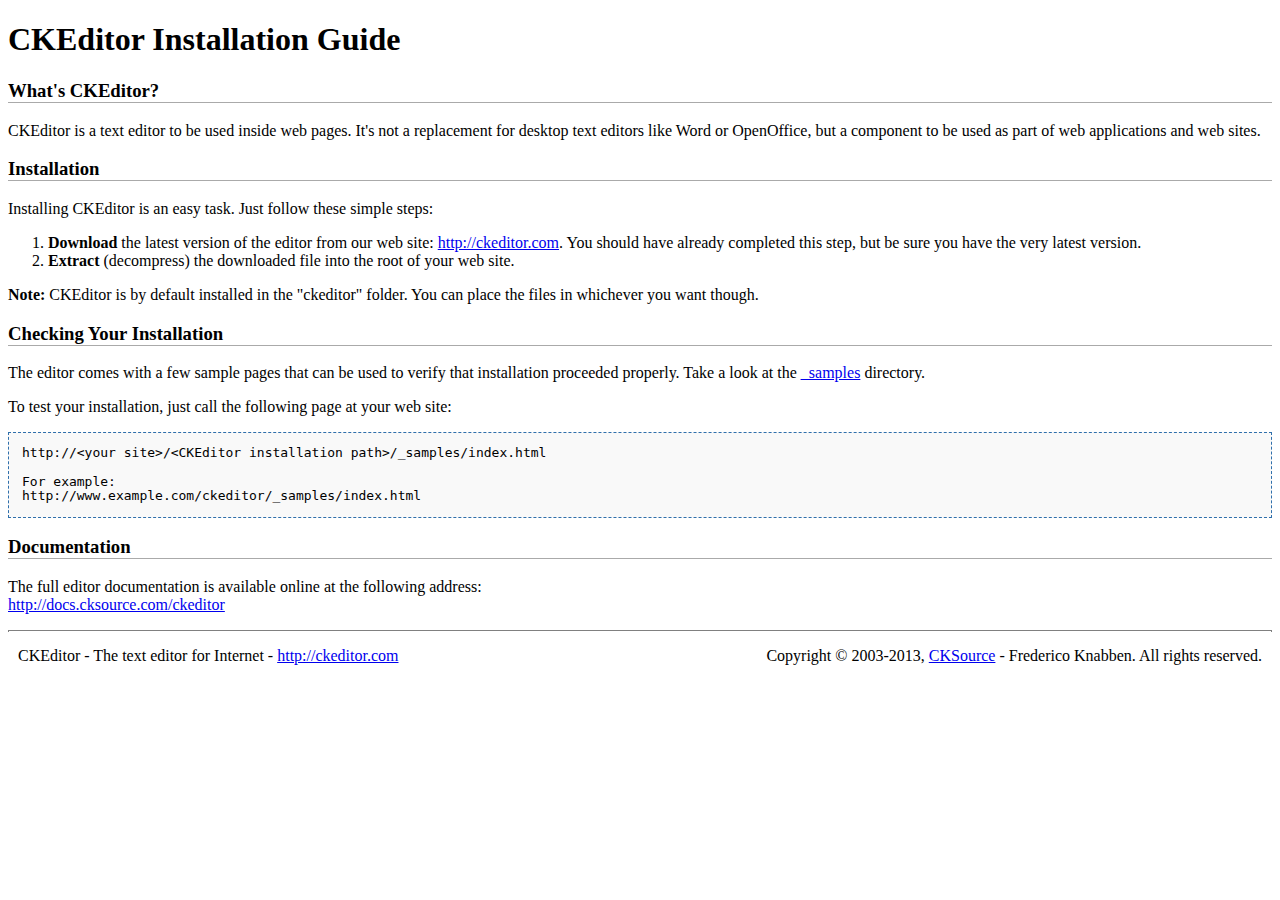
<file: editor/INSTALL.html>
<!DOCTYPE html PUBLIC "-//W3C//DTD XHTML 1.0 Transitional//EN" "http://www.w3.org/TR/xhtml1/DTD/xhtml1-transitional.dtd">
<!--
Copyright (c) 2003-2013, CKSource - Frederico Knabben. All rights reserved.
For licensing, see LICENSE.html or http://ckeditor.com/license
-->
<html xmlns="http://www.w3.org/1999/xhtml">
<head>
	<title>Installation Guide - CKEditor</title>
	<meta http-equiv="content-type" content="text/html; charset=utf-8" />
	<style type="text/css">
		h3
		{
			border-bottom: 1px solid #AAAAAA;
		}
		pre
		{
			background-color: #F9F9F9;
			border: 1px dashed #2F6FAB;
			padding: 1em;
			line-height: 1.1em;
		}
		#footer hr
		{
			margin: 10px 0 15px 0;
			height: 1px;
			border: solid 1px gray;
			border-bottom: none;
		}
		#footer p
		{
			margin: 0 10px 10px 10px;
			float: left;
		}
		#footer #copy
		{
			float: right;
		}
	</style>
</head>
<body>
	<h1>
		CKEditor Installation Guide</h1>
	<h3>
		What&#39;s CKEditor?</h3>
	<p>
		CKEditor is a text editor to be used inside web pages. It&#39;s not a replacement
		for desktop text editors like Word or OpenOffice, but a component to be used as
		part of web applications and web sites.</p>
	<h3>
		Installation</h3>
	<p>
		Installing CKEditor is an easy task. Just follow these simple steps:</p>
	<ol>
		<li><strong>Download</strong> the latest version of the editor from our web site: <a
			href="http://ckeditor.com">http://ckeditor.com</a>. You should have already completed
			this step, but be sure you have the very latest version.</li>
		<li><strong>Extract</strong> (decompress) the downloaded file into the root of your
			web site.</li>
	</ol>
	<p>
		<strong>Note:</strong> CKEditor is by default installed in the &quot;ckeditor&quot;
		folder. You can place the files in whichever you want though.</p>
	<h3>
		Checking Your Installation
	</h3>
	<p>
		The editor comes with a few sample pages that can be used to verify that installation
		proceeded properly. Take a look at the <a href="_samples">_samples</a> directory.</p>
	<p>
		To test your installation, just call the following page at your web site:</p>
	<pre>
http://&lt;your site&gt;/&lt;CKEditor installation path&gt;/_samples/index.html

For example:
http://www.example.com/ckeditor/_samples/index.html</pre>
	<h3>
		Documentation</h3>
	<p>
		The full editor documentation is available online at the following address:<br />
		<a href="http://docs.cksource.com/ckeditor">http://docs.cksource.com/ckeditor</a></p>
	<div id="footer">
		<hr />
		<p>
			CKEditor - The text editor for Internet - <a href="http://ckeditor.com/">http://ckeditor.com</a>
		</p>
		<p id="copy">
			Copyright &copy; 2003-2013, <a href="http://cksource.com/">CKSource</a> - Frederico
			Knabben. All rights reserved.
		</p>
	</div>
</body>
</html>
</file>
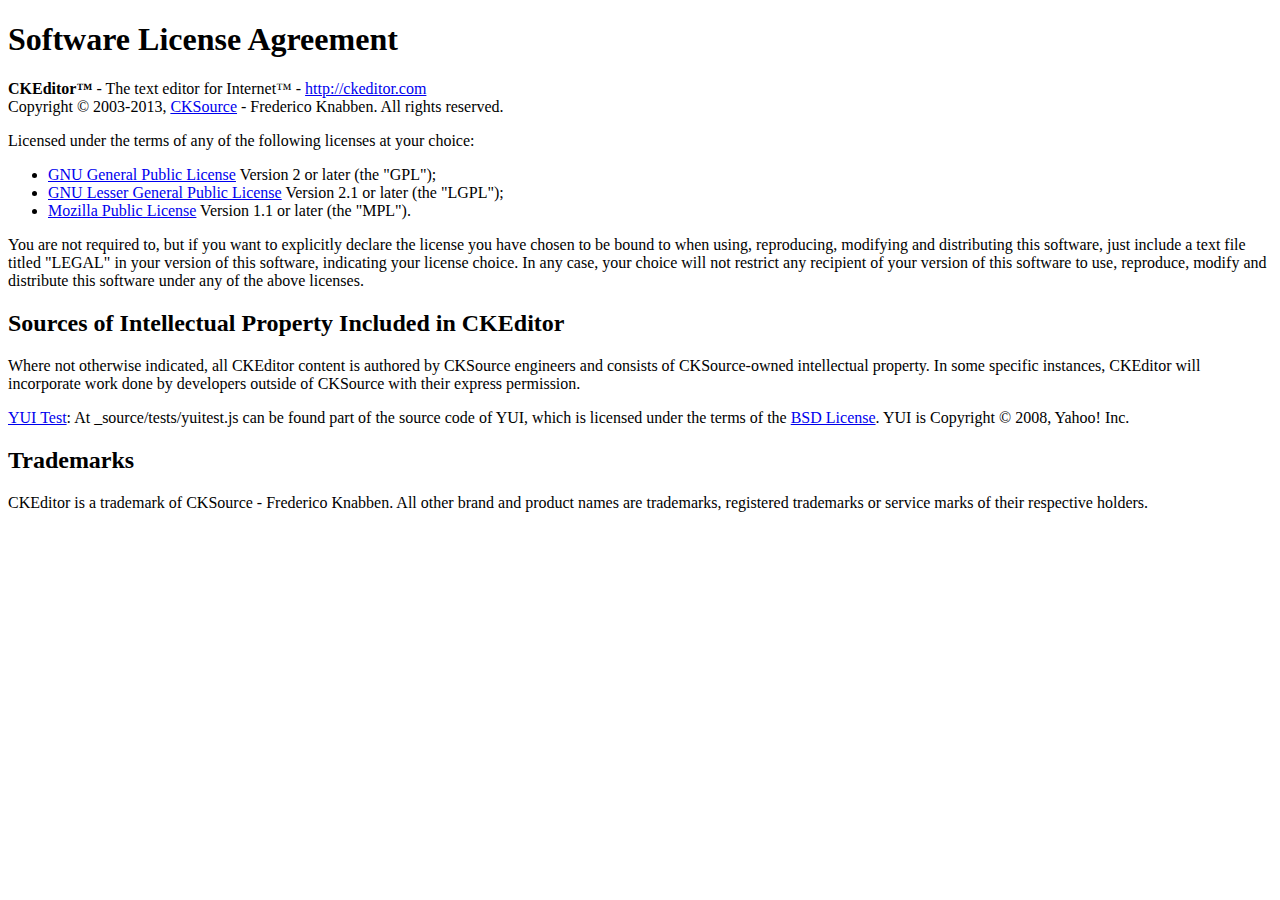
<file: editor/LICENSE.html>
<!DOCTYPE html PUBLIC "-//W3C//DTD XHTML 1.0 Transitional//EN"
	"http://www.w3.org/TR/xhtml1/DTD/xhtml1-transitional.dtd">
<!--
== BEGIN TEXT ONLY VERSION ==

Software License Agreement
==========================

CKEditor - The text editor for Internet - http://ckeditor.com
Copyright (c) 2003-2013, CKSource - Frederico Knabben. All rights reserved.

Licensed under the terms of any of the following licenses at your
choice:

 - GNU General Public License Version 2 or later (the "GPL")
   http://www.gnu.org/licenses/gpl.html
   (See Appendix A)

 - GNU Lesser General Public License Version 2.1 or later (the "LGPL")
   http://www.gnu.org/licenses/lgpl.html
   (See Appendix B)

 - Mozilla Public License Version 1.1 or later (the "MPL")
   http://www.mozilla.org/MPL/MPL-1.1.html
   (See Appendix C)

You are not required to, but if you want to explicitly declare the
license you have chosen to be bound to when using, reproducing,
modifying and distributing this software, just include a text file
titled "legal.txt" in your version of this software, indicating your
license choice.

Sources of Intellectual Property Included in CKEditor
=====================================================

Where not otherwise indicated, all CKEditor content is authored by
CKSource engineers and consists of CKSource-owned intellectual
property. In some specific instances, CKEditor will incorporate work
done by developers outside of CKSource with their express permission.

Trademarks
==========

CKEditor is a trademark of CKSource - Frederico Knabben. All other brand
and product names are trademarks, registered trademarks or service
marks of their respective holders.

Appendix A: The GPL License
===========================

		    GNU GENERAL PUBLIC LICENSE
		       Version 2, June 1991

 Copyright (C) 1989, 1991 Free Software Foundation, Inc.,
 51 Franklin Street, Fifth Floor, Boston, MA 02110-1301 USA
 Everyone is permitted to copy and distribute verbatim copies
 of this license document, but changing it is not allowed.

			    Preamble

  The licenses for most software are designed to take away your
freedom to share and change it.  By contrast, the GNU General Public
License is intended to guarantee your freedom to share and change free
software-to make sure the software is free for all its users.  This
General Public License applies to most of the Free Software
Foundation's software and to any other program whose authors commit to
using it.  (Some other Free Software Foundation software is covered by
the GNU Lesser General Public License instead.)  You can apply it to
your programs, too.

  When we speak of free software, we are referring to freedom, not
price.  Our General Public Licenses are designed to make sure that you
have the freedom to distribute copies of free software (and charge for
this service if you wish), that you receive source code or can get it
if you want it, that you can change the software or use pieces of it
in new free programs; and that you know you can do these things.

  To protect your rights, we need to make restrictions that forbid
anyone to deny you these rights or to ask you to surrender the rights.
These restrictions translate to certain responsibilities for you if you
distribute copies of the software, or if you modify it.

  For example, if you distribute copies of such a program, whether
gratis or for a fee, you must give the recipients all the rights that
you have.  You must make sure that they, too, receive or can get the
source code.  And you must show them these terms so they know their
rights.

  We protect your rights with two steps: (1) copyright the software, and
(2) offer you this license which gives you legal permission to copy,
distribute and/or modify the software.

  Also, for each author's protection and ours, we want to make certain
that everyone understands that there is no warranty for this free
software.  If the software is modified by someone else and passed on, we
want its recipients to know that what they have is not the original, so
that any problems introduced by others will not reflect on the original
authors' reputations.

  Finally, any free program is threatened constantly by software
patents.  We wish to avoid the danger that redistributors of a free
program will individually obtain patent licenses, in effect making the
program proprietary.  To prevent this, we have made it clear that any
patent must be licensed for everyone's free use or not licensed at all.

  The precise terms and conditions for copying, distribution and
modification follow.

		    GNU GENERAL PUBLIC LICENSE
   TERMS AND CONDITIONS FOR COPYING, DISTRIBUTION AND MODIFICATION

  0. This License applies to any program or other work which contains
a notice placed by the copyright holder saying it may be distributed
under the terms of this General Public License.  The "Program", below,
refers to any such program or work, and a "work based on the Program"
means either the Program or any derivative work under copyright law:
that is to say, a work containing the Program or a portion of it,
either verbatim or with modifications and/or translated into another
language.  (Hereinafter, translation is included without limitation in
the term "modification".)  Each licensee is addressed as "you".

Activities other than copying, distribution and modification are not
covered by this License; they are outside its scope.  The act of
running the Program is not restricted, and the output from the Program
is covered only if its contents constitute a work based on the
Program (independent of having been made by running the Program).
Whether that is true depends on what the Program does.

  1. You may copy and distribute verbatim copies of the Program's
source code as you receive it, in any medium, provided that you
conspicuously and appropriately publish on each copy an appropriate
copyright notice and disclaimer of warranty; keep intact all the
notices that refer to this License and to the absence of any warranty;
and give any other recipients of the Program a copy of this License
along with the Program.

You may charge a fee for the physical act of transferring a copy, and
you may at your option offer warranty protection in exchange for a fee.

  2. You may modify your copy or copies of the Program or any portion
of it, thus forming a work based on the Program, and copy and
distribute such modifications or work under the terms of Section 1
above, provided that you also meet all of these conditions:

    a) You must cause the modified files to carry prominent notices
    stating that you changed the files and the date of any change.

    b) You must cause any work that you distribute or publish, that in
    whole or in part contains or is derived from the Program or any
    part thereof, to be licensed as a whole at no charge to all third
    parties under the terms of this License.

    c) If the modified program normally reads commands interactively
    when run, you must cause it, when started running for such
    interactive use in the most ordinary way, to print or display an
    announcement including an appropriate copyright notice and a
    notice that there is no warranty (or else, saying that you provide
    a warranty) and that users may redistribute the program under
    these conditions, and telling the user how to view a copy of this
    License.  (Exception: if the Program itself is interactive but
    does not normally print such an announcement, your work based on
    the Program is not required to print an announcement.)

These requirements apply to the modified work as a whole.  If
identifiable sections of that work are not derived from the Program,
and can be reasonably considered independent and separate works in
themselves, then this License, and its terms, do not apply to those
sections when you distribute them as separate works.  But when you
distribute the same sections as part of a whole which is a work based
on the Program, the distribution of the whole must be on the terms of
this License, whose permissions for other licensees extend to the
entire whole, and thus to each and every part regardless of who wrote it.

Thus, it is not the intent of this section to claim rights or contest
your rights to work written entirely by you; rather, the intent is to
exercise the right to control the distribution of derivative or
collective works based on the Program.

In addition, mere aggregation of another work not based on the Program
with the Program (or with a work based on the Program) on a volume of
a storage or distribution medium does not bring the other work under
the scope of this License.

  3. You may copy and distribute the Program (or a work based on it,
under Section 2) in object code or executable form under the terms of
Sections 1 and 2 above provided that you also do one of the following:

    a) Accompany it with the complete corresponding machine-readable
    source code, which must be distributed under the terms of Sections
    1 and 2 above on a medium customarily used for software interchange; or,

    b) Accompany it with a written offer, valid for at least three
    years, to give any third party, for a charge no more than your
    cost of physically performing source distribution, a complete
    machine-readable copy of the corresponding source code, to be
    distributed under the terms of Sections 1 and 2 above on a medium
    customarily used for software interchange; or,

    c) Accompany it with the information you received as to the offer
    to distribute corresponding source code.  (This alternative is
    allowed only for noncommercial distribution and only if you
    received the program in object code or executable form with such
    an offer, in accord with Subsection b above.)

The source code for a work means the preferred form of the work for
making modifications to it.  For an executable work, complete source
code means all the source code for all modules it contains, plus any
associated interface definition files, plus the scripts used to
control compilation and installation of the executable.  However, as a
special exception, the source code distributed need not include
anything that is normally distributed (in either source or binary
form) with the major components (compiler, kernel, and so on) of the
operating system on which the executable runs, unless that component
itself accompanies the executable.

If distribution of executable or object code is made by offering
access to copy from a designated place, then offering equivalent
access to copy the source code from the same place counts as
distribution of the source code, even though third parties are not
compelled to copy the source along with the object code.

  4. You may not copy, modify, sublicense, or distribute the Program
except as expressly provided under this License.  Any attempt
otherwise to copy, modify, sublicense or distribute the Program is
void, and will automatically terminate your rights under this License.
However, parties who have received copies, or rights, from you under
this License will not have their licenses terminated so long as such
parties remain in full compliance.

  5. You are not required to accept this License, since you have not
signed it.  However, nothing else grants you permission to modify or
distribute the Program or its derivative works.  These actions are
prohibited by law if you do not accept this License.  Therefore, by
modifying or distributing the Program (or any work based on the
Program), you indicate your acceptance of this License to do so, and
all its terms and conditions for copying, distributing or modifying
the Program or works based on it.

  6. Each time you redistribute the Program (or any work based on the
Program), the recipient automatically receives a license from the
original licensor to copy, distribute or modify the Program subject to
these terms and conditions.  You may not impose any further
restrictions on the recipients' exercise of the rights granted herein.
You are not responsible for enforcing compliance by third parties to
this License.

  7. If, as a consequence of a court judgment or allegation of patent
infringement or for any other reason (not limited to patent issues),
conditions are imposed on you (whether by court order, agreement or
otherwise) that contradict the conditions of this License, they do not
excuse you from the conditions of this License.  If you cannot
distribute so as to satisfy simultaneously your obligations under this
License and any other pertinent obligations, then as a consequence you
may not distribute the Program at all.  For example, if a patent
license would not permit royalty-free redistribution of the Program by
all those who receive copies directly or indirectly through you, then
the only way you could satisfy both it and this License would be to
refrain entirely from distribution of the Program.

If any portion of this section is held invalid or unenforceable under
any particular circumstance, the balance of the section is intended to
apply and the section as a whole is intended to apply in other
circumstances.

It is not the purpose of this section to induce you to infringe any
patents or other property right claims or to contest validity of any
such claims; this section has the sole purpose of protecting the
integrity of the free software distribution system, which is
implemented by public license practices.  Many people have made
generous contributions to the wide range of software distributed
through that system in reliance on consistent application of that
system; it is up to the author/donor to decide if he or she is willing
to distribute software through any other system and a licensee cannot
impose that choice.

This section is intended to make thoroughly clear what is believed to
be a consequence of the rest of this License.

  8. If the distribution and/or use of the Program is restricted in
certain countries either by patents or by copyrighted interfaces, the
original copyright holder who places the Program under this License
may add an explicit geographical distribution limitation excluding
those countries, so that distribution is permitted only in or among
countries not thus excluded.  In such case, this License incorporates
the limitation as if written in the body of this License.

  9. The Free Software Foundation may publish revised and/or new versions
of the General Public License from time to time.  Such new versions will
be similar in spirit to the present version, but may differ in detail to
address new problems or concerns.

Each version is given a distinguishing version number.  If the Program
specifies a version number of this License which applies to it and "any
later version", you have the option of following the terms and conditions
either of that version or of any later version published by the Free
Software Foundation.  If the Program does not specify a version number of
this License, you may choose any version ever published by the Free Software
Foundation.

  10. If you wish to incorporate parts of the Program into other free
programs whose distribution conditions are different, write to the author
to ask for permission.  For software which is copyrighted by the Free
Software Foundation, write to the Free Software Foundation; we sometimes
make exceptions for this.  Our decision will be guided by the two goals
of preserving the free status of all derivatives of our free software and
of promoting the sharing and reuse of software generally.

			    NO WARRANTY

  11. BECAUSE THE PROGRAM IS LICENSED FREE OF CHARGE, THERE IS NO WARRANTY
FOR THE PROGRAM, TO THE EXTENT PERMITTED BY APPLICABLE LAW.  EXCEPT WHEN
OTHERWISE STATED IN WRITING THE COPYRIGHT HOLDERS AND/OR OTHER PARTIES
PROVIDE THE PROGRAM "AS IS" WITHOUT WARRANTY OF ANY KIND, EITHER EXPRESSED
OR IMPLIED, INCLUDING, BUT NOT LIMITED TO, THE IMPLIED WARRANTIES OF
MERCHANTABILITY AND FITNESS FOR A PARTICULAR PURPOSE.  THE ENTIRE RISK AS
TO THE QUALITY AND PERFORMANCE OF THE PROGRAM IS WITH YOU.  SHOULD THE
PROGRAM PROVE DEFECTIVE, YOU ASSUME THE COST OF ALL NECESSARY SERVICING,
REPAIR OR CORRECTION.

  12. IN NO EVENT UNLESS REQUIRED BY APPLICABLE LAW OR AGREED TO IN WRITING
WILL ANY COPYRIGHT HOLDER, OR ANY OTHER PARTY WHO MAY MODIFY AND/OR
REDISTRIBUTE THE PROGRAM AS PERMITTED ABOVE, BE LIABLE TO YOU FOR DAMAGES,
INCLUDING ANY GENERAL, SPECIAL, INCIDENTAL OR CONSEQUENTIAL DAMAGES ARISING
OUT OF THE USE OR INABILITY TO USE THE PROGRAM (INCLUDING BUT NOT LIMITED
TO LOSS OF DATA OR DATA BEING RENDERED INACCURATE OR LOSSES SUSTAINED BY
YOU OR THIRD PARTIES OR A FAILURE OF THE PROGRAM TO OPERATE WITH ANY OTHER
PROGRAMS), EVEN IF SUCH HOLDER OR OTHER PARTY HAS BEEN ADVISED OF THE
POSSIBILITY OF SUCH DAMAGES.

		     END OF TERMS AND CONDITIONS


Appendix B: The LGPL License
============================

		  GNU LESSER GENERAL PUBLIC LICENSE
		       Version 2.1, February 1999

 Copyright (C) 1991, 1999 Free Software Foundation, Inc.
     59 Temple Place, Suite 330, Boston, MA  02111-1307  USA
 Everyone is permitted to copy and distribute verbatim copies
 of this license document, but changing it is not allowed.

[This is the first released version of the Lesser GPL.  It also counts
 as the successor of the GNU Library Public License, version 2, hence
 the version number 2.1.]

			    Preamble

  The licenses for most software are designed to take away your
freedom to share and change it.  By contrast, the GNU General Public
Licenses are intended to guarantee your freedom to share and change
free software-to make sure the software is free for all its users.

  This license, the Lesser General Public License, applies to some
specially designated software packages-typically libraries-of the
Free Software Foundation and other authors who decide to use it.  You
can use it too, but we suggest you first think carefully about whether
this license or the ordinary General Public License is the better
strategy to use in any particular case, based on the explanations below.

  When we speak of free software, we are referring to freedom of use,
not price.  Our General Public Licenses are designed to make sure that
you have the freedom to distribute copies of free software (and charge
for this service if you wish); that you receive source code or can get
it if you want it; that you can change the software and use pieces of
it in new free programs; and that you are informed that you can do
these things.

  To protect your rights, we need to make restrictions that forbid
distributors to deny you these rights or to ask you to surrender these
rights.  These restrictions translate to certain responsibilities for
you if you distribute copies of the library or if you modify it.

  For example, if you distribute copies of the library, whether gratis
or for a fee, you must give the recipients all the rights that we gave
you.  You must make sure that they, too, receive or can get the source
code.  If you link other code with the library, you must provide
complete object files to the recipients, so that they can relink them
with the library after making changes to the library and recompiling
it.  And you must show them these terms so they know their rights.

  We protect your rights with a two-step method: (1) we copyright the
library, and (2) we offer you this license, which gives you legal
permission to copy, distribute and/or modify the library.

  To protect each distributor, we want to make it very clear that
there is no warranty for the free library.  Also, if the library is
modified by someone else and passed on, the recipients should know
that what they have is not the original version, so that the original
author's reputation will not be affected by problems that might be
introduced by others.

  Finally, software patents pose a constant threat to the existence of
any free program.  We wish to make sure that a company cannot
effectively restrict the users of a free program by obtaining a
restrictive license from a patent holder.  Therefore, we insist that
any patent license obtained for a version of the library must be
consistent with the full freedom of use specified in this license.

  Most GNU software, including some libraries, is covered by the
ordinary GNU General Public License.  This license, the GNU Lesser
General Public License, applies to certain designated libraries, and
is quite different from the ordinary General Public License.  We use
this license for certain libraries in order to permit linking those
libraries into non-free programs.

  When a program is linked with a library, whether statically or using
a shared library, the combination of the two is legally speaking a
combined work, a derivative of the original library.  The ordinary
General Public License therefore permits such linking only if the
entire combination fits its criteria of freedom.  The Lesser General
Public License permits more lax criteria for linking other code with
the library.

  We call this license the "Lesser" General Public License because it
does Less to protect the user's freedom than the ordinary General
Public License.  It also provides other free software developers Less
of an advantage over competing non-free programs.  These disadvantages
are the reason we use the ordinary General Public License for many
libraries.  However, the Lesser license provides advantages in certain
special circumstances.

  For example, on rare occasions, there may be a special need to
encourage the widest possible use of a certain library, so that it becomes
a de-facto standard.  To achieve this, non-free programs must be
allowed to use the library.  A more frequent case is that a free
library does the same job as widely used non-free libraries.  In this
case, there is little to gain by limiting the free library to free
software only, so we use the Lesser General Public License.

  In other cases, permission to use a particular library in non-free
programs enables a greater number of people to use a large body of
free software.  For example, permission to use the GNU C Library in
non-free programs enables many more people to use the whole GNU
operating system, as well as its variant, the GNU/Linux operating
system.

  Although the Lesser General Public License is Less protective of the
users' freedom, it does ensure that the user of a program that is
linked with the Library has the freedom and the wherewithal to run
that program using a modified version of the Library.

  The precise terms and conditions for copying, distribution and
modification follow.  Pay close attention to the difference between a
"work based on the library" and a "work that uses the library".  The
former contains code derived from the library, whereas the latter must
be combined with the library in order to run.

		  GNU LESSER GENERAL PUBLIC LICENSE
   TERMS AND CONDITIONS FOR COPYING, DISTRIBUTION AND MODIFICATION

  0. This License Agreement applies to any software library or other
program which contains a notice placed by the copyright holder or
other authorized party saying it may be distributed under the terms of
this Lesser General Public License (also called "this License").
Each licensee is addressed as "you".

  A "library" means a collection of software functions and/or data
prepared so as to be conveniently linked with application programs
(which use some of those functions and data) to form executables.

  The "Library", below, refers to any such software library or work
which has been distributed under these terms.  A "work based on the
Library" means either the Library or any derivative work under
copyright law: that is to say, a work containing the Library or a
portion of it, either verbatim or with modifications and/or translated
straightforwardly into another language.  (Hereinafter, translation is
included without limitation in the term "modification".)

  "Source code" for a work means the preferred form of the work for
making modifications to it.  For a library, complete source code means
all the source code for all modules it contains, plus any associated
interface definition files, plus the scripts used to control compilation
and installation of the library.

  Activities other than copying, distribution and modification are not
covered by this License; they are outside its scope.  The act of
running a program using the Library is not restricted, and output from
such a program is covered only if its contents constitute a work based
on the Library (independent of the use of the Library in a tool for
writing it).  Whether that is true depends on what the Library does
and what the program that uses the Library does.

  1. You may copy and distribute verbatim copies of the Library's
complete source code as you receive it, in any medium, provided that
you conspicuously and appropriately publish on each copy an
appropriate copyright notice and disclaimer of warranty; keep intact
all the notices that refer to this License and to the absence of any
warranty; and distribute a copy of this License along with the
Library.

  You may charge a fee for the physical act of transferring a copy,
and you may at your option offer warranty protection in exchange for a
fee.

  2. You may modify your copy or copies of the Library or any portion
of it, thus forming a work based on the Library, and copy and
distribute such modifications or work under the terms of Section 1
above, provided that you also meet all of these conditions:

    a) The modified work must itself be a software library.

    b) You must cause the files modified to carry prominent notices
    stating that you changed the files and the date of any change.

    c) You must cause the whole of the work to be licensed at no
    charge to all third parties under the terms of this License.

    d) If a facility in the modified Library refers to a function or a
    table of data to be supplied by an application program that uses
    the facility, other than as an argument passed when the facility
    is invoked, then you must make a good faith effort to ensure that,
    in the event an application does not supply such function or
    table, the facility still operates, and performs whatever part of
    its purpose remains meaningful.

    (For example, a function in a library to compute square roots has
    a purpose that is entirely well-defined independent of the
    application.  Therefore, Subsection 2d requires that any
    application-supplied function or table used by this function must
    be optional: if the application does not supply it, the square
    root function must still compute square roots.)

These requirements apply to the modified work as a whole.  If
identifiable sections of that work are not derived from the Library,
and can be reasonably considered independent and separate works in
themselves, then this License, and its terms, do not apply to those
sections when you distribute them as separate works.  But when you
distribute the same sections as part of a whole which is a work based
on the Library, the distribution of the whole must be on the terms of
this License, whose permissions for other licensees extend to the
entire whole, and thus to each and every part regardless of who wrote
it.

Thus, it is not the intent of this section to claim rights or contest
your rights to work written entirely by you; rather, the intent is to
exercise the right to control the distribution of derivative or
collective works based on the Library.

In addition, mere aggregation of another work not based on the Library
with the Library (or with a work based on the Library) on a volume of
a storage or distribution medium does not bring the other work under
the scope of this License.

  3. You may opt to apply the terms of the ordinary GNU General Public
License instead of this License to a given copy of the Library.  To do
this, you must alter all the notices that refer to this License, so
that they refer to the ordinary GNU General Public License, version 2,
instead of to this License.  (If a newer version than version 2 of the
ordinary GNU General Public License has appeared, then you can specify
that version instead if you wish.)  Do not make any other change in
these notices.

  Once this change is made in a given copy, it is irreversible for
that copy, so the ordinary GNU General Public License applies to all
subsequent copies and derivative works made from that copy.

  This option is useful when you wish to copy part of the code of
the Library into a program that is not a library.

  4. You may copy and distribute the Library (or a portion or
derivative of it, under Section 2) in object code or executable form
under the terms of Sections 1 and 2 above provided that you accompany
it with the complete corresponding machine-readable source code, which
must be distributed under the terms of Sections 1 and 2 above on a
medium customarily used for software interchange.

  If distribution of object code is made by offering access to copy
from a designated place, then offering equivalent access to copy the
source code from the same place satisfies the requirement to
distribute the source code, even though third parties are not
compelled to copy the source along with the object code.

  5. A program that contains no derivative of any portion of the
Library, but is designed to work with the Library by being compiled or
linked with it, is called a "work that uses the Library".  Such a
work, in isolation, is not a derivative work of the Library, and
therefore falls outside the scope of this License.

  However, linking a "work that uses the Library" with the Library
creates an executable that is a derivative of the Library (because it
contains portions of the Library), rather than a "work that uses the
library".  The executable is therefore covered by this License.
Section 6 states terms for distribution of such executables.

  When a "work that uses the Library" uses material from a header file
that is part of the Library, the object code for the work may be a
derivative work of the Library even though the source code is not.
Whether this is true is especially significant if the work can be
linked without the Library, or if the work is itself a library.  The
threshold for this to be true is not precisely defined by law.

  If such an object file uses only numerical parameters, data
structure layouts and accessors, and small macros and small inline
functions (ten lines or less in length), then the use of the object
file is unrestricted, regardless of whether it is legally a derivative
work.  (Executables containing this object code plus portions of the
Library will still fall under Section 6.)

  Otherwise, if the work is a derivative of the Library, you may
distribute the object code for the work under the terms of Section 6.
Any executables containing that work also fall under Section 6,
whether or not they are linked directly with the Library itself.

  6. As an exception to the Sections above, you may also combine or
link a "work that uses the Library" with the Library to produce a
work containing portions of the Library, and distribute that work
under terms of your choice, provided that the terms permit
modification of the work for the customer's own use and reverse
engineering for debugging such modifications.

  You must give prominent notice with each copy of the work that the
Library is used in it and that the Library and its use are covered by
this License.  You must supply a copy of this License.  If the work
during execution displays copyright notices, you must include the
copyright notice for the Library among them, as well as a reference
directing the user to the copy of this License.  Also, you must do one
of these things:

    a) Accompany the work with the complete corresponding
    machine-readable source code for the Library including whatever
    changes were used in the work (which must be distributed under
    Sections 1 and 2 above); and, if the work is an executable linked
    with the Library, with the complete machine-readable "work that
    uses the Library", as object code and/or source code, so that the
    user can modify the Library and then relink to produce a modified
    executable containing the modified Library.  (It is understood
    that the user who changes the contents of definitions files in the
    Library will not necessarily be able to recompile the application
    to use the modified definitions.)

    b) Use a suitable shared library mechanism for linking with the
    Library.  A suitable mechanism is one that (1) uses at run time a
    copy of the library already present on the user's computer system,
    rather than copying library functions into the executable, and (2)
    will operate properly with a modified version of the library, if
    the user installs one, as long as the modified version is
    interface-compatible with the version that the work was made with.

    c) Accompany the work with a written offer, valid for at
    least three years, to give the same user the materials
    specified in Subsection 6a, above, for a charge no more
    than the cost of performing this distribution.

    d) If distribution of the work is made by offering access to copy
    from a designated place, offer equivalent access to copy the above
    specified materials from the same place.

    e) Verify that the user has already received a copy of these
    materials or that you have already sent this user a copy.

  For an executable, the required form of the "work that uses the
Library" must include any data and utility programs needed for
reproducing the executable from it.  However, as a special exception,
the materials to be distributed need not include anything that is
normally distributed (in either source or binary form) with the major
components (compiler, kernel, and so on) of the operating system on
which the executable runs, unless that component itself accompanies
the executable.

  It may happen that this requirement contradicts the license
restrictions of other proprietary libraries that do not normally
accompany the operating system.  Such a contradiction means you cannot
use both them and the Library together in an executable that you
distribute.

  7. You may place library facilities that are a work based on the
Library side-by-side in a single library together with other library
facilities not covered by this License, and distribute such a combined
library, provided that the separate distribution of the work based on
the Library and of the other library facilities is otherwise
permitted, and provided that you do these two things:

    a) Accompany the combined library with a copy of the same work
    based on the Library, uncombined with any other library
    facilities.  This must be distributed under the terms of the
    Sections above.

    b) Give prominent notice with the combined library of the fact
    that part of it is a work based on the Library, and explaining
    where to find the accompanying uncombined form of the same work.

  8. You may not copy, modify, sublicense, link with, or distribute
the Library except as expressly provided under this License.  Any
attempt otherwise to copy, modify, sublicense, link with, or
distribute the Library is void, and will automatically terminate your
rights under this License.  However, parties who have received copies,
or rights, from you under this License will not have their licenses
terminated so long as such parties remain in full compliance.

  9. You are not required to accept this License, since you have not
signed it.  However, nothing else grants you permission to modify or
distribute the Library or its derivative works.  These actions are
prohibited by law if you do not accept this License.  Therefore, by
modifying or distributing the Library (or any work based on the
Library), you indicate your acceptance of this License to do so, and
all its terms and conditions for copying, distributing or modifying
the Library or works based on it.

  10. Each time you redistribute the Library (or any work based on the
Library), the recipient automatically receives a license from the
original licensor to copy, distribute, link with or modify the Library
subject to these terms and conditions.  You may not impose any further
restrictions on the recipients' exercise of the rights granted herein.
You are not responsible for enforcing compliance by third parties with
this License.

  11. If, as a consequence of a court judgment or allegation of patent
infringement or for any other reason (not limited to patent issues),
conditions are imposed on you (whether by court order, agreement or
otherwise) that contradict the conditions of this License, they do not
excuse you from the conditions of this License.  If you cannot
distribute so as to satisfy simultaneously your obligations under this
License and any other pertinent obligations, then as a consequence you
may not distribute the Library at all.  For example, if a patent
license would not permit royalty-free redistribution of the Library by
all those who receive copies directly or indirectly through you, then
the only way you could satisfy both it and this License would be to
refrain entirely from distribution of the Library.

If any portion of this section is held invalid or unenforceable under any
particular circumstance, the balance of the section is intended to apply,
and the section as a whole is intended to apply in other circumstances.

It is not the purpose of this section to induce you to infringe any
patents or other property right claims or to contest validity of any
such claims; this section has the sole purpose of protecting the
integrity of the free software distribution system which is
implemented by public license practices.  Many people have made
generous contributions to the wide range of software distributed
through that system in reliance on consistent application of that
system; it is up to the author/donor to decide if he or she is willing
to distribute software through any other system and a licensee cannot
impose that choice.

This section is intended to make thoroughly clear what is believed to
be a consequence of the rest of this License.

  12. If the distribution and/or use of the Library is restricted in
certain countries either by patents or by copyrighted interfaces, the
original copyright holder who places the Library under this License may add
an explicit geographical distribution limitation excluding those countries,
so that distribution is permitted only in or among countries not thus
excluded.  In such case, this License incorporates the limitation as if
written in the body of this License.

  13. The Free Software Foundation may publish revised and/or new
versions of the Lesser General Public License from time to time.
Such new versions will be similar in spirit to the present version,
but may differ in detail to address new problems or concerns.

Each version is given a distinguishing version number.  If the Library
specifies a version number of this License which applies to it and
"any later version", you have the option of following the terms and
conditions either of that version or of any later version published by
the Free Software Foundation.  If the Library does not specify a
license version number, you may choose any version ever published by
the Free Software Foundation.

  14. If you wish to incorporate parts of the Library into other free
programs whose distribution conditions are incompatible with these,
write to the author to ask for permission.  For software which is
copyrighted by the Free Software Foundation, write to the Free
Software Foundation; we sometimes make exceptions for this.  Our
decision will be guided by the two goals of preserving the free status
of all derivatives of our free software and of promoting the sharing
and reuse of software generally.

			    NO WARRANTY

  15. BECAUSE THE LIBRARY IS LICENSED FREE OF CHARGE, THERE IS NO
WARRANTY FOR THE LIBRARY, TO THE EXTENT PERMITTED BY APPLICABLE LAW.
EXCEPT WHEN OTHERWISE STATED IN WRITING THE COPYRIGHT HOLDERS AND/OR
OTHER PARTIES PROVIDE THE LIBRARY "AS IS" WITHOUT WARRANTY OF ANY
KIND, EITHER EXPRESSED OR IMPLIED, INCLUDING, BUT NOT LIMITED TO, THE
IMPLIED WARRANTIES OF MERCHANTABILITY AND FITNESS FOR A PARTICULAR
PURPOSE.  THE ENTIRE RISK AS TO THE QUALITY AND PERFORMANCE OF THE
LIBRARY IS WITH YOU.  SHOULD THE LIBRARY PROVE DEFECTIVE, YOU ASSUME
THE COST OF ALL NECESSARY SERVICING, REPAIR OR CORRECTION.

  16. IN NO EVENT UNLESS REQUIRED BY APPLICABLE LAW OR AGREED TO IN
WRITING WILL ANY COPYRIGHT HOLDER, OR ANY OTHER PARTY WHO MAY MODIFY
AND/OR REDISTRIBUTE THE LIBRARY AS PERMITTED ABOVE, BE LIABLE TO YOU
FOR DAMAGES, INCLUDING ANY GENERAL, SPECIAL, INCIDENTAL OR
CONSEQUENTIAL DAMAGES ARISING OUT OF THE USE OR INABILITY TO USE THE
LIBRARY (INCLUDING BUT NOT LIMITED TO LOSS OF DATA OR DATA BEING
RENDERED INACCURATE OR LOSSES SUSTAINED BY YOU OR THIRD PARTIES OR A
FAILURE OF THE LIBRARY TO OPERATE WITH ANY OTHER SOFTWARE), EVEN IF
SUCH HOLDER OR OTHER PARTY HAS BEEN ADVISED OF THE POSSIBILITY OF SUCH
DAMAGES.

		     END OF TERMS AND CONDITIONS


Appendix C: The MPL License
===========================

                          MOZILLA PUBLIC LICENSE
                                Version 1.1

                              ===============

1. Definitions.

     1.0.1. "Commercial Use" means distribution or otherwise making the
     Covered Code available to a third party.

     1.1. "Contributor" means each entity that creates or contributes to
     the creation of Modifications.

     1.2. "Contributor Version" means the combination of the Original
     Code, prior Modifications used by a Contributor, and the Modifications
     made by that particular Contributor.

     1.3. "Covered Code" means the Original Code or Modifications or the
     combination of the Original Code and Modifications, in each case
     including portions thereof.

     1.4. "Electronic Distribution Mechanism" means a mechanism generally
     accepted in the software development community for the electronic
     transfer of data.

     1.5. "Executable" means Covered Code in any form other than Source
     Code.

     1.6. "Initial Developer" means the individual or entity identified
     as the Initial Developer in the Source Code notice required by Exhibit
     A.

     1.7. "Larger Work" means a work which combines Covered Code or
     portions thereof with code not governed by the terms of this License.

     1.8. "License" means this document.

     1.8.1. "Licensable" means having the right to grant, to the maximum
     extent possible, whether at the time of the initial grant or
     subsequently acquired, any and all of the rights conveyed herein.

     1.9. "Modifications" means any addition to or deletion from the
     substance or structure of either the Original Code or any previous
     Modifications. When Covered Code is released as a series of files, a
     Modification is:
          A. Any addition to or deletion from the contents of a file
          containing Original Code or previous Modifications.

          B. Any new file that contains any part of the Original Code or
          previous Modifications.

     1.10. "Original Code" means Source Code of computer software code
     which is described in the Source Code notice required by Exhibit A as
     Original Code, and which, at the time of its release under this
     License is not already Covered Code governed by this License.

     1.10.1. "Patent Claims" means any patent claim(s), now owned or
     hereafter acquired, including without limitation,  method, process,
     and apparatus claims, in any patent Licensable by grantor.

     1.11. "Source Code" means the preferred form of the Covered Code for
     making modifications to it, including all modules it contains, plus
     any associated interface definition files, scripts used to control
     compilation and installation of an Executable, or source code
     differential comparisons against either the Original Code or another
     well known, available Covered Code of the Contributor's choice. The
     Source Code can be in a compressed or archival form, provided the
     appropriate decompression or de-archiving software is widely available
     for no charge.

     1.12. "You" (or "Your")  means an individual or a legal entity
     exercising rights under, and complying with all of the terms of, this
     License or a future version of this License issued under Section 6.1.
     For legal entities, "You" includes any entity which controls, is
     controlled by, or is under common control with You. For purposes of
     this definition, "control" means (a) the power, direct or indirect,
     to cause the direction or management of such entity, whether by
     contract or otherwise, or (b) ownership of more than fifty percent
     (50%) of the outstanding shares or beneficial ownership of such
     entity.

2. Source Code License.

     2.1. The Initial Developer Grant.
     The Initial Developer hereby grants You a world-wide, royalty-free,
     non-exclusive license, subject to third party intellectual property
     claims:
          (a)  under intellectual property rights (other than patent or
          trademark) Licensable by Initial Developer to use, reproduce,
          modify, display, perform, sublicense and distribute the Original
          Code (or portions thereof) with or without Modifications, and/or
          as part of a Larger Work; and

          (b) under Patents Claims infringed by the making, using or
          selling of Original Code, to make, have made, use, practice,
          sell, and offer for sale, and/or otherwise dispose of the
          Original Code (or portions thereof).

          (c) the licenses granted in this Section 2.1(a) and (b) are
          effective on the date Initial Developer first distributes
          Original Code under the terms of this License.

          (d) Notwithstanding Section 2.1(b) above, no patent license is
          granted: 1) for code that You delete from the Original Code; 2)
          separate from the Original Code;  or 3) for infringements caused
          by: i) the modification of the Original Code or ii) the
          combination of the Original Code with other software or devices.

     2.2. Contributor Grant.
     Subject to third party intellectual property claims, each Contributor
     hereby grants You a world-wide, royalty-free, non-exclusive license

          (a)  under intellectual property rights (other than patent or
          trademark) Licensable by Contributor, to use, reproduce, modify,
          display, perform, sublicense and distribute the Modifications
          created by such Contributor (or portions thereof) either on an
          unmodified basis, with other Modifications, as Covered Code
          and/or as part of a Larger Work; and

          (b) under Patent Claims infringed by the making, using, or
          selling of  Modifications made by that Contributor either alone
          and/or in combination with its Contributor Version (or portions
          of such combination), to make, use, sell, offer for sale, have
          made, and/or otherwise dispose of: 1) Modifications made by that
          Contributor (or portions thereof); and 2) the combination of
          Modifications made by that Contributor with its Contributor
          Version (or portions of such combination).

          (c) the licenses granted in Sections 2.2(a) and 2.2(b) are
          effective on the date Contributor first makes Commercial Use of
          the Covered Code.

          (d)    Notwithstanding Section 2.2(b) above, no patent license is
          granted: 1) for any code that Contributor has deleted from the
          Contributor Version; 2)  separate from the Contributor Version;
          3)  for infringements caused by: i) third party modifications of
          Contributor Version or ii)  the combination of Modifications made
          by that Contributor with other software  (except as part of the
          Contributor Version) or other devices; or 4) under Patent Claims
          infringed by Covered Code in the absence of Modifications made by
          that Contributor.

3. Distribution Obligations.

     3.1. Application of License.
     The Modifications which You create or to which You contribute are
     governed by the terms of this License, including without limitation
     Section 2.2. The Source Code version of Covered Code may be
     distributed only under the terms of this License or a future version
     of this License released under Section 6.1, and You must include a
     copy of this License with every copy of the Source Code You
     distribute. You may not offer or impose any terms on any Source Code
     version that alters or restricts the applicable version of this
     License or the recipients' rights hereunder. However, You may include
     an additional document offering the additional rights described in
     Section 3.5.

     3.2. Availability of Source Code.
     Any Modification which You create or to which You contribute must be
     made available in Source Code form under the terms of this License
     either on the same media as an Executable version or via an accepted
     Electronic Distribution Mechanism to anyone to whom you made an
     Executable version available; and if made available via Electronic
     Distribution Mechanism, must remain available for at least twelve (12)
     months after the date it initially became available, or at least six
     (6) months after a subsequent version of that particular Modification
     has been made available to such recipients. You are responsible for
     ensuring that the Source Code version remains available even if the
     Electronic Distribution Mechanism is maintained by a third party.

     3.3. Description of Modifications.
     You must cause all Covered Code to which You contribute to contain a
     file documenting the changes You made to create that Covered Code and
     the date of any change. You must include a prominent statement that
     the Modification is derived, directly or indirectly, from Original
     Code provided by the Initial Developer and including the name of the
     Initial Developer in (a) the Source Code, and (b) in any notice in an
     Executable version or related documentation in which You describe the
     origin or ownership of the Covered Code.

     3.4. Intellectual Property Matters
          (a) Third Party Claims.
          If Contributor has knowledge that a license under a third party's
          intellectual property rights is required to exercise the rights
          granted by such Contributor under Sections 2.1 or 2.2,
          Contributor must include a text file with the Source Code
          distribution titled "LEGAL" which describes the claim and the
          party making the claim in sufficient detail that a recipient will
          know whom to contact. If Contributor obtains such knowledge after
          the Modification is made available as described in Section 3.2,
          Contributor shall promptly modify the LEGAL file in all copies
          Contributor makes available thereafter and shall take other steps
          (such as notifying appropriate mailing lists or newsgroups)
          reasonably calculated to inform those who received the Covered
          Code that new knowledge has been obtained.

          (b) Contributor APIs.
          If Contributor's Modifications include an application programming
          interface and Contributor has knowledge of patent licenses which
          are reasonably necessary to implement that API, Contributor must
          also include this information in the LEGAL file.

               (c)    Representations.
          Contributor represents that, except as disclosed pursuant to
          Section 3.4(a) above, Contributor believes that Contributor's
          Modifications are Contributor's original creation(s) and/or
          Contributor has sufficient rights to grant the rights conveyed by
          this License.

     3.5. Required Notices.
     You must duplicate the notice in Exhibit A in each file of the Source
     Code.  If it is not possible to put such notice in a particular Source
     Code file due to its structure, then You must include such notice in a
     location (such as a relevant directory) where a user would be likely
     to look for such a notice.  If You created one or more Modification(s)
     You may add your name as a Contributor to the notice described in
     Exhibit A.  You must also duplicate this License in any documentation
     for the Source Code where You describe recipients' rights or ownership
     rights relating to Covered Code.  You may choose to offer, and to
     charge a fee for, warranty, support, indemnity or liability
     obligations to one or more recipients of Covered Code. However, You
     may do so only on Your own behalf, and not on behalf of the Initial
     Developer or any Contributor. You must make it absolutely clear than
     any such warranty, support, indemnity or liability obligation is
     offered by You alone, and You hereby agree to indemnify the Initial
     Developer and every Contributor for any liability incurred by the
     Initial Developer or such Contributor as a result of warranty,
     support, indemnity or liability terms You offer.

     3.6. Distribution of Executable Versions.
     You may distribute Covered Code in Executable form only if the
     requirements of Section 3.1-3.5 have been met for that Covered Code,
     and if You include a notice stating that the Source Code version of
     the Covered Code is available under the terms of this License,
     including a description of how and where You have fulfilled the
     obligations of Section 3.2. The notice must be conspicuously included
     in any notice in an Executable version, related documentation or
     collateral in which You describe recipients' rights relating to the
     Covered Code. You may distribute the Executable version of Covered
     Code or ownership rights under a license of Your choice, which may
     contain terms different from this License, provided that You are in
     compliance with the terms of this License and that the license for the
     Executable version does not attempt to limit or alter the recipient's
     rights in the Source Code version from the rights set forth in this
     License. If You distribute the Executable version under a different
     license You must make it absolutely clear that any terms which differ
     from this License are offered by You alone, not by the Initial
     Developer or any Contributor. You hereby agree to indemnify the
     Initial Developer and every Contributor for any liability incurred by
     the Initial Developer or such Contributor as a result of any such
     terms You offer.

     3.7. Larger Works.
     You may create a Larger Work by combining Covered Code with other code
     not governed by the terms of this License and distribute the Larger
     Work as a single product. In such a case, You must make sure the
     requirements of this License are fulfilled for the Covered Code.

4. Inability to Comply Due to Statute or Regulation.

     If it is impossible for You to comply with any of the terms of this
     License with respect to some or all of the Covered Code due to
     statute, judicial order, or regulation then You must: (a) comply with
     the terms of this License to the maximum extent possible; and (b)
     describe the limitations and the code they affect. Such description
     must be included in the LEGAL file described in Section 3.4 and must
     be included with all distributions of the Source Code. Except to the
     extent prohibited by statute or regulation, such description must be
     sufficiently detailed for a recipient of ordinary skill to be able to
     understand it.

5. Application of this License.

     This License applies to code to which the Initial Developer has
     attached the notice in Exhibit A and to related Covered Code.

6. Versions of the License.

     6.1. New Versions.
     Netscape Communications Corporation ("Netscape") may publish revised
     and/or new versions of the License from time to time. Each version
     will be given a distinguishing version number.

     6.2. Effect of New Versions.
     Once Covered Code has been published under a particular version of the
     License, You may always continue to use it under the terms of that
     version. You may also choose to use such Covered Code under the terms
     of any subsequent version of the License published by Netscape. No one
     other than Netscape has the right to modify the terms applicable to
     Covered Code created under this License.

     6.3. Derivative Works.
     If You create or use a modified version of this License (which you may
     only do in order to apply it to code which is not already Covered Code
     governed by this License), You must (a) rename Your license so that
     the phrases "Mozilla", "MOZILLAPL", "MOZPL", "Netscape",
     "MPL", "NPL" or any confusingly similar phrase do not appear in your
     license (except to note that your license differs from this License)
     and (b) otherwise make it clear that Your version of the license
     contains terms which differ from the Mozilla Public License and
     Netscape Public License. (Filling in the name of the Initial
     Developer, Original Code or Contributor in the notice described in
     Exhibit A shall not of themselves be deemed to be modifications of
     this License.)

7. DISCLAIMER OF WARRANTY.

     COVERED CODE IS PROVIDED UNDER THIS LICENSE ON AN "AS IS" BASIS,
     WITHOUT WARRANTY OF ANY KIND, EITHER EXPRESSED OR IMPLIED, INCLUDING,
     WITHOUT LIMITATION, WARRANTIES THAT THE COVERED CODE IS FREE OF
     DEFECTS, MERCHANTABLE, FIT FOR A PARTICULAR PURPOSE OR NON-INFRINGING.
     THE ENTIRE RISK AS TO THE QUALITY AND PERFORMANCE OF THE COVERED CODE
     IS WITH YOU. SHOULD ANY COVERED CODE PROVE DEFECTIVE IN ANY RESPECT,
     YOU (NOT THE INITIAL DEVELOPER OR ANY OTHER CONTRIBUTOR) ASSUME THE
     COST OF ANY NECESSARY SERVICING, REPAIR OR CORRECTION. THIS DISCLAIMER
     OF WARRANTY CONSTITUTES AN ESSENTIAL PART OF THIS LICENSE. NO USE OF
     ANY COVERED CODE IS AUTHORIZED HEREUNDER EXCEPT UNDER THIS DISCLAIMER.

8. TERMINATION.

     8.1.  This License and the rights granted hereunder will terminate
     automatically if You fail to comply with terms herein and fail to cure
     such breach within 30 days of becoming aware of the breach. All
     sublicenses to the Covered Code which are properly granted shall
     survive any termination of this License. Provisions which, by their
     nature, must remain in effect beyond the termination of this License
     shall survive.

     8.2.  If You initiate litigation by asserting a patent infringement
     claim (excluding declatory judgment actions) against Initial Developer
     or a Contributor (the Initial Developer or Contributor against whom
     You file such action is referred to as "Participant")  alleging that:

     (a)  such Participant's Contributor Version directly or indirectly
     infringes any patent, then any and all rights granted by such
     Participant to You under Sections 2.1 and/or 2.2 of this License
     shall, upon 60 days notice from Participant terminate prospectively,
     unless if within 60 days after receipt of notice You either: (i)
     agree in writing to pay Participant a mutually agreeable reasonable
     royalty for Your past and future use of Modifications made by such
     Participant, or (ii) withdraw Your litigation claim with respect to
     the Contributor Version against such Participant.  If within 60 days
     of notice, a reasonable royalty and payment arrangement are not
     mutually agreed upon in writing by the parties or the litigation claim
     is not withdrawn, the rights granted by Participant to You under
     Sections 2.1 and/or 2.2 automatically terminate at the expiration of
     the 60 day notice period specified above.

     (b)  any software, hardware, or device, other than such Participant's
     Contributor Version, directly or indirectly infringes any patent, then
     any rights granted to You by such Participant under Sections 2.1(b)
     and 2.2(b) are revoked effective as of the date You first made, used,
     sold, distributed, or had made, Modifications made by that
     Participant.

     8.3.  If You assert a patent infringement claim against Participant
     alleging that such Participant's Contributor Version directly or
     indirectly infringes any patent where such claim is resolved (such as
     by license or settlement) prior to the initiation of patent
     infringement litigation, then the reasonable value of the licenses
     granted by such Participant under Sections 2.1 or 2.2 shall be taken
     into account in determining the amount or value of any payment or
     license.

     8.4.  In the event of termination under Sections 8.1 or 8.2 above,
     all end user license agreements (excluding distributors and resellers)
     which have been validly granted by You or any distributor hereunder
     prior to termination shall survive termination.

9. LIMITATION OF LIABILITY.

     UNDER NO CIRCUMSTANCES AND UNDER NO LEGAL THEORY, WHETHER TORT
     (INCLUDING NEGLIGENCE), CONTRACT, OR OTHERWISE, SHALL YOU, THE INITIAL
     DEVELOPER, ANY OTHER CONTRIBUTOR, OR ANY DISTRIBUTOR OF COVERED CODE,
     OR ANY SUPPLIER OF ANY OF SUCH PARTIES, BE LIABLE TO ANY PERSON FOR
     ANY INDIRECT, SPECIAL, INCIDENTAL, OR CONSEQUENTIAL DAMAGES OF ANY
     CHARACTER INCLUDING, WITHOUT LIMITATION, DAMAGES FOR LOSS OF GOODWILL,
     WORK STOPPAGE, COMPUTER FAILURE OR MALFUNCTION, OR ANY AND ALL OTHER
     COMMERCIAL DAMAGES OR LOSSES, EVEN IF SUCH PARTY SHALL HAVE BEEN
     INFORMED OF THE POSSIBILITY OF SUCH DAMAGES. THIS LIMITATION OF
     LIABILITY SHALL NOT APPLY TO LIABILITY FOR DEATH OR PERSONAL INJURY
     RESULTING FROM SUCH PARTY'S NEGLIGENCE TO THE EXTENT APPLICABLE LAW
     PROHIBITS SUCH LIMITATION. SOME JURISDICTIONS DO NOT ALLOW THE
     EXCLUSION OR LIMITATION OF INCIDENTAL OR CONSEQUENTIAL DAMAGES, SO
     THIS EXCLUSION AND LIMITATION MAY NOT APPLY TO YOU.

10. U.S. GOVERNMENT END USERS.

     The Covered Code is a "commercial item," as that term is defined in
     48 C.F.R. 2.101 (Oct. 1995), consisting of "commercial computer
     software" and "commercial computer software documentation," as such
     terms are used in 48 C.F.R. 12.212 (Sept. 1995). Consistent with 48
     C.F.R. 12.212 and 48 C.F.R. 227.7202-1 through 227.7202-4 (June 1995),
     all U.S. Government End Users acquire Covered Code with only those
     rights set forth herein.

11. MISCELLANEOUS.

     This License represents the complete agreement concerning subject
     matter hereof. If any provision of this License is held to be
     unenforceable, such provision shall be reformed only to the extent
     necessary to make it enforceable. This License shall be governed by
     California law provisions (except to the extent applicable law, if
     any, provides otherwise), excluding its conflict-of-law provisions.
     With respect to disputes in which at least one party is a citizen of,
     or an entity chartered or registered to do business in the United
     States of America, any litigation relating to this License shall be
     subject to the jurisdiction of the Federal Courts of the Northern
     District of California, with venue lying in Santa Clara County,
     California, with the losing party responsible for costs, including
     without limitation, court costs and reasonable attorneys' fees and
     expenses. The application of the United Nations Convention on
     Contracts for the International Sale of Goods is expressly excluded.
     Any law or regulation which provides that the language of a contract
     shall be construed against the drafter shall not apply to this
     License.

12. RESPONSIBILITY FOR CLAIMS.

     As between Initial Developer and the Contributors, each party is
     responsible for claims and damages arising, directly or indirectly,
     out of its utilization of rights under this License and You agree to
     work with Initial Developer and Contributors to distribute such
     responsibility on an equitable basis. Nothing herein is intended or
     shall be deemed to constitute any admission of liability.

13. MULTIPLE-LICENSED CODE.

     Initial Developer may designate portions of the Covered Code as
     "Multiple-Licensed".  "Multiple-Licensed" means that the Initial
     Developer permits you to utilize portions of the Covered Code under
     Your choice of the NPL or the alternative licenses, if any, specified
     by the Initial Developer in the file described in Exhibit A.

EXHIBIT A -Mozilla Public License.

     ``The contents of this file are subject to the Mozilla Public License
     Version 1.1 (the "License"); you may not use this file except in
     compliance with the License. You may obtain a copy of the License at
     http://www.mozilla.org/MPL/

     Software distributed under the License is distributed on an "AS IS"
     basis, WITHOUT WARRANTY OF ANY KIND, either express or implied. See the
     License for the specific language governing rights and limitations
     under the License.

     The Original Code is ______________________________________.

     The Initial Developer of the Original Code is ________________________.
     Portions created by ______________________ are Copyright (C) ______
     _______________________. All Rights Reserved.

     Contributor(s): ______________________________________.

     Alternatively, the contents of this file may be used under the terms
     of the _____ license (the  "[___] License"), in which case the
     provisions of [______] License are applicable instead of those
     above.  If you wish to allow use of your version of this file only
     under the terms of the [____] License and not to allow others to use
     your version of this file under the MPL, indicate your decision by
     deleting  the provisions above and replace  them with the notice and
     other provisions required by the [___] License.  If you do not delete
     the provisions above, a recipient may use your version of this file
     under either the MPL or the [___] License."

     [NOTE: The text of this Exhibit A may differ slightly from the text of
     the notices in the Source Code files of the Original Code. You should
     use the text of this Exhibit A rather than the text found in the
     Original Code Source Code for Your Modifications.]

== END TEXT ONLY VERSION ==
-->
<html xmlns="http://www.w3.org/1999/xhtml">
<head>
	<title>License - CKEditor</title>
</head>
<body>
	<h1>
		Software License Agreement
	</h1>
	<p>
		<strong>CKEditor&trade;</strong> - The text editor for Internet&trade; - <a href="http://ckeditor.com">
			http://ckeditor.com</a><br />
		Copyright &copy; 2003-2013, <a href="http://cksource.com/">CKSource</a> - Frederico Knabben. All rights reserved.
	</p>
	<p>
		Licensed under the terms of any of the following licenses at your choice:
	</p>
	<ul>
		<li><a href="http://www.gnu.org/licenses/gpl.html">GNU General Public License</a> Version
			2 or later (the "GPL");</li>
		<li><a href="http://www.gnu.org/licenses/lgpl.html">GNU Lesser General Public License</a>
			Version 2.1 or later (the "LGPL");</li>
		<li><a href="http://www.mozilla.org/MPL/MPL-1.1.html">Mozilla Public License</a> Version
			1.1 or later (the "MPL").</li>
	</ul>
	<p>
		You are not required to, but if you want to explicitly declare the license you have
		chosen to be bound to when using, reproducing, modifying and distributing this software,
		just include a text file titled "LEGAL" in your version of this software, indicating
		your license choice. In any case, your choice will not restrict any recipient of
		your version of this software to use, reproduce, modify and distribute this software
		under any of the above licenses.
	</p>
	<h2>
		Sources of Intellectual Property Included in CKEditor
	</h2>
	<p>
		Where not otherwise indicated, all CKEditor content is authored by CKSource engineers
		and consists of CKSource-owned intellectual property. In some specific instances,
		CKEditor will incorporate work done by developers outside of CKSource with their
		express permission.
	</p>
	<p>
		<a href="http://developer.yahoo.com/yui/yuitest/">YUI Test</a>: At _source/tests/yuitest.js
		can be found part of the source code of YUI, which is licensed under the terms of
		the <a href="http://developer.yahoo.com/yui/license.txt">BSD License</a>. YUI is
		Copyright &copy; 2008, Yahoo! Inc.
	</p>
	<h2>
		Trademarks
	</h2>
	<p>
		CKEditor is a trademark of CKSource - Frederico Knabben. All other brand and product
		names are trademarks, registered trademarks or service marks of their respective
		holders.
	</p>
</body>
</html>
</file>
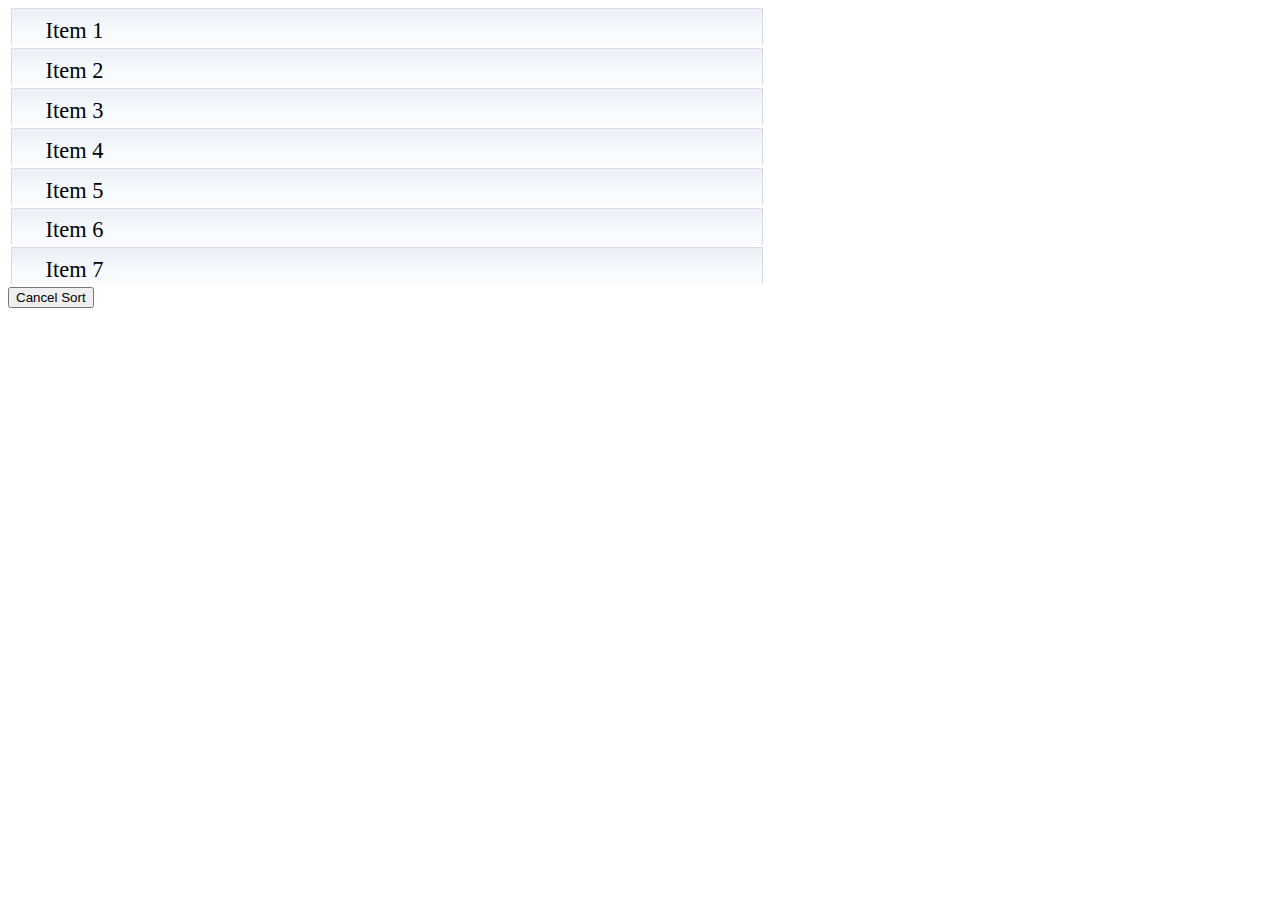
<file: admin/ui_sortable/example-five.html>
<!DOCTYPE html PUBLIC "-//W3C//DTD XHTML 1.0 Strict//EN" "http://www.w3.org/TR/xhtml1/DTD/xhtml1-strict.dtd">
<html xmlns="http://www.w3.org/1999/xhtml" lang="ru" xml:lang="ru">
<head>
<title>example-five</title>
<meta http-equiv="Content-Type" content="text/html; charset=utf-8" />
<link type="text/css" href="css/sunny/jquery-ui-1.7.2.custom.css" rel="stylesheet" />
<script src="js/jquery-1.3.2.min.js" type="text/javascript"></script>
<script src="js/jquery-ui-1.7.2.custom.min.js" type="text/javascript"></script>
<style type="text/css">
  #sortable { list-style-type: none; margin: 0; padding: 0; width: 60%; }
  #sortable li { margin: 0 3px 3px 3px; padding: 0.4em; padding-left: 1.5em; font-size: 1.4em; height: 18px; }
  #sortable li span { position: absolute; margin-left: -1.3em; }
</style>
<script type="text/javascript">
$(function(){
  $("#sortable").sortable({
  	placeholder: "ui-state-highlight",
  	opacity: 0.6
  });
  $("#cancelSort").click(function(){
  	$("#sortable").sortable("cancel");
  });
});
</script>
</head>
<ul id="sortable">
  <li class="ui-state-default">Item 1</li>
  <li class="ui-state-default">Item 2</li>
  <li class="ui-state-default">Item 3</li>
  <li class="ui-state-default">Item 4</li>
  <li class="ui-state-default">Item 5</li>
  <li class="ui-state-default">Item 6</li>
  <li class="ui-state-default">Item 7</li>
</ul>
<button id="cancelSort">Cancel Sort</button>
</body>
</html>
</file>
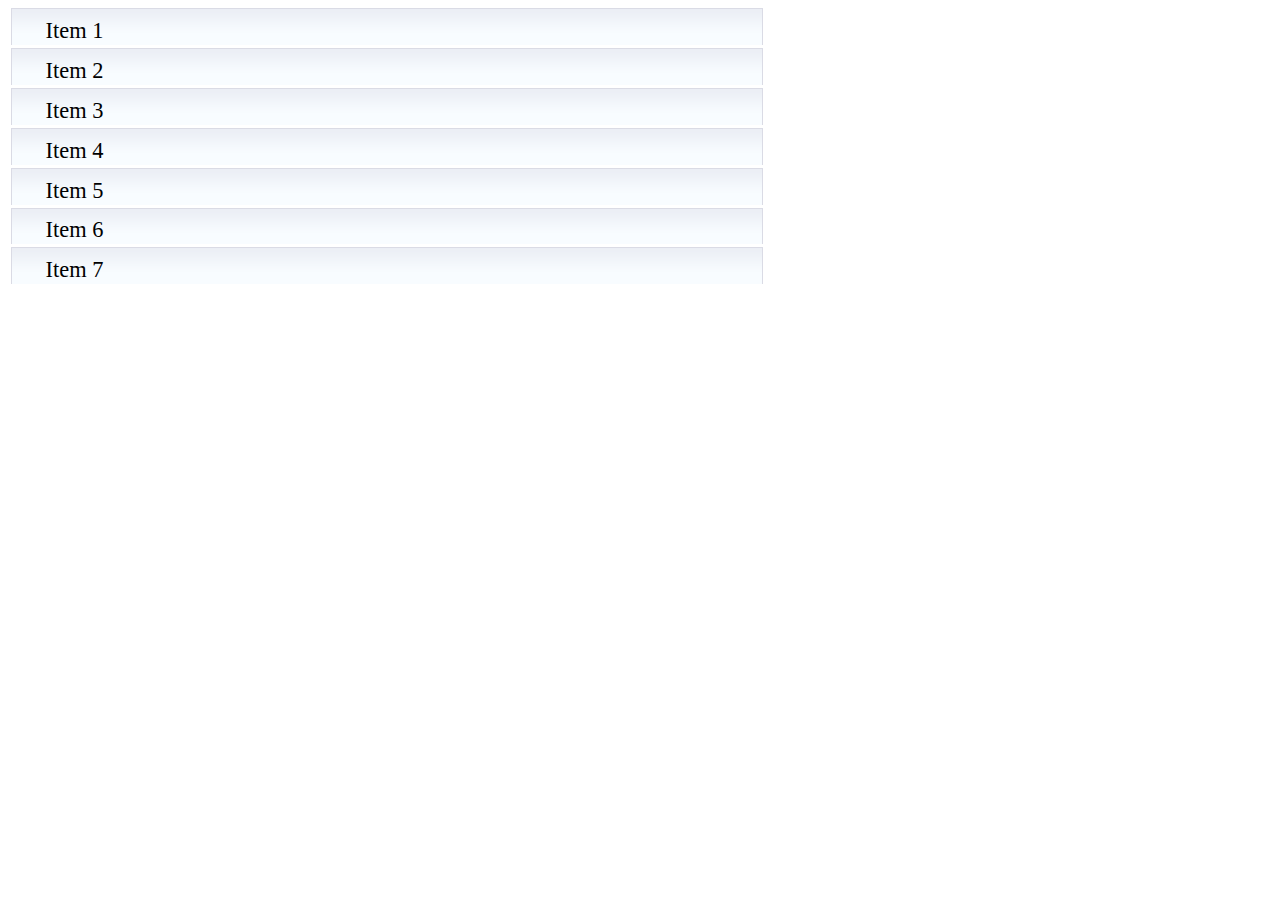
<file: admin/ui_sortable/example-four.html>
<!DOCTYPE html PUBLIC "-//W3C//DTD XHTML 1.0 Strict//EN" "http://www.w3.org/TR/xhtml1/DTD/xhtml1-strict.dtd">
<html xmlns="http://www.w3.org/1999/xhtml" lang="ru" xml:lang="ru">
<head>
<title>example-four</title>
<meta http-equiv="Content-Type" content="text/html; charset=utf-8" />
<link type="text/css" href="css/sunny/jquery-ui-1.7.2.custom.css" rel="stylesheet" />
<script src="js/jquery-1.3.2.min.js" type="text/javascript"></script>
<script src="js/jquery-ui-1.7.2.custom.min.js" type="text/javascript"></script>
<style type="text/css">
  #sortable { list-style-type: none; margin: 0; padding: 0; width: 60%; }
  #sortable li { margin: 0 3px 3px 3px; padding: 0.4em; padding-left: 1.5em; font-size: 1.4em; height: 18px; }
  #sortable li span { position: absolute; margin-left: -1.3em; }
</style>
<script type="text/javascript">
$(function(){
  $("#sortable").sortable({
  	placeholder: "ui-state-highlight",
  	opacity: 0.6,
  	helper: "clone",
  	change: function(event, ui) {
      ui.helper.css("color","#f00");
  	}
  });
});
</script>
</head>
<ul id="sortable">
  <li class="ui-state-default">Item 1</li>
  <li class="ui-state-default">Item 2</li>
  <li class="ui-state-default">Item 3</li>
  <li class="ui-state-default">Item 4</li>
  <li class="ui-state-default">Item 5</li>
  <li class="ui-state-default">Item 6</li>
  <li class="ui-state-default">Item 7</li>
</ul>
</body>
</html>
</file>
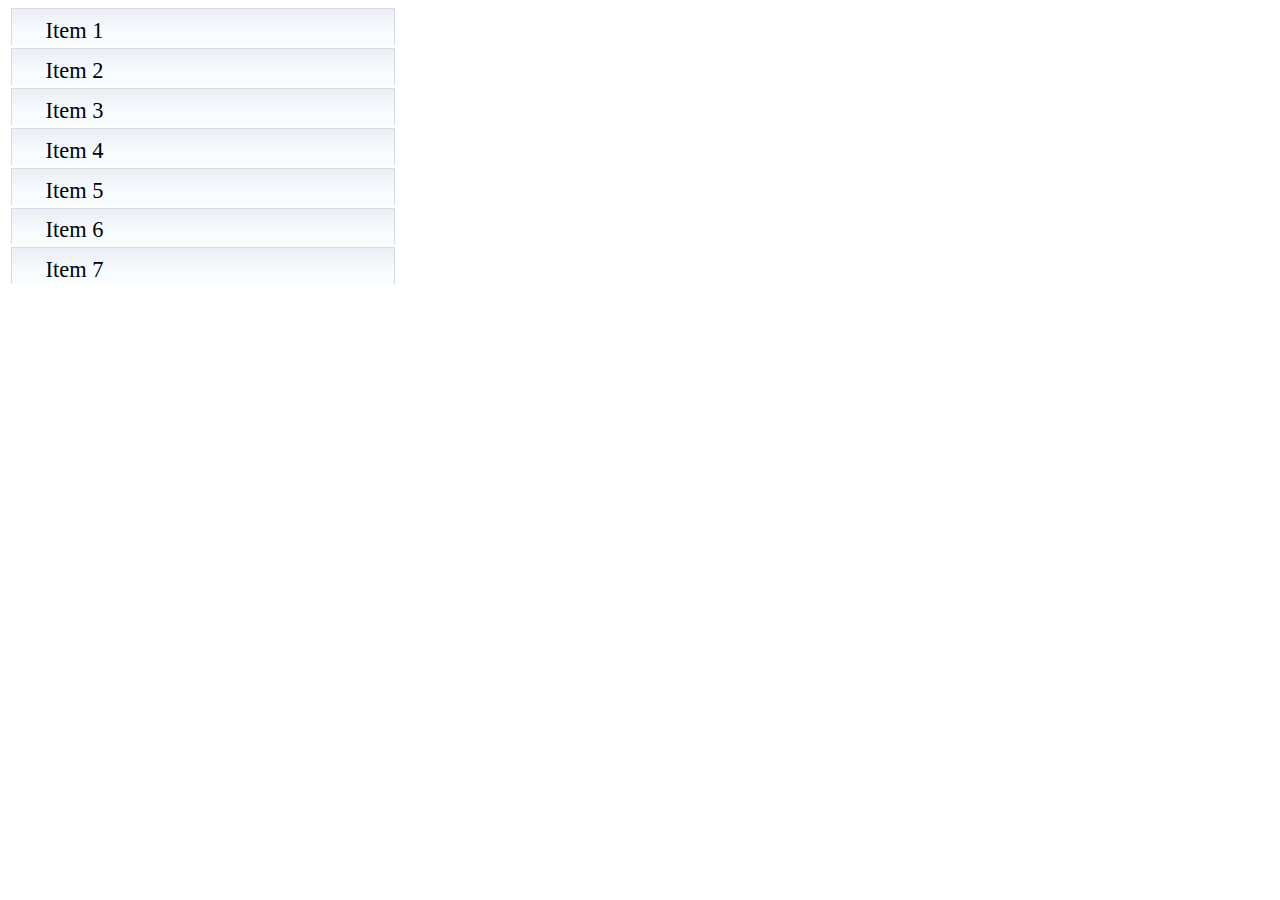
<file: admin/ui_sortable/example-one.html>
<!DOCTYPE html PUBLIC "-//W3C//DTD XHTML 1.0 Strict//EN" "http://www.w3.org/TR/xhtml1/DTD/xhtml1-strict.dtd">
<html xmlns="http://www.w3.org/1999/xhtml" lang="ru" xml:lang="ru">
<head>
<title>example-one</title>
<meta http-equiv="Content-Type" content="text/html; charset=utf-8" />
<link type="text/css" href="css/sunny/jquery-ui-1.7.2.custom.css" rel="stylesheet" />
<script src="js/jquery-1.3.2.min.js" type="text/javascript"></script>
<script src="js/jquery-ui-1.7.2.custom.min.js" type="text/javascript"></script>
<style type="text/css">
  #sortable { list-style-type: none; margin: 0; padding: 0; width: 390px; }
  #sortable li { margin: 0 3px 3px 3px; padding: 0.4em; padding-left: 1.5em; font-size: 1.4em; height: 18px; }
  #sortable li span { position: absolute; margin-left: -1.3em; }
</style>
<script type="text/javascript">
$(function(){
  $("#sortable").sortable();
});
</script>
</head>
<ul id="sortable">
  <li class="ui-state-default">Item 1</li>
  <li class="ui-state-default">Item 2</li>
  <li class="ui-state-default">Item 3</li>
  <li class="ui-state-default">Item 4</li>
  <li class="ui-state-default">Item 5</li>
  <li class="ui-state-default">Item 6</li>
  <li class="ui-state-default">Item 7</li>
</ul>
</body>
</html>
</file>
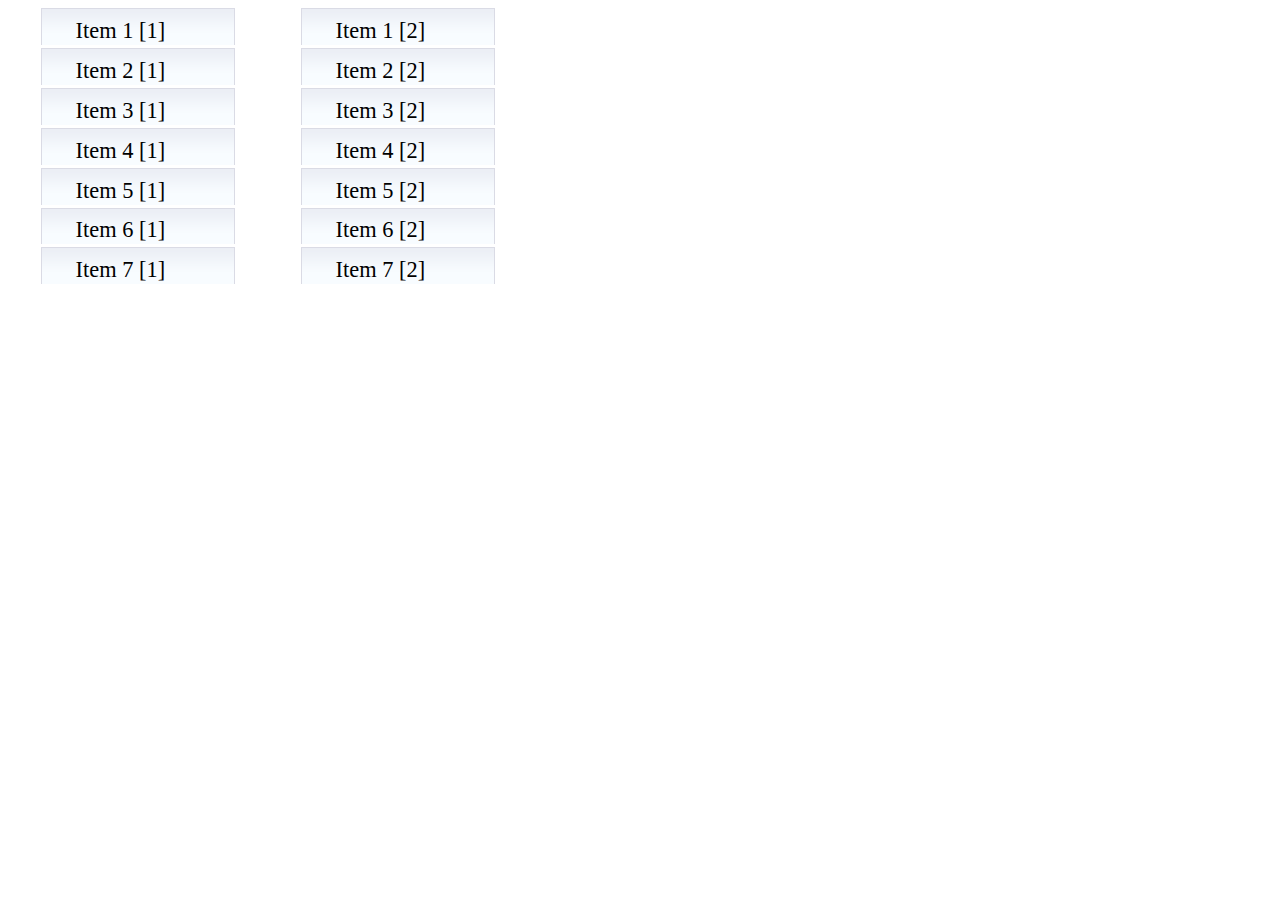
<file: admin/ui_sortable/example-six.html>
<!DOCTYPE html PUBLIC "-//W3C//DTD XHTML 1.0 Strict//EN" "http://www.w3.org/TR/xhtml1/DTD/xhtml1-strict.dtd">
<html xmlns="http://www.w3.org/1999/xhtml" lang="ru" xml:lang="ru">
<head>
<title>example-six</title>
<meta http-equiv="Content-Type" content="text/html; charset=utf-8" />
<link type="text/css" href="css/sunny/jquery-ui-1.7.2.custom.css" rel="stylesheet" />
<script src="js/jquery-1.3.2.min.js" type="text/javascript"></script>
<script src="js/jquery-ui-1.7.2.custom.min.js" type="text/javascript"></script>
<style type="text/css">
  #sortable1, #sortable2 { list-style-type: none; margin: 0 30px; padding: 0; width: 200px; float:left; }
  #sortable1 li, #sortable2 li { margin: 0 3px 3px 3px; padding: 0.4em; padding-left: 1.5em; font-size: 1.4em; height: 18px; }
  #sortable1 li span, #sortable2 li span { position: absolute; margin-left: -1.3em; }
</style>
<script type="text/javascript">
$(function(){
  $("#sortable1, #sortable2").sortable({
  	connectWith: ".connectedSortable",
  	tolerance: "pointer"
  });
});
</script>
</head>
<ul id="sortable1" class="connectedSortable">
  <li class="ui-state-default">Item 1 [1]</li>
  <li class="ui-state-default">Item 2 [1]</li>
  <li class="ui-state-default">Item 3 [1]</li>
  <li class="ui-state-default">Item 4 [1]</li>
  <li class="ui-state-default">Item 5 [1]</li>
  <li class="ui-state-default">Item 6 [1]</li>
  <li class="ui-state-default">Item 7 [1]</li>
</ul>
<ul id="sortable2" class="connectedSortable">
  <li class="ui-state-default">Item 1 [2]</li>
  <li class="ui-state-default">Item 2 [2]</li>
  <li class="ui-state-default">Item 3 [2]</li>
  <li class="ui-state-default">Item 4 [2]</li>
  <li class="ui-state-default">Item 5 [2]</li>
  <li class="ui-state-default">Item 6 [2]</li>
  <li class="ui-state-default">Item 7 [2]</li>
</ul>
</body>
</html>
</file>
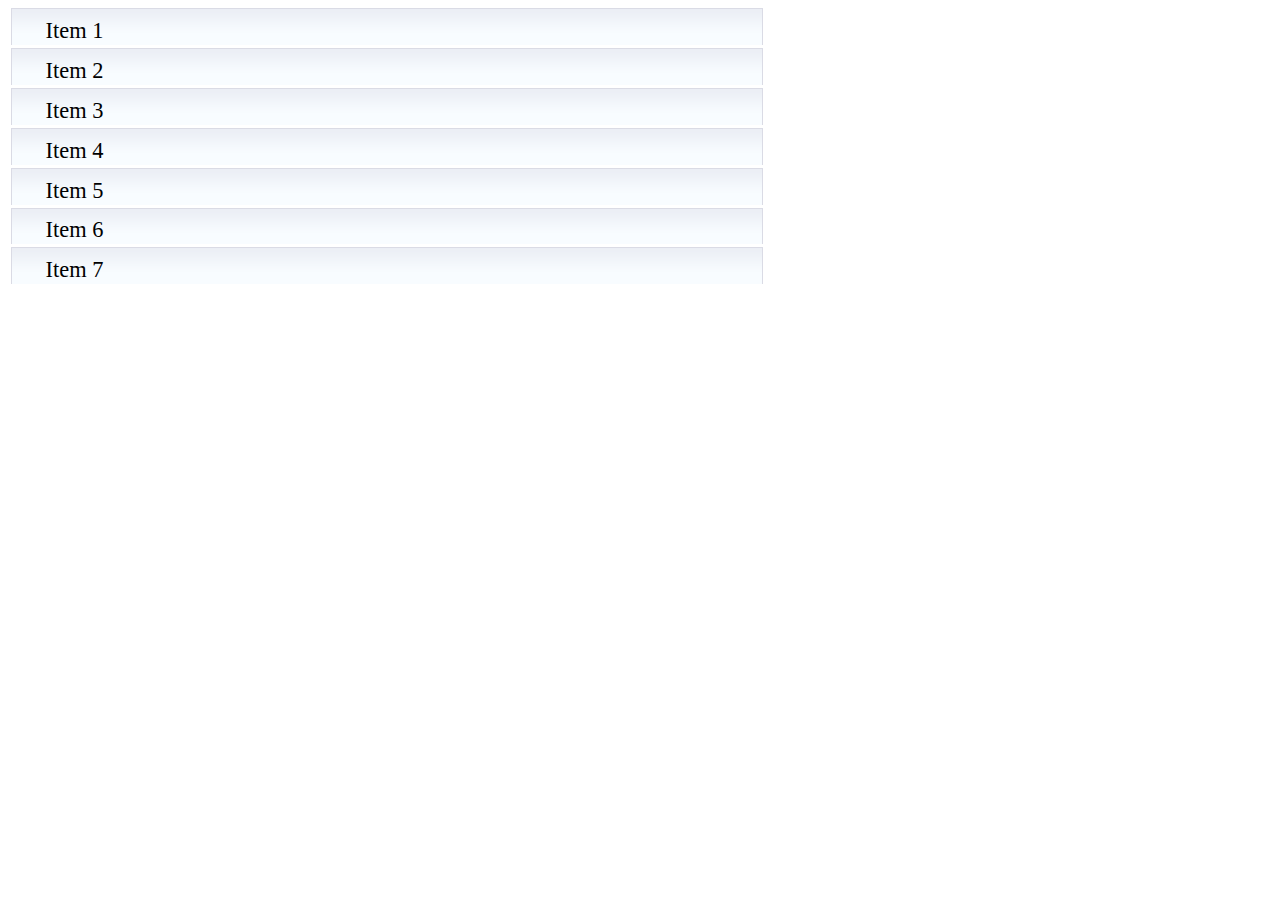
<file: admin/ui_sortable/example-three.html>
<!DOCTYPE html PUBLIC "-//W3C//DTD XHTML 1.0 Strict//EN" "http://www.w3.org/TR/xhtml1/DTD/xhtml1-strict.dtd">
<html xmlns="http://www.w3.org/1999/xhtml" lang="ru" xml:lang="ru">
<head>
<title>example-three</title>
<meta http-equiv="Content-Type" content="text/html; charset=utf-8" />
<link type="text/css" href="css/sunny/jquery-ui-1.7.2.custom.css" rel="stylesheet" />
<script src="js/jquery-1.3.2.min.js" type="text/javascript"></script>
<script src="js/jquery-ui-1.7.2.custom.min.js" type="text/javascript"></script>
<style type="text/css">
  #sortable { list-style-type: none; margin: 0; padding: 0; width: 60%; }
  #sortable li { margin: 0 3px 3px 3px; padding: 0.4em; padding-left: 1.5em; font-size: 1.4em; height: 18px; }
  #sortable li span { position: absolute; margin-left: -1.3em; }
</style>
<script type="text/javascript">
$(function(){
  $("#sortable").sortable({
  	placeholder: "ui-state-highlight",
  	opacity: 0.6,
  	stop: function(event, ui) {
  	  alert(event.type);
  	}
  });
});
</script>
</head>
<ul id="sortable">
  <li class="ui-state-default">Item 1</li>
  <li class="ui-state-default">Item 2</li>
  <li class="ui-state-default">Item 3</li>
  <li class="ui-state-default">Item 4</li>
  <li class="ui-state-default">Item 5</li>
  <li class="ui-state-default">Item 6</li>
  <li class="ui-state-default">Item 7</li>
</ul>
</body>
</html>
</file>
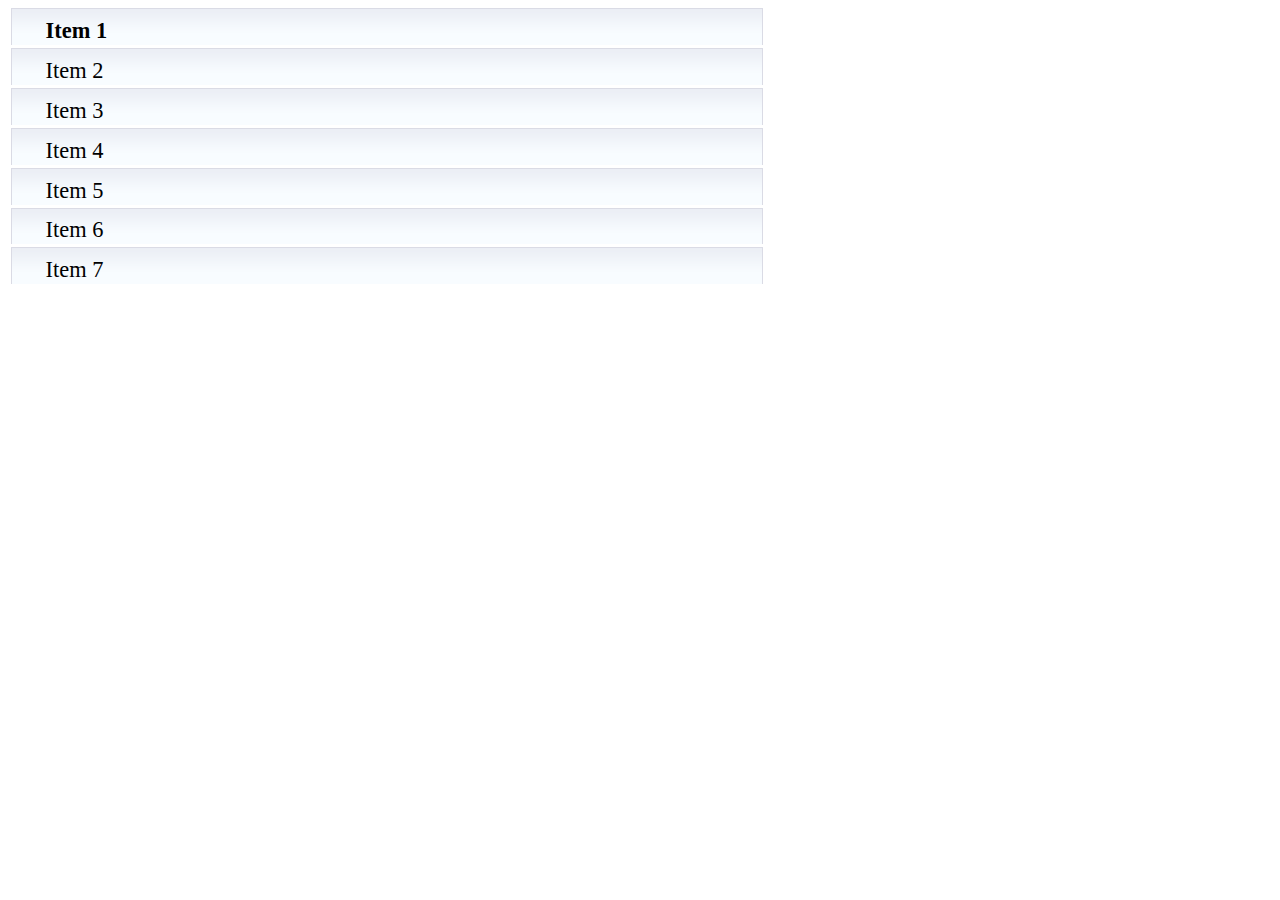
<file: admin/ui_sortable/example-two.html>
<!DOCTYPE html PUBLIC "-//W3C//DTD XHTML 1.0 Strict//EN" "http://www.w3.org/TR/xhtml1/DTD/xhtml1-strict.dtd">
<html xmlns="http://www.w3.org/1999/xhtml" lang="ru" xml:lang="ru">
<head>
<title>example-two</title>
<meta http-equiv="Content-Type" content="text/html; charset=utf-8" />
<link type="text/css" href="css/sunny/jquery-ui-1.7.2.custom.css" rel="stylesheet" />
<script src="js/jquery-1.3.2.min.js" type="text/javascript"></script>
<script src="js/jquery-ui-1.7.2.custom.min.js" type="text/javascript"></script>
<style type="text/css">
  #sortable { list-style-type: none; margin: 0; padding: 0; width: 60%; }
  #sortable li { margin: 0 3px 3px 3px; padding: 0.4em; padding-left: 1.5em; font-size: 1.4em; height: 18px; }
  #sortable li span { position: absolute; margin-left: -1.3em; }
</style>
<script type="text/javascript">
$(function(){
  $("#sortable").sortable({
  	placeholder: "ui-state-highlight",
  	opacity: 0.6
  });
});
</script>
</head>
<ul id="sortable">
  <li class="ui-state-default"><b>Item 1</b></li>
  <li class="ui-state-default">Item 2</li>
  <li class="ui-state-default">Item 3</li>
  <li class="ui-state-default">Item 4</li>
  <li class="ui-state-default">Item 5</li>
  <li class="ui-state-default">Item 6</li>
  <li class="ui-state-default">Item 7</li>
</ul>
</body>
</html>
</file>
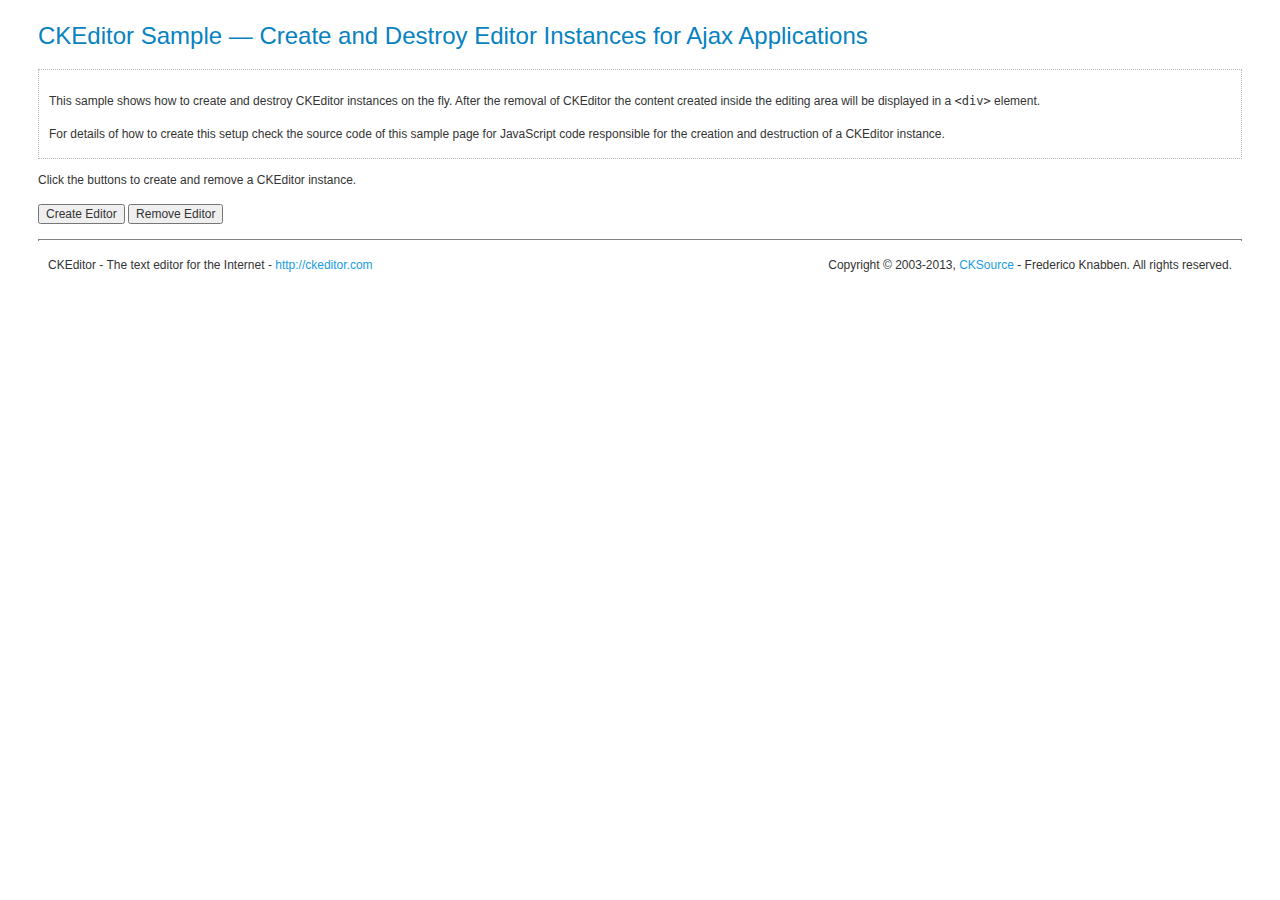
<file: editor/_samples/ajax.html>
<!DOCTYPE html PUBLIC "-//W3C//DTD XHTML 1.0 Transitional//EN" "http://www.w3.org/TR/xhtml1/DTD/xhtml1-transitional.dtd">
<!--
Copyright (c) 2003-2013, CKSource - Frederico Knabben. All rights reserved.
For licensing, see LICENSE.html or http://ckeditor.com/license
-->
<html xmlns="http://www.w3.org/1999/xhtml">
<head>
	<title>Ajax &mdash; CKEditor Sample</title>
	<meta content="text/html; charset=utf-8" http-equiv="content-type" />
	<script type="text/javascript" src="../ckeditor.js"></script>
	<script src="sample.js" type="text/javascript"></script>
	<link href="sample.css" rel="stylesheet" type="text/css" />
	<script type="text/javascript">
	//<![CDATA[

var editor, html = '';

function createEditor()
{
	if ( editor )
		return;


	// Create a new editor inside the <div id="editor">, setting its value to html
	var config = {};
	editor = CKEDITOR.appendTo( 'editor', config, html );
}

function removeEditor()
{
	if ( !editor )
		return;

	// Retrieve the editor contents. In an Ajax application, this data would be
	// sent to the server or used in any other way.
	document.getElementById( 'editorcontents' ).innerHTML = html = editor.getData();
	document.getElementById( 'contents' ).style.display = '';

	// Destroy the editor.
	editor.destroy();
	editor = null;
}

	//]]>
	</script>
</head>
<body>
	<h1 class="samples">
		CKEditor Sample &mdash; Create and Destroy Editor Instances for Ajax Applications
	</h1>
	<div class="description">
	<p>
		This sample shows how to create and destroy CKEditor instances on the fly. After the removal of CKEditor the content created inside the editing
		area will be displayed in a <code>&lt;div&gt;</code> element.
	</p>
	<p>
		For details of how to create this setup check the source code of this sample page
		for JavaScript code responsible for the creation and destruction of a CKEditor instance.
	</p>
	</div>

	<!-- This <div> holds alert messages to be display in the sample page. -->
	<div id="alerts">
		<noscript>
			<p>
				<strong>CKEditor requires JavaScript to run</strong>. In a browser with no JavaScript
				support, like yours, you should still see the contents (HTML data) and you should
				be able to edit it normally, without a rich editor interface.
			</p>
		</noscript>
	</div>
	<p>Click the buttons to create and remove a CKEditor instance.</p>
	<p>
		<input onclick="createEditor();" type="button" value="Create Editor" />
		<input onclick="removeEditor();" type="button" value="Remove Editor" />
	</p>
	<!-- This div will hold the editor. -->
	<div id="editor">
	</div>
	<div id="contents" style="display: none">
		<p>
			Edited Contents:</p>
		<!-- This div will be used to display the editor contents. -->
		<div id="editorcontents">
		</div>
	</div>
	<div id="footer">
		<hr />
		<p>
			CKEditor - The text editor for the Internet - <a class="samples" href="http://ckeditor.com/">http://ckeditor.com</a>
		</p>
		<p id="copy">
			Copyright &copy; 2003-2013, <a class="samples" href="http://cksource.com/">CKSource</a> - Frederico
			Knabben. All rights reserved.
		</p>
	</div>
</body>
</html>
</file>
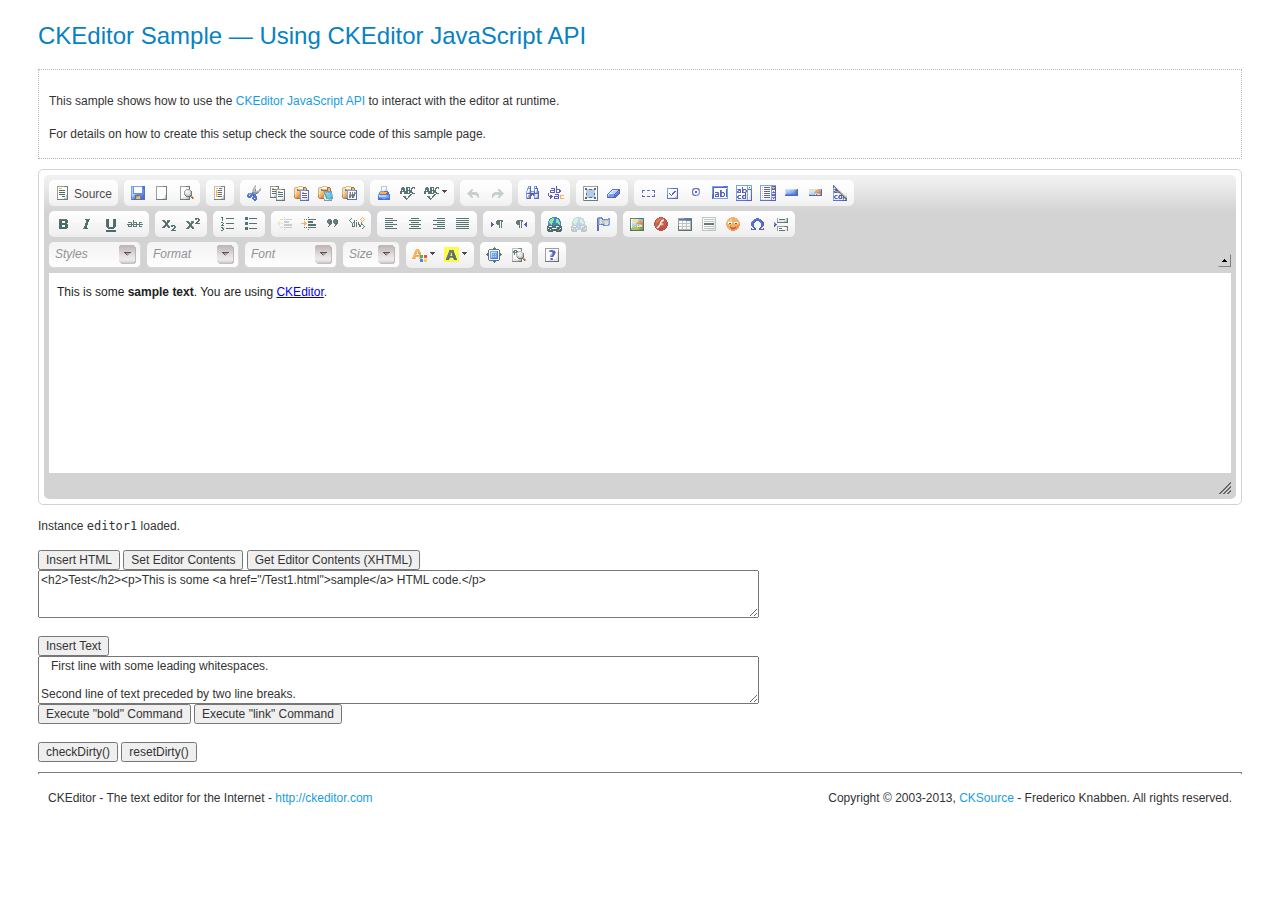
<file: editor/_samples/api.html>
<!DOCTYPE html PUBLIC "-//W3C//DTD XHTML 1.0 Transitional//EN" "http://www.w3.org/TR/xhtml1/DTD/xhtml1-transitional.dtd">
<!--
Copyright (c) 2003-2013, CKSource - Frederico Knabben. All rights reserved.
For licensing, see LICENSE.html or http://ckeditor.com/license
-->
<html xmlns="http://www.w3.org/1999/xhtml">
<head>
	<title>API Usage &mdash; CKEditor Sample</title>
	<meta content="text/html; charset=utf-8" http-equiv="content-type" />
	<script type="text/javascript" src="../ckeditor.js"></script>
	<script src="sample.js" type="text/javascript"></script>
	<link href="sample.css" rel="stylesheet" type="text/css" />
	<script type="text/javascript">
	//<![CDATA[

// The instanceReady event is fired, when an instance of CKEditor has finished
// its initialization.
CKEDITOR.on( 'instanceReady', function( ev )
{
	// Show the editor name and description in the browser status bar.
	document.getElementById( 'eMessage' ).innerHTML = '<p>Instance <code>' + ev.editor.name + '<\/code> loaded.<\/p>';

	// Show this sample buttons.
	 document.getElementById( 'eButtons' ).style.display = 'block';
});

function InsertHTML()
{
	// Get the editor instance that we want to interact with.
	var oEditor = CKEDITOR.instances.editor1;
	var value = document.getElementById( 'htmlArea' ).value;

	// Check the active editing mode.
	if ( oEditor.mode == 'wysiwyg' )
	{
		// Insert HTML code.
		// http://docs.cksource.com/ckeditor_api/symbols/CKEDITOR.editor.html#insertHtml
		oEditor.insertHtml( value );
	}
	else
		alert( 'You must be in WYSIWYG mode!' );
}

function InsertText()
{
	// Get the editor instance that we want to interact with.
	var oEditor = CKEDITOR.instances.editor1;
	var value = document.getElementById( 'txtArea' ).value;

	// Check the active editing mode.
	if ( oEditor.mode == 'wysiwyg' )
	{
		// Insert as plain text.
		// http://docs.cksource.com/ckeditor_api/symbols/CKEDITOR.editor.html#insertText
		oEditor.insertText( value );
	}
	else
		alert( 'You must be in WYSIWYG mode!' );
}

function SetContents()
{
	// Get the editor instance that we want to interact with.
	var oEditor = CKEDITOR.instances.editor1;
	var value = document.getElementById( 'htmlArea' ).value;

	// Set editor contents (replace current contents).
	// http://docs.cksource.com/ckeditor_api/symbols/CKEDITOR.editor.html#setData
	oEditor.setData( value );
}

function GetContents()
{
	// Get the editor instance that you want to interact with.
	var oEditor = CKEDITOR.instances.editor1;

	// Get editor contents
	// http://docs.cksource.com/ckeditor_api/symbols/CKEDITOR.editor.html#getData
	alert( oEditor.getData() );
}

function ExecuteCommand( commandName )
{
	// Get the editor instance that we want to interact with.
	var oEditor = CKEDITOR.instances.editor1;

	// Check the active editing mode.
	if ( oEditor.mode == 'wysiwyg' )
	{
		// Execute the command.
		// http://docs.cksource.com/ckeditor_api/symbols/CKEDITOR.editor.html#execCommand
		oEditor.execCommand( commandName );
	}
	else
		alert( 'You must be in WYSIWYG mode!' );
}

function CheckDirty()
{
	// Get the editor instance that we want to interact with.
	var oEditor = CKEDITOR.instances.editor1;
	// Checks whether the current editor contents present changes when compared
	// to the contents loaded into the editor at startup
	// http://docs.cksource.com/ckeditor_api/symbols/CKEDITOR.editor.html#checkDirty
	alert( oEditor.checkDirty() );
}

function ResetDirty()
{
	// Get the editor instance that we want to interact with.
	var oEditor = CKEDITOR.instances.editor1;
	// Resets the "dirty state" of the editor (see CheckDirty())
	// http://docs.cksource.com/ckeditor_api/symbols/CKEDITOR.editor.html#resetDirty
	oEditor.resetDirty();
	alert( 'The "IsDirty" status has been reset' );
}

	//]]>
	</script>

</head>
<body>
	<h1 class="samples">
		CKEditor Sample &mdash; Using CKEditor JavaScript API
	</h1>
	<div class="description">
	<p>
		This sample shows how to use the
		<a class="samples" href="http://docs.cksource.com/ckeditor_api/symbols/CKEDITOR.editor.html">CKEditor JavaScript API</a>
		to interact with the editor at runtime.
	</p>
	<p>
		For details on how to create this setup check the source code of this sample page.
	</p>
	</div>

	<!-- This <div> holds alert messages to be display in the sample page. -->
	<div id="alerts">
		<noscript>
			<p>
				<strong>CKEditor requires JavaScript to run</strong>. In a browser with no JavaScript
				support, like yours, you should still see the contents (HTML data) and you should
				be able to edit it normally, without a rich editor interface.
			</p>
		</noscript>
	</div>
	<form action="sample_posteddata.php" method="post">
		<textarea cols="100" id="editor1" name="editor1" rows="10">&lt;p&gt;This is some &lt;strong&gt;sample text&lt;/strong&gt;. You are using &lt;a href="http://ckeditor.com/"&gt;CKEditor&lt;/a&gt;.&lt;/p&gt;</textarea>

		<script type="text/javascript">
		//<![CDATA[
			// Replace the <textarea id="editor1"> with an CKEditor instance.
			var editor = CKEDITOR.replace( 'editor1' );
		//]]>
		</script>

		<div id="eMessage">
		</div>
		<div id="eButtons" style="display: none">
			<input onclick="InsertHTML();" type="button" value="Insert HTML" />
			<input onclick="SetContents();" type="button" value="Set Editor Contents" />
			<input onclick="GetContents();" type="button" value="Get Editor Contents (XHTML)" />
			<br />
			<textarea cols="100" id="htmlArea" rows="3">&lt;h2&gt;Test&lt;/h2&gt;&lt;p&gt;This is some &lt;a href="/Test1.html"&gt;sample&lt;/a&gt; HTML code.&lt;/p&gt;</textarea>
			<br />
			<br />
			<input onclick="InsertText();" type="button" value="Insert Text" />
			<br />
			<textarea cols="100" id="txtArea" rows="3">   First line with some leading whitespaces.

Second line of text preceded by two line breaks.</textarea>
			<br />
			<input onclick="ExecuteCommand('bold');" type="button" value="Execute &quot;bold&quot; Command" />
			<input onclick="ExecuteCommand('link');" type="button" value="Execute &quot;link&quot; Command" />
			<br />
			<br />
			<input onclick="CheckDirty();" type="button" value="checkDirty()" />
			<input onclick="ResetDirty();" type="button" value="resetDirty()" />
		</div>
	</form>
	<div id="footer">
		<hr />
		<p>
			CKEditor - The text editor for the Internet - <a class="samples" href="http://ckeditor.com/">http://ckeditor.com</a>
		</p>
		<p id="copy">
			Copyright &copy; 2003-2013, <a class="samples" href="http://cksource.com/">CKSource</a> - Frederico
			Knabben. All rights reserved.
		</p>
	</div>
</body>
</html>
</file>
<file: editor/_samples/sample.css>
/*
Copyright (c) 2003-2013, CKSource - Frederico Knabben. All rights reserved.
For licensing, see LICENSE.html or http://ckeditor.com/license
*/

html, body, h1, h2, h3, h4, h5, h6, div, span, blockquote, p, address, form, fieldset, img, ul, ol, dl, dt, dd, li, hr, table, td, th, strong, em, sup, sub, dfn, ins, del, q, cite, var, samp, code, kbd, tt, pre {
	line-height: 1.5em;
}

body {
	padding:10px 30px;
}

input, textarea, select, option, optgroup, button, td, th {
	font-size: 100%;
}

pre,
code,
kbd,
samp,
tt{
  font-family: monospace,monospace;
  font-size: 1em;
}

h1.samples {
  color:#0782C1;
  font-size:200%;
  font-weight:normal;
  margin: 0;
  padding: 0;
}

h2.samples {
  color:#000000;
  font-size:130%;
  margin: 0;
  padding: 0;
}

p, blockquote, address, form, pre, dl, h1.samples, h2.samples {
	margin-bottom:15px;
}

ul.samples {
	margin-bottom:15px;
}

.clear {
	clear:both;
}

fieldset
{
	margin: 0;
	padding: 10px;
}

body, input, textarea {
	color: #333333;
	font-family: Arial, Helvetica, sans-serif;
}

body {
	font-size: 75%;
}

a.samples {
	color:#189DE1;
	text-decoration:none;
}

a.samples:hover {
  text-decoration:underline;
}

form
{
	margin: 0;
	padding: 0;
}

pre.samples
{
	background-color: #F7F7F7;
	border: 1px solid #D7D7D7;
	overflow: auto;
	padding: 0.25em;
}

#alerts
{
	color: Red;
}

#footer hr
{
	margin: 10px 0 15px 0;
	height: 1px;
	border: solid 1px gray;
	border-bottom: none;
}

#footer p
{
	margin: 0 10px 10px 10px;
	float: left;
}

#footer #copy
{
	float: right;
}

#outputSample
{
	width: 100%;
	table-layout: fixed;
}

#outputSample thead th
{
	color: #dddddd;
	background-color: #999999;
	padding: 4px;
	white-space: nowrap;
}

#outputSample tbody th
{
	vertical-align: top;
	text-align: left;
}

#outputSample pre
{
	margin: 0;
	padding: 0;
	white-space: pre; /* CSS2 */
	white-space: -moz-pre-wrap; /* Mozilla*/
	white-space: -o-pre-wrap; /* Opera 7 */
	white-space: pre-wrap; /* CSS 2.1 */
	white-space: pre-line; /* CSS 3 (and 2.1 as well, actually) */
	word-wrap: break-word; /* IE */
}

.description {
	border: 1px dotted #B7B7B7;
	margin-bottom: 10px;
	padding: 10px 10px 0;
}

label {
	display: block;
	margin-bottom:6px;
}
</file>
<file: kernel/admin/style.css>
/* common */
body		{ margin:0px; font-family:Arial,Tahoma,Helvetica,sans-serif; bgcolor:#FFFFFF; color:#000000; }
table		{ border:0px; }
img		{ border:0px; }
a		{ color:#0066FF; }
a:hover		{ text-decoration:none; }
h1		{ font-size:1.3em; font-weight:normal; margin:0px; }
h2		{ font-size:0.95em; font-weight:bold; margin:0px; }
p		{ font-size:0.75em; }

/* classes */
.text		{ font-size:0.75em; }
.textsml	{ font-size:0.7em; }
.toolbar	{ font-size:0.7em; height:23px; background:url('/admin/images/toolbar.gif') repeat-x top #F0F3F9; text-align:left; }
/*.toolbar a	{ margin:0px 10px 0px 10px; }*/
.path		{ font-size:0.7em; color:#0066FF; }
.global		{ font-size:0.7em; float:right; text-align:center; margin-left:1.5em; }
.copy		{ font-size:0.6em; color:#666666; padding-bottom:3px; }
.command	{ font-size:0.95em; font-weight:bold; padding-top:3px; }
.command ul	{ font-size:0.8em; font-weight:normal; margin:3px 0px 0px 18px; padding:0px; list-style-image:url('/admin/images/bullet1.gif'); }
.command ul .selected	{ list-style-image:url('/admin/images/bullet2.gif'); }
.command ul .selected a	{ color:red; }
.btn_add	{ background-color:#3C9D3C; width:17px; height:17px; }
.btn_edit	{ background-color:#FFBF38; width:17px; height:17px; }
.btn_del	{ background-color:#FF4538; width:17px; height:17px; }
.btn_copy	{ background-color:#BA52DD; width:17px; height:17px; }
.btn_move	{ background-color:#1887FF; width:17px; height:17px; }
.btn_view	{ background-color:#3AE8CA; width:17px; height:17px; }
.btn_disable	{ background-color:#CCCCCC; width:17px; height:17px; }
.btn_list	{ background-color:#00B391; width:17px; height:17px; }
.error		{ color:red; }
ul.error	{ font-size:0.75em; }
.hidden		{ color:#999999; }
.hidden	a	{ color:#999999; }
.img		{ border:1px solid #DADBE5; }
div.error	{ font-size:0.8em; }
.module		{ font-size:1.25em; font-weight:bold; text-align:left; }

fieldset	{ margin:0 0 0.5em 0; padding:2px; border:1px solid #DADBE5; }
legend		{ font-size:0.8em; }
legend	a	{ text-decoration:none; font-weight:bold; padding-left:12px; background:url('/admin/images/rolldown.gif') no-repeat center left; }
/* tables */
.table		{ font-size:0.75em; border:1px solid #DADBE5; }
.table tr th	{ background:url('/admin/images/th1.gif') repeat-x top #E7EFF5; border-top:1px solid #BEC4DA; border-bottom:1px solid #BEC4DA; color:#000066; white-space:nowrap; }
.table thead th	{ background:url('/admin/images/th.gif') repeat-x top #F0F7FF; border-top:1px solid #BEC4DA; border-bottom:1px solid #BEC4DA; color:#000066; white-space:nowrap; }
.table th.error	{ color:red; white-space:nowrap; }
.table thead a	{ color:#000066; text-decoration:none; width:90%; }
.table td	{ background:url('/admin/images/td.gif') repeat-x top #F8FCFF; border-top:1px solid #DADBE5; border-right:1px solid #DADBE5; }
.table td.error	{ color:red; }
.table .none	{ background:none; border:none; }
.table caption	{ font-size:1.2em; padding-bottom:0; }
.table .group   { background:#003E93; color:#FFFFFF; height:30px; }

.dialog		{ border:1px solid #C7DFE3; }
.dialog th	{ background:url('/admin/images/th.gif') repeat-x top #F0F7FF; border-top:1px solid #CBD1E2; border-bottom:1px solid #CBD1E2; }
.dialog .main	{ background:url('/admin/images/dialog_bg.gif') repeat-x top #F8FCFF; }

.editor		{ background-color:#EBEEF5; margin-top:5px; border:1px solid #DADBE5; }
.editor textarea	{ border:1px solid #C7DFE3; }
.editor iframe	{ background-color:#FFFFFF; border:1px solid #C7DFE3; }

.editor	td	{ border:0px; background:none; }
.editor	a	{ background-color:#B9D7DC; }
.editor .up 	{ background:url('/editor/images/editor_bg1.gif') repeat-x top; }
.editor .down	{ background:url('/editor/images/editor_bg2.gif') repeat-x bottom; }

/* forms */
form		{ margin:0px; }
option.hidden	{ background-color:#EEEEEE; }
label		{ cursor:hand; }

input		{ font-size:11pt; border:1px solid #C7DFE3; color:#336699; }
textarea	{ font-size:11pt; border:1px solid #C7DFE3; }
select		{ font-size:9pt; border:1px solid #C7DFE3; color:#336699; }

.button		{ width:120px; background:url('/admin/images/button.gif') repeat-x top #C5C4D6; border:1px solid #003C74; color:#000000; font-size:0.8em; }
.table .button	{ font-size:1.2em; }
.dialog .button	{ font-size:1.2em; }
.radio		{ border:0px; }
.checkbox	{ border:0px; }

.control	{ font-size:10pt; background-color:#FFFFFF; border:1px solid #C7DFE3; color:#336699; }
.txt		{ font-size:11pt; border:0px solid #C7DFE3; color:#336699; }

input.red { color:red; }
</file>
